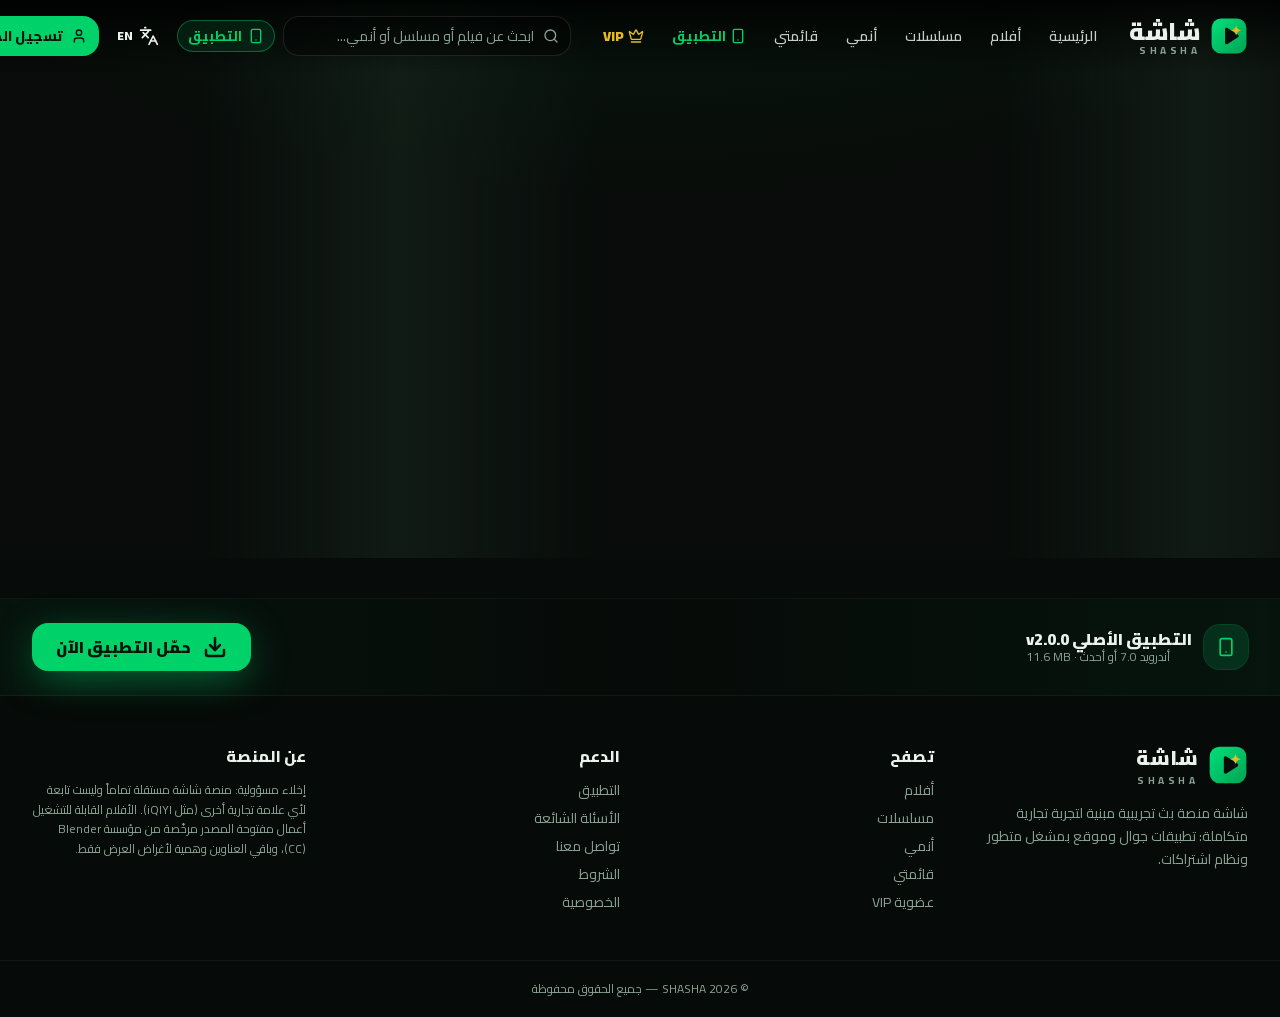
<file: index.html>
<!DOCTYPE html><!--Dj5VZ9Q3VgytOCLVEF2JG--><html lang="ar" dir="rtl"><head><meta charSet="utf-8"/><meta name="viewport" content="width=device-width, initial-scale=1, maximum-scale=1, viewport-fit=cover"/><link rel="preload" href="/_next/static/media/9ff27b8a0a8f3dc0-s.p.9cb3a3e2.woff2" as="font" crossorigin="" type="font/woff2"/><link rel="preload" href="/_next/static/media/d41831e24743a3c1-s.p.ae65d18e.woff2" as="font" crossorigin="" type="font/woff2"/><link rel="stylesheet" href="/_next/static/chunks/688b65f0532cc392.css" data-precedence="next"/><link rel="stylesheet" href="/_next/static/chunks/ad017e209b6b6ce8.css" data-precedence="next"/><link rel="preload" as="script" fetchPriority="low" href="/_next/static/chunks/556c8b59b4c9a879.js"/><script src="/_next/static/chunks/abc386bdde209760.js" async=""></script><script src="/_next/static/chunks/3b3c7ed019bbd741.js" async=""></script><script src="/_next/static/chunks/turbopack-4418671c871624ce.js" async=""></script><script src="/_next/static/chunks/ff1a16fafef87110.js" async=""></script><script src="/_next/static/chunks/d2be314c3ece3fbe.js" async=""></script><script src="/_next/static/chunks/8f161a78fdf321c0.js" async=""></script><script src="/_next/static/chunks/eeb5f481ec120808.js" async=""></script><script src="/_next/static/chunks/dd81a3c6306a6ca7.js" async=""></script><meta name="next-size-adjust" content=""/><meta name="theme-color" content="#070b09"/><title>شاشة | SHASHA — أفلام ومسلسلات وأنمي</title><meta name="description" content="شاشة: منصة بث تجريبية متكاملة — أفلام ومسلسلات وأنمي بمشغل متطور يدعم الجودات المتكيفة والترجمة، مع عضوية VIP وقائمة مشاهدة ومزامنة بين أجهزتك."/><meta name="application-name" content="شاشة"/><link rel="manifest" href="/manifest.json"/><meta name="keywords" content="بث,أفلام,مسلسلات,أنمي,شاشة,SHASHA,streaming"/><meta name="format-detection" content="telephone=no"/><meta name="mobile-web-app-capable" content="yes"/><meta name="apple-mobile-web-app-title" content="شاشة"/><meta name="apple-mobile-web-app-status-bar-style" content="black-translucent"/><meta property="og:title" content="شاشة | SHASHA — أفلام ومسلسلات وأنمي"/><meta property="og:description" content="منصة بث متكاملة بمشغل متطور وعضوية VIP. تعمل على الجوال والكمبيوتر وتُثبّت كتطبيق."/><meta property="og:site_name" content="شاشة"/><meta property="og:image" content="https://qbrahym02-cmyk.github.io/icons/icon-512.png"/><meta property="og:image:width" content="512"/><meta property="og:image:height" content="512"/><meta property="og:type" content="website"/><meta name="twitter:card" content="summary_large_image"/><meta name="twitter:title" content="شاشة | SHASHA — أفلام ومسلسلات وأنمي"/><meta name="twitter:description" content="منصة بث متكاملة بمشغل متطور وعضوية VIP. تعمل على الجوال والكمبيوتر وتُثبّت كتطبيق."/><meta name="twitter:image" content="https://qbrahym02-cmyk.github.io/icons/icon-512.png"/><meta name="twitter:image:width" content="512"/><meta name="twitter:image:height" content="512"/><link rel="icon" href="/icons/icon-192.png" sizes="192x192" type="image/png"/><link rel="icon" href="/icons/icon-512.png" sizes="512x512" type="image/png"/><link rel="apple-touch-icon" href="/icons/apple-touch-icon.png"/><script src="/_next/static/chunks/a6dad97d9634a72d.js" noModule=""></script></head><body class="cairo_a5ee9d0d-module__yPz62W__variable font-sans antialiased bg-background text-foreground min-h-screen"><div hidden=""><!--$--><!--/$--></div><div class="flex min-h-screen flex-col"><header class="fixed top-0 inset-x-0 z-50 transition-all duration-300 bg-gradient-to-b from-black/85 via-black/40 to-transparent"><div class="mx-auto flex h-16 max-w-[1500px] items-center gap-3 px-4 md:h-[72px] md:gap-5 md:px-8"><button class="flex items-center gap-2.5 group" aria-label="SHASHA home"><svg width="38" height="38" viewBox="0 0 48 48" fill="none" aria-hidden="true" class="shrink-0"><rect x="2" y="2" width="44" height="44" rx="12" fill="url(#shashaG)"></rect><path d="M19 15.5v17c0 1.6 1.75 2.56 3.1 1.7l13.2-8.5c1.25-.8 1.25-2.6 0-3.4l-13.2-8.5c-1.35-.86-3.1.1-3.1 1.7Z" fill="#070b09"></path><path d="M33 10.5c.5 3.8 2.6 6 6.5 6.5-3.9.5-6 2.7-6.5 6.5-.5-3.8-2.6-6-6.5-6.5 3.9-.5 6-2.7 6.5-6.5Z" fill="#e8b923"></path><defs><linearGradient id="shashaG" x1="2" y1="2" x2="46" y2="46" gradientUnits="userSpaceOnUse"><stop stop-color="#00e07a"></stop><stop offset="1" stop-color="#00a352"></stop></linearGradient></defs></svg><span class="flex flex-col items-start leading-none"><span class="text-2xl font-black tracking-tight group-hover:text-primary transition-colors">شاشة</span><span class="text-[10px] font-bold tracking-[0.35em] text-muted-foreground -mt-0.5">SHASHA</span></span></button><nav class="hidden items-center gap-1 md:flex" aria-label="main"><button class="rounded-lg px-3 py-1.5 text-sm font-semibold text-foreground/85 transition-colors hover:bg-white/5 hover:text-primary">الرئيسية</button><button class="rounded-lg px-3 py-1.5 text-sm font-semibold text-foreground/85 transition-colors hover:bg-white/5 hover:text-primary">أفلام</button><button class="rounded-lg px-3 py-1.5 text-sm font-semibold text-foreground/85 transition-colors hover:bg-white/5 hover:text-primary">مسلسلات</button><button class="rounded-lg px-3 py-1.5 text-sm font-semibold text-foreground/85 transition-colors hover:bg-white/5 hover:text-primary">أنمي</button><button class="rounded-lg px-3 py-1.5 text-sm font-semibold text-foreground/85 transition-colors hover:bg-white/5 hover:text-primary">قائمتي</button><button class="flex items-center gap-1 rounded-lg px-3 py-1.5 text-sm font-bold text-primary transition-colors hover:bg-primary/10"><svg xmlns="http://www.w3.org/2000/svg" width="24" height="24" viewBox="0 0 24 24" fill="none" stroke="currentColor" stroke-width="2" stroke-linecap="round" stroke-linejoin="round" class="lucide lucide-smartphone size-4" aria-hidden="true"><rect width="14" height="20" x="5" y="2" rx="2" ry="2"></rect><path d="M12 18h.01"></path></svg>التطبيق</button><button class="flex items-center gap-1 rounded-lg px-3 py-1.5 text-sm font-black text-vip transition-colors hover:bg-vip/10"><svg xmlns="http://www.w3.org/2000/svg" width="24" height="24" viewBox="0 0 24 24" fill="none" stroke="currentColor" stroke-width="2" stroke-linecap="round" stroke-linejoin="round" class="lucide lucide-crown size-4" aria-hidden="true"><path d="M11.562 3.266a.5.5 0 0 1 .876 0L15.39 8.87a1 1 0 0 0 1.516.294L21.183 5.5a.5.5 0 0 1 .798.519l-2.834 10.246a1 1 0 0 1-.956.734H5.81a1 1 0 0 1-.957-.734L2.02 6.02a.5.5 0 0 1 .798-.519l4.276 3.664a1 1 0 0 0 1.516-.294z"></path><path d="M5 21h14"></path></svg>VIP</button></nav><div class="ms-auto flex items-center gap-2"><form class="hidden md:block"><div class="relative"><svg xmlns="http://www.w3.org/2000/svg" width="24" height="24" viewBox="0 0 24 24" fill="none" stroke="currentColor" stroke-width="2" stroke-linecap="round" stroke-linejoin="round" class="lucide lucide-search pointer-events-none absolute top-1/2 size-4 -translate-y-1/2 text-muted-foreground start-3" aria-hidden="true"><path d="m21 21-4.34-4.34"></path><circle cx="11" cy="11" r="8"></circle></svg><input data-slot="input" class="file:text-foreground placeholder:text-muted-foreground selection:bg-primary selection:text-primary-foreground dark:bg-input/30 flex min-w-0 border px-3 py-1 shadow-xs transition-[color,box-shadow] outline-none file:inline-flex file:h-7 file:border-0 file:bg-transparent file:text-sm file:font-medium disabled:pointer-events-none disabled:cursor-not-allowed disabled:opacity-50 md:text-sm focus-visible:border-ring focus-visible:ring-[3px] aria-invalid:ring-destructive/20 dark:aria-invalid:ring-destructive/40 aria-invalid:border-destructive h-10 w-56 rounded-xl border-white/10 bg-black/40 ps-9 text-sm focus-visible:ring-primary/60 lg:w-72" placeholder="ابحث عن فيلم أو مسلسل أو أنمي..." value=""/></div></form><button data-slot="button" class="inline-flex items-center justify-center gap-2 whitespace-nowrap text-sm font-medium transition-all disabled:pointer-events-none disabled:opacity-50 [&amp;_svg]:pointer-events-none [&amp;_svg:not([class*=&#x27;size-&#x27;])]:size-4 shrink-0 [&amp;_svg]:shrink-0 outline-none focus-visible:border-ring focus-visible:ring-ring/50 focus-visible:ring-[3px] aria-invalid:ring-destructive/20 dark:aria-invalid:ring-destructive/40 aria-invalid:border-destructive hover:bg-accent hover:text-accent-foreground dark:hover:bg-accent/50 size-9 rounded-full md:hidden" aria-label="بحث"><svg xmlns="http://www.w3.org/2000/svg" width="24" height="24" viewBox="0 0 24 24" fill="none" stroke="currentColor" stroke-width="2" stroke-linecap="round" stroke-linejoin="round" class="lucide lucide-search size-5" aria-hidden="true"><path d="m21 21-4.34-4.34"></path><circle cx="11" cy="11" r="8"></circle></svg></button><button data-slot="button" class="items-center justify-center whitespace-nowrap text-sm transition-all disabled:pointer-events-none disabled:opacity-50 [&amp;_svg]:pointer-events-none [&amp;_svg:not([class*=&#x27;size-&#x27;])]:size-4 shrink-0 [&amp;_svg]:shrink-0 outline-none focus-visible:border-ring focus-visible:ring-ring/50 focus-visible:ring-[3px] aria-invalid:ring-destructive/20 dark:aria-invalid:ring-destructive/40 aria-invalid:border-destructive border shadow-xs hover:text-accent-foreground dark:bg-input/30 dark:border-input dark:hover:bg-input/50 h-8 gap-1.5 px-3 has-[&gt;svg]:px-2.5 hidden rounded-xl border-primary/40 bg-primary/10 font-bold text-primary hover:bg-primary/20 sm:flex"><svg xmlns="http://www.w3.org/2000/svg" width="24" height="24" viewBox="0 0 24 24" fill="none" stroke="currentColor" stroke-width="2" stroke-linecap="round" stroke-linejoin="round" class="lucide lucide-smartphone size-4" aria-hidden="true"><rect width="14" height="20" x="5" y="2" rx="2" ry="2"></rect><path d="M12 18h.01"></path></svg>التطبيق</button><button data-slot="button" class="inline-flex items-center justify-center whitespace-nowrap text-sm transition-all disabled:pointer-events-none disabled:opacity-50 [&amp;_svg]:pointer-events-none [&amp;_svg:not([class*=&#x27;size-&#x27;])]:size-4 shrink-0 [&amp;_svg]:shrink-0 outline-none focus-visible:border-ring focus-visible:ring-ring/50 focus-visible:ring-[3px] aria-invalid:ring-destructive/20 dark:aria-invalid:ring-destructive/40 aria-invalid:border-destructive hover:bg-accent hover:text-accent-foreground dark:hover:bg-accent/50 h-8 gap-1.5 has-[&gt;svg]:px-2.5 rounded-xl px-2.5 font-black" aria-label="اللغة"><svg xmlns="http://www.w3.org/2000/svg" width="24" height="24" viewBox="0 0 24 24" fill="none" stroke="currentColor" stroke-width="2" stroke-linecap="round" stroke-linejoin="round" class="lucide lucide-languages size-5" aria-hidden="true"><path d="m5 8 6 6"></path><path d="m4 14 6-6 2-3"></path><path d="M2 5h12"></path><path d="M7 2h1"></path><path d="m22 22-5-10-5 10"></path><path d="M14 18h6"></path></svg><span class="text-xs">EN</span></button><button data-slot="button" class="inline-flex items-center justify-center gap-2 whitespace-nowrap text-sm transition-all disabled:pointer-events-none disabled:opacity-50 [&amp;_svg]:pointer-events-none [&amp;_svg:not([class*=&#x27;size-&#x27;])]:size-4 shrink-0 [&amp;_svg]:shrink-0 outline-none focus-visible:border-ring focus-visible:ring-ring/50 focus-visible:ring-[3px] aria-invalid:ring-destructive/20 dark:aria-invalid:ring-destructive/40 aria-invalid:border-destructive shadow-xs py-2 has-[&gt;svg]:px-3 h-10 rounded-xl bg-primary px-4 font-extrabold text-primary-foreground hover:bg-primary/90"><svg xmlns="http://www.w3.org/2000/svg" width="24" height="24" viewBox="0 0 24 24" fill="none" stroke="currentColor" stroke-width="2" stroke-linecap="round" stroke-linejoin="round" class="lucide lucide-user size-4" aria-hidden="true"><path d="M19 21v-2a4 4 0 0 0-4-4H9a4 4 0 0 0-4 4v2"></path><circle cx="12" cy="7" r="4"></circle></svg><span class="hidden sm:inline">تسجيل الدخول</span></button></div></div></header><main class="w-full flex-1 pb-24 md:pb-0"><div><div class="h-[68vh] min-h-[460px] w-full shimmer"></div><div class="mt-6 space-y-2"><div class="py-3"><div class="mb-3 px-4 md:px-8 h-6 w-40 rounded shimmer"></div><div class="flex gap-3 md:gap-4 overflow-hidden px-4 md:px-8"><div class="w-[132px] sm:w-[150px] md:w-[168px] shrink-0"><div class="aspect-[2/3] w-full rounded-xl shimmer"></div><div class="mt-2 h-3.5 w-3/4 rounded shimmer"></div><div class="mt-1.5 h-3 w-1/2 rounded shimmer"></div></div><div class="w-[132px] sm:w-[150px] md:w-[168px] shrink-0"><div class="aspect-[2/3] w-full rounded-xl shimmer"></div><div class="mt-2 h-3.5 w-3/4 rounded shimmer"></div><div class="mt-1.5 h-3 w-1/2 rounded shimmer"></div></div><div class="w-[132px] sm:w-[150px] md:w-[168px] shrink-0"><div class="aspect-[2/3] w-full rounded-xl shimmer"></div><div class="mt-2 h-3.5 w-3/4 rounded shimmer"></div><div class="mt-1.5 h-3 w-1/2 rounded shimmer"></div></div><div class="w-[132px] sm:w-[150px] md:w-[168px] shrink-0"><div class="aspect-[2/3] w-full rounded-xl shimmer"></div><div class="mt-2 h-3.5 w-3/4 rounded shimmer"></div><div class="mt-1.5 h-3 w-1/2 rounded shimmer"></div></div><div class="w-[132px] sm:w-[150px] md:w-[168px] shrink-0"><div class="aspect-[2/3] w-full rounded-xl shimmer"></div><div class="mt-2 h-3.5 w-3/4 rounded shimmer"></div><div class="mt-1.5 h-3 w-1/2 rounded shimmer"></div></div><div class="w-[132px] sm:w-[150px] md:w-[168px] shrink-0"><div class="aspect-[2/3] w-full rounded-xl shimmer"></div><div class="mt-2 h-3.5 w-3/4 rounded shimmer"></div><div class="mt-1.5 h-3 w-1/2 rounded shimmer"></div></div><div class="w-[132px] sm:w-[150px] md:w-[168px] shrink-0"><div class="aspect-[2/3] w-full rounded-xl shimmer"></div><div class="mt-2 h-3.5 w-3/4 rounded shimmer"></div><div class="mt-1.5 h-3 w-1/2 rounded shimmer"></div></div></div></div><div class="py-3"><div class="mb-3 px-4 md:px-8 h-6 w-40 rounded shimmer"></div><div class="flex gap-3 md:gap-4 overflow-hidden px-4 md:px-8"><div class="w-[132px] sm:w-[150px] md:w-[168px] shrink-0"><div class="aspect-[2/3] w-full rounded-xl shimmer"></div><div class="mt-2 h-3.5 w-3/4 rounded shimmer"></div><div class="mt-1.5 h-3 w-1/2 rounded shimmer"></div></div><div class="w-[132px] sm:w-[150px] md:w-[168px] shrink-0"><div class="aspect-[2/3] w-full rounded-xl shimmer"></div><div class="mt-2 h-3.5 w-3/4 rounded shimmer"></div><div class="mt-1.5 h-3 w-1/2 rounded shimmer"></div></div><div class="w-[132px] sm:w-[150px] md:w-[168px] shrink-0"><div class="aspect-[2/3] w-full rounded-xl shimmer"></div><div class="mt-2 h-3.5 w-3/4 rounded shimmer"></div><div class="mt-1.5 h-3 w-1/2 rounded shimmer"></div></div><div class="w-[132px] sm:w-[150px] md:w-[168px] shrink-0"><div class="aspect-[2/3] w-full rounded-xl shimmer"></div><div class="mt-2 h-3.5 w-3/4 rounded shimmer"></div><div class="mt-1.5 h-3 w-1/2 rounded shimmer"></div></div><div class="w-[132px] sm:w-[150px] md:w-[168px] shrink-0"><div class="aspect-[2/3] w-full rounded-xl shimmer"></div><div class="mt-2 h-3.5 w-3/4 rounded shimmer"></div><div class="mt-1.5 h-3 w-1/2 rounded shimmer"></div></div><div class="w-[132px] sm:w-[150px] md:w-[168px] shrink-0"><div class="aspect-[2/3] w-full rounded-xl shimmer"></div><div class="mt-2 h-3.5 w-3/4 rounded shimmer"></div><div class="mt-1.5 h-3 w-1/2 rounded shimmer"></div></div><div class="w-[132px] sm:w-[150px] md:w-[168px] shrink-0"><div class="aspect-[2/3] w-full rounded-xl shimmer"></div><div class="mt-2 h-3.5 w-3/4 rounded shimmer"></div><div class="mt-1.5 h-3 w-1/2 rounded shimmer"></div></div></div></div><div class="py-3"><div class="mb-3 px-4 md:px-8 h-6 w-40 rounded shimmer"></div><div class="flex gap-3 md:gap-4 overflow-hidden px-4 md:px-8"><div class="w-[132px] sm:w-[150px] md:w-[168px] shrink-0"><div class="aspect-[2/3] w-full rounded-xl shimmer"></div><div class="mt-2 h-3.5 w-3/4 rounded shimmer"></div><div class="mt-1.5 h-3 w-1/2 rounded shimmer"></div></div><div class="w-[132px] sm:w-[150px] md:w-[168px] shrink-0"><div class="aspect-[2/3] w-full rounded-xl shimmer"></div><div class="mt-2 h-3.5 w-3/4 rounded shimmer"></div><div class="mt-1.5 h-3 w-1/2 rounded shimmer"></div></div><div class="w-[132px] sm:w-[150px] md:w-[168px] shrink-0"><div class="aspect-[2/3] w-full rounded-xl shimmer"></div><div class="mt-2 h-3.5 w-3/4 rounded shimmer"></div><div class="mt-1.5 h-3 w-1/2 rounded shimmer"></div></div><div class="w-[132px] sm:w-[150px] md:w-[168px] shrink-0"><div class="aspect-[2/3] w-full rounded-xl shimmer"></div><div class="mt-2 h-3.5 w-3/4 rounded shimmer"></div><div class="mt-1.5 h-3 w-1/2 rounded shimmer"></div></div><div class="w-[132px] sm:w-[150px] md:w-[168px] shrink-0"><div class="aspect-[2/3] w-full rounded-xl shimmer"></div><div class="mt-2 h-3.5 w-3/4 rounded shimmer"></div><div class="mt-1.5 h-3 w-1/2 rounded shimmer"></div></div><div class="w-[132px] sm:w-[150px] md:w-[168px] shrink-0"><div class="aspect-[2/3] w-full rounded-xl shimmer"></div><div class="mt-2 h-3.5 w-3/4 rounded shimmer"></div><div class="mt-1.5 h-3 w-1/2 rounded shimmer"></div></div><div class="w-[132px] sm:w-[150px] md:w-[168px] shrink-0"><div class="aspect-[2/3] w-full rounded-xl shimmer"></div><div class="mt-2 h-3.5 w-3/4 rounded shimmer"></div><div class="mt-1.5 h-3 w-1/2 rounded shimmer"></div></div></div></div></div></div></main><footer class="mt-14 border-t border-white/5 bg-[#060a08]"><div class="border-b border-white/5 bg-gradient-to-l from-primary/5 via-transparent to-primary/5"><div class="mx-auto flex max-w-[1500px] flex-col items-center justify-between gap-4 px-4 py-6 sm:flex-row md:px-8"><div class="flex items-center gap-3"><span class="grid size-11 place-items-center rounded-2xl bg-primary/15 ring-1 ring-primary/25"><svg xmlns="http://www.w3.org/2000/svg" width="24" height="24" viewBox="0 0 24 24" fill="none" stroke="currentColor" stroke-width="2" stroke-linecap="round" stroke-linejoin="round" class="lucide lucide-smartphone size-5 text-primary" aria-hidden="true"><rect width="14" height="20" x="5" y="2" rx="2" ry="2"></rect><path d="M12 18h.01"></path></svg></span><div class="leading-tight"><p class="font-black">التطبيق الأصلي v2.0.0</p><p class="text-xs text-muted-foreground" dir="auto">11.6<!-- --> MB · <!-- -->أندرويد 7.0 أو أحدث</p></div></div><div class="flex items-center gap-2"><button class="group relative inline-flex w-full items-center justify-center gap-3 rounded-2xl bg-primary font-black text-primary-foreground shadow-[0_10px_40px_-8px_rgba(0,210,106,0.6)] transition-all hover:scale-[1.02] hover:bg-[#00e07a] active:scale-[0.98] sm:w-auto h-12 px-6 sm:w-auto"><svg xmlns="http://www.w3.org/2000/svg" width="24" height="24" viewBox="0 0 24 24" fill="none" stroke="currentColor" stroke-width="2.5" stroke-linecap="round" stroke-linejoin="round" class="lucide lucide-download size-6 transition-transform group-hover:-translate-y-0.5" aria-hidden="true"><path d="M12 15V3"></path><path d="M21 15v4a2 2 0 0 1-2 2H5a2 2 0 0 1-2-2v-4"></path><path d="m7 10 5 5 5-5"></path></svg>حمّل التطبيق الآن</button></div></div></div><div class="mx-auto grid max-w-[1500px] gap-10 px-4 py-12 md:grid-cols-4 md:px-8"><div class="space-y-4"><div class="flex items-center gap-2.5"><svg width="40" height="40" viewBox="0 0 48 48" fill="none" aria-hidden="true" class="shrink-0"><rect x="2" y="2" width="44" height="44" rx="12" fill="url(#shashaG)"></rect><path d="M19 15.5v17c0 1.6 1.75 2.56 3.1 1.7l13.2-8.5c1.25-.8 1.25-2.6 0-3.4l-13.2-8.5c-1.35-.86-3.1.1-3.1 1.7Z" fill="#070b09"></path><path d="M33 10.5c.5 3.8 2.6 6 6.5 6.5-3.9.5-6 2.7-6.5 6.5-.5-3.8-2.6-6-6.5-6.5 3.9-.5 6-2.7 6.5-6.5Z" fill="#e8b923"></path><defs><linearGradient id="shashaG" x1="2" y1="2" x2="46" y2="46" gradientUnits="userSpaceOnUse"><stop stop-color="#00e07a"></stop><stop offset="1" stop-color="#00a352"></stop></linearGradient></defs></svg><div class="leading-none"><p class="text-xl font-black">شاشة</p><p class="mt-1 text-[10px] font-bold tracking-[0.35em] text-muted-foreground">SHASHA</p></div></div><p class="max-w-sm text-sm leading-relaxed text-muted-foreground">شاشة منصة بث تجريبية مبنية لتجربة تجارية متكاملة: تطبيقات جوال وموقع بمشغل متطور ونظام اشتراكات.</p></div><div><p class="mb-3 font-extrabold">تصفح</p><ul class="space-y-2 text-sm text-muted-foreground"><li><button class="hover:text-primary">أفلام</button></li><li><button class="hover:text-primary">مسلسلات</button></li><li><button class="hover:text-primary">أنمي</button></li><li><button class="hover:text-primary">قائمتي</button></li><li><button class="hover:text-primary">عضوية VIP</button></li></ul></div><div><p class="mb-3 font-extrabold">الدعم</p><ul class="space-y-2 text-sm text-muted-foreground"><li><button class="hover:text-primary">التطبيق</button></li><li>الأسئلة الشائعة</li><li>تواصل معنا</li><li>الشروط</li><li>الخصوصية</li></ul></div><div><p class="mb-3 font-extrabold">عن المنصة</p><p class="text-xs leading-relaxed text-muted-foreground">إخلاء مسؤولية: منصة شاشة مستقلة تماماً وليست تابعة لأي علامة تجارية أخرى (مثل iQIYI). الأفلام القابلة للتشغيل أعمال مفتوحة المصدر مرخّصة من مؤسسة Blender (CC)، وباقي العناوين وهمية لأغراض العرض فقط.</p></div></div><div class="border-t border-white/5 py-5 pb-24 text-center text-xs text-muted-foreground md:pb-5">© <!-- -->2026<!-- --> <!-- -->SHASHA<!-- --> — <!-- -->جميع الحقوق محفوظة</div></footer><nav class="glass fixed bottom-0 inset-x-0 z-40 flex border-t border-white/10 pb-[env(safe-area-inset-bottom)] md:hidden" aria-label="mobile"><button class="flex flex-1 flex-col items-center gap-1 py-2.5 transition-colors text-primary"><svg xmlns="http://www.w3.org/2000/svg" width="24" height="24" viewBox="0 0 24 24" fill="none" stroke="currentColor" stroke-width="2" stroke-linecap="round" stroke-linejoin="round" class="lucide lucide-house size-5" aria-hidden="true"><path d="M15 21v-8a1 1 0 0 0-1-1h-4a1 1 0 0 0-1 1v8"></path><path d="M3 10a2 2 0 0 1 .709-1.528l7-5.999a2 2 0 0 1 2.582 0l7 5.999A2 2 0 0 1 21 10v9a2 2 0 0 1-2 2H5a2 2 0 0 1-2-2z"></path></svg><span class="text-[10px] font-bold">الرئيسية</span></button><button class="flex flex-1 flex-col items-center gap-1 py-2.5 transition-colors text-muted-foreground hover:text-foreground"><svg xmlns="http://www.w3.org/2000/svg" width="24" height="24" viewBox="0 0 24 24" fill="none" stroke="currentColor" stroke-width="2" stroke-linecap="round" stroke-linejoin="round" class="lucide lucide-layout-grid size-5" aria-hidden="true"><rect width="7" height="7" x="3" y="3" rx="1"></rect><rect width="7" height="7" x="14" y="3" rx="1"></rect><rect width="7" height="7" x="14" y="14" rx="1"></rect><rect width="7" height="7" x="3" y="14" rx="1"></rect></svg><span class="text-[10px] font-bold">تصفح المكتبة</span></button><button class="flex flex-1 flex-col items-center gap-1 py-2.5 transition-colors text-muted-foreground hover:text-foreground"><svg xmlns="http://www.w3.org/2000/svg" width="24" height="24" viewBox="0 0 24 24" fill="none" stroke="currentColor" stroke-width="2" stroke-linecap="round" stroke-linejoin="round" class="lucide lucide-search size-5" aria-hidden="true"><path d="m21 21-4.34-4.34"></path><circle cx="11" cy="11" r="8"></circle></svg><span class="text-[10px] font-bold">بحث</span></button><button class="flex flex-1 flex-col items-center gap-1 py-2.5 transition-colors text-muted-foreground hover:text-foreground"><svg xmlns="http://www.w3.org/2000/svg" width="24" height="24" viewBox="0 0 24 24" fill="none" stroke="currentColor" stroke-width="2" stroke-linecap="round" stroke-linejoin="round" class="lucide lucide-bookmark size-5" aria-hidden="true"><path d="m19 21-7-4-7 4V5a2 2 0 0 1 2-2h10a2 2 0 0 1 2 2v16z"></path></svg><span class="text-[10px] font-bold">قائمتي</span></button><button class="flex flex-1 flex-col items-center gap-1 py-2.5 transition-colors text-muted-foreground hover:text-foreground"><svg xmlns="http://www.w3.org/2000/svg" width="24" height="24" viewBox="0 0 24 24" fill="none" stroke="currentColor" stroke-width="2" stroke-linecap="round" stroke-linejoin="round" class="lucide lucide-user size-5" aria-hidden="true"><path d="M19 21v-2a4 4 0 0 0-4-4H9a4 4 0 0 0-4 4v2"></path><circle cx="12" cy="7" r="4"></circle></svg><span class="text-[10px] font-bold">حسابي</span></button></nav></div><!--$--><!--/$--><section aria-label="Notifications alt+T" tabindex="-1" aria-live="polite" aria-relevant="additions text" aria-atomic="false"></section><script src="/_next/static/chunks/556c8b59b4c9a879.js" id="_R_" async=""></script><script>(self.__next_f=self.__next_f||[]).push([0])</script><script>self.__next_f.push([1,"1:\"$Sreact.fragment\"\n2:I[39756,[\"/_next/static/chunks/ff1a16fafef87110.js\",\"/_next/static/chunks/d2be314c3ece3fbe.js\"],\"default\"]\n3:I[37457,[\"/_next/static/chunks/ff1a16fafef87110.js\",\"/_next/static/chunks/d2be314c3ece3fbe.js\"],\"default\"]\n4:I[13354,[\"/_next/static/chunks/8f161a78fdf321c0.js\"],\"Toaster\"]\n5:I[96256,[\"/_next/static/chunks/8f161a78fdf321c0.js\",\"/_next/static/chunks/eeb5f481ec120808.js\",\"/_next/static/chunks/dd81a3c6306a6ca7.js\"],\"AppShell\"]\n6:I[97367,[\"/_next/static/chunks/ff1a16fafef87110.js\",\"/_next/static/chunks/d2be314c3ece3fbe.js\"],\"OutletBoundary\"]\n7:\"$Sreact.suspense\"\n9:I[97367,[\"/_next/static/chunks/ff1a16fafef87110.js\",\"/_next/static/chunks/d2be314c3ece3fbe.js\"],\"ViewportBoundary\"]\nb:I[97367,[\"/_next/static/chunks/ff1a16fafef87110.js\",\"/_next/static/chunks/d2be314c3ece3fbe.js\"],\"MetadataBoundary\"]\nd:I[68027,[\"/_next/static/chunks/ff1a16fafef87110.js\",\"/_next/static/chunks/d2be314c3ece3fbe.js\"],\"default\"]\n:HL[\"/_next/static/chunks/688b65f0532cc392.css\",\"style\"]\n:HL[\"/_next/static/chunks/ad017e209b6b6ce8.css\",\"style\"]\n:HL[\"/_next/static/media/9ff27b8a0a8f3dc0-s.p.9cb3a3e2.woff2\",\"font\",{\"crossOrigin\":\"\",\"type\":\"font/woff2\"}]\n:HL[\"/_next/static/media/d41831e24743a3c1-s.p.ae65d18e.woff2\",\"font\",{\"crossOrigin\":\"\",\"type\":\"font/woff2\"}]\n"])</script><script>self.__next_f.push([1,"0:{\"P\":null,\"b\":\"Dj5VZ9Q3VgytOCLVEF2JG\",\"c\":[\"\",\"\"],\"q\":\"\",\"i\":false,\"f\":[[[\"\",{\"children\":[\"__PAGE__\",{}]},\"$undefined\",\"$undefined\",true],[[\"$\",\"$1\",\"c\",{\"children\":[[[\"$\",\"link\",\"0\",{\"rel\":\"stylesheet\",\"href\":\"/_next/static/chunks/688b65f0532cc392.css\",\"precedence\":\"next\",\"crossOrigin\":\"$undefined\",\"nonce\":\"$undefined\"}],[\"$\",\"link\",\"1\",{\"rel\":\"stylesheet\",\"href\":\"/_next/static/chunks/ad017e209b6b6ce8.css\",\"precedence\":\"next\",\"crossOrigin\":\"$undefined\",\"nonce\":\"$undefined\"}],[\"$\",\"script\",\"script-0\",{\"src\":\"/_next/static/chunks/8f161a78fdf321c0.js\",\"async\":true,\"nonce\":\"$undefined\"}]],[\"$\",\"html\",null,{\"lang\":\"ar\",\"dir\":\"rtl\",\"suppressHydrationWarning\":true,\"children\":[\"$\",\"body\",null,{\"className\":\"cairo_a5ee9d0d-module__yPz62W__variable font-sans antialiased bg-background text-foreground min-h-screen\",\"children\":[[\"$\",\"$L2\",null,{\"parallelRouterKey\":\"children\",\"error\":\"$undefined\",\"errorStyles\":\"$undefined\",\"errorScripts\":\"$undefined\",\"template\":[\"$\",\"$L3\",null,{}],\"templateStyles\":\"$undefined\",\"templateScripts\":\"$undefined\",\"notFound\":[[[\"$\",\"title\",null,{\"children\":\"404: This page could not be found.\"}],[\"$\",\"div\",null,{\"style\":{\"fontFamily\":\"system-ui,\\\"Segoe UI\\\",Roboto,Helvetica,Arial,sans-serif,\\\"Apple Color Emoji\\\",\\\"Segoe UI Emoji\\\"\",\"height\":\"100vh\",\"textAlign\":\"center\",\"display\":\"flex\",\"flexDirection\":\"column\",\"alignItems\":\"center\",\"justifyContent\":\"center\"},\"children\":[\"$\",\"div\",null,{\"children\":[[\"$\",\"style\",null,{\"dangerouslySetInnerHTML\":{\"__html\":\"body{color:#000;background:#fff;margin:0}.next-error-h1{border-right:1px solid rgba(0,0,0,.3)}@media (prefers-color-scheme:dark){body{color:#fff;background:#000}.next-error-h1{border-right:1px solid rgba(255,255,255,.3)}}\"}}],[\"$\",\"h1\",null,{\"className\":\"next-error-h1\",\"style\":{\"display\":\"inline-block\",\"margin\":\"0 20px 0 0\",\"padding\":\"0 23px 0 0\",\"fontSize\":24,\"fontWeight\":500,\"verticalAlign\":\"top\",\"lineHeight\":\"49px\"},\"children\":404}],[\"$\",\"div\",null,{\"style\":{\"display\":\"inline-block\"},\"children\":[\"$\",\"h2\",null,{\"style\":{\"fontSize\":14,\"fontWeight\":400,\"lineHeight\":\"49px\",\"margin\":0},\"children\":\"This page could not be found.\"}]}]]}]}]],[]],\"forbidden\":\"$undefined\",\"unauthorized\":\"$undefined\"}],[\"$\",\"$L4\",null,{\"position\":\"top-center\",\"richColors\":true,\"closeButton\":true,\"dir\":\"rtl\"}]]}]}]]}],{\"children\":[[\"$\",\"$1\",\"c\",{\"children\":[[\"$\",\"$L5\",null,{}],[[\"$\",\"script\",\"script-0\",{\"src\":\"/_next/static/chunks/eeb5f481ec120808.js\",\"async\":true,\"nonce\":\"$undefined\"}],[\"$\",\"script\",\"script-1\",{\"src\":\"/_next/static/chunks/dd81a3c6306a6ca7.js\",\"async\":true,\"nonce\":\"$undefined\"}]],[\"$\",\"$L6\",null,{\"children\":[\"$\",\"$7\",null,{\"name\":\"Next.MetadataOutlet\",\"children\":\"$@8\"}]}]]}],{},null,false,false]},null,false,false],[\"$\",\"$1\",\"h\",{\"children\":[null,[\"$\",\"$L9\",null,{\"children\":\"$La\"}],[\"$\",\"div\",null,{\"hidden\":true,\"children\":[\"$\",\"$Lb\",null,{\"children\":[\"$\",\"$7\",null,{\"name\":\"Next.Metadata\",\"children\":\"$Lc\"}]}]}],[\"$\",\"meta\",null,{\"name\":\"next-size-adjust\",\"content\":\"\"}]]}],false]],\"m\":\"$undefined\",\"G\":[\"$d\",[]],\"S\":true}\n"])</script><script>self.__next_f.push([1,"a:[[\"$\",\"meta\",\"0\",{\"charSet\":\"utf-8\"}],[\"$\",\"meta\",\"1\",{\"name\":\"viewport\",\"content\":\"width=device-width, initial-scale=1, maximum-scale=1, viewport-fit=cover\"}],[\"$\",\"meta\",\"2\",{\"name\":\"theme-color\",\"content\":\"#070b09\"}]]\n"])</script><script>self.__next_f.push([1,"e:I[27201,[\"/_next/static/chunks/ff1a16fafef87110.js\",\"/_next/static/chunks/d2be314c3ece3fbe.js\"],\"IconMark\"]\n8:null\n"])</script><script>self.__next_f.push([1,"c:[[\"$\",\"title\",\"0\",{\"children\":\"شاشة | SHASHA — أفلام ومسلسلات وأنمي\"}],[\"$\",\"meta\",\"1\",{\"name\":\"description\",\"content\":\"شاشة: منصة بث تجريبية متكاملة — أفلام ومسلسلات وأنمي بمشغل متطور يدعم الجودات المتكيفة والترجمة، مع عضوية VIP وقائمة مشاهدة ومزامنة بين أجهزتك.\"}],[\"$\",\"meta\",\"2\",{\"name\":\"application-name\",\"content\":\"شاشة\"}],[\"$\",\"link\",\"3\",{\"rel\":\"manifest\",\"href\":\"/manifest.json\",\"crossOrigin\":\"$undefined\"}],[\"$\",\"meta\",\"4\",{\"name\":\"keywords\",\"content\":\"بث,أفلام,مسلسلات,أنمي,شاشة,SHASHA,streaming\"}],[\"$\",\"meta\",\"5\",{\"name\":\"format-detection\",\"content\":\"telephone=no\"}],[\"$\",\"meta\",\"6\",{\"name\":\"mobile-web-app-capable\",\"content\":\"yes\"}],[\"$\",\"meta\",\"7\",{\"name\":\"apple-mobile-web-app-title\",\"content\":\"شاشة\"}],[\"$\",\"meta\",\"8\",{\"name\":\"apple-mobile-web-app-status-bar-style\",\"content\":\"black-translucent\"}],[\"$\",\"meta\",\"9\",{\"property\":\"og:title\",\"content\":\"شاشة | SHASHA — أفلام ومسلسلات وأنمي\"}],[\"$\",\"meta\",\"10\",{\"property\":\"og:description\",\"content\":\"منصة بث متكاملة بمشغل متطور وعضوية VIP. تعمل على الجوال والكمبيوتر وتُثبّت كتطبيق.\"}],[\"$\",\"meta\",\"11\",{\"property\":\"og:site_name\",\"content\":\"شاشة\"}],[\"$\",\"meta\",\"12\",{\"property\":\"og:image\",\"content\":\"https://qbrahym02-cmyk.github.io/icons/icon-512.png\"}],[\"$\",\"meta\",\"13\",{\"property\":\"og:image:width\",\"content\":\"512\"}],[\"$\",\"meta\",\"14\",{\"property\":\"og:image:height\",\"content\":\"512\"}],[\"$\",\"meta\",\"15\",{\"property\":\"og:type\",\"content\":\"website\"}],[\"$\",\"meta\",\"16\",{\"name\":\"twitter:card\",\"content\":\"summary_large_image\"}],[\"$\",\"meta\",\"17\",{\"name\":\"twitter:title\",\"content\":\"شاشة | SHASHA — أفلام ومسلسلات وأنمي\"}],[\"$\",\"meta\",\"18\",{\"name\":\"twitter:description\",\"content\":\"منصة بث متكاملة بمشغل متطور وعضوية VIP. تعمل على الجوال والكمبيوتر وتُثبّت كتطبيق.\"}],[\"$\",\"meta\",\"19\",{\"name\":\"twitter:image\",\"content\":\"https://qbrahym02-cmyk.github.io/icons/icon-512.png\"}],[\"$\",\"meta\",\"20\",{\"name\":\"twitter:image:width\",\"content\":\"512\"}],[\"$\",\"meta\",\"21\",{\"name\":\"twitter:image:height\",\"content\":\"512\"}],[\"$\",\"link\",\"22\",{\"rel\":\"icon\",\"href\":\"/icons/icon-192.png\",\"sizes\":\"192x192\",\"type\":\"image/png\"}],[\"$\",\"link\",\"23\",{\"rel\":\"icon\",\"href\":\"/icons/icon-512.png\",\"sizes\":\"512x512\",\"type\":\"image/png\"}],[\"$\",\"link\",\"24\",{\"rel\":\"apple-touch-icon\",\"href\":\"/icons/apple-touch-icon.png\"}],[\"$\",\"$Le\",\"25\",{}]]\n"])</script></body></html>
</file>
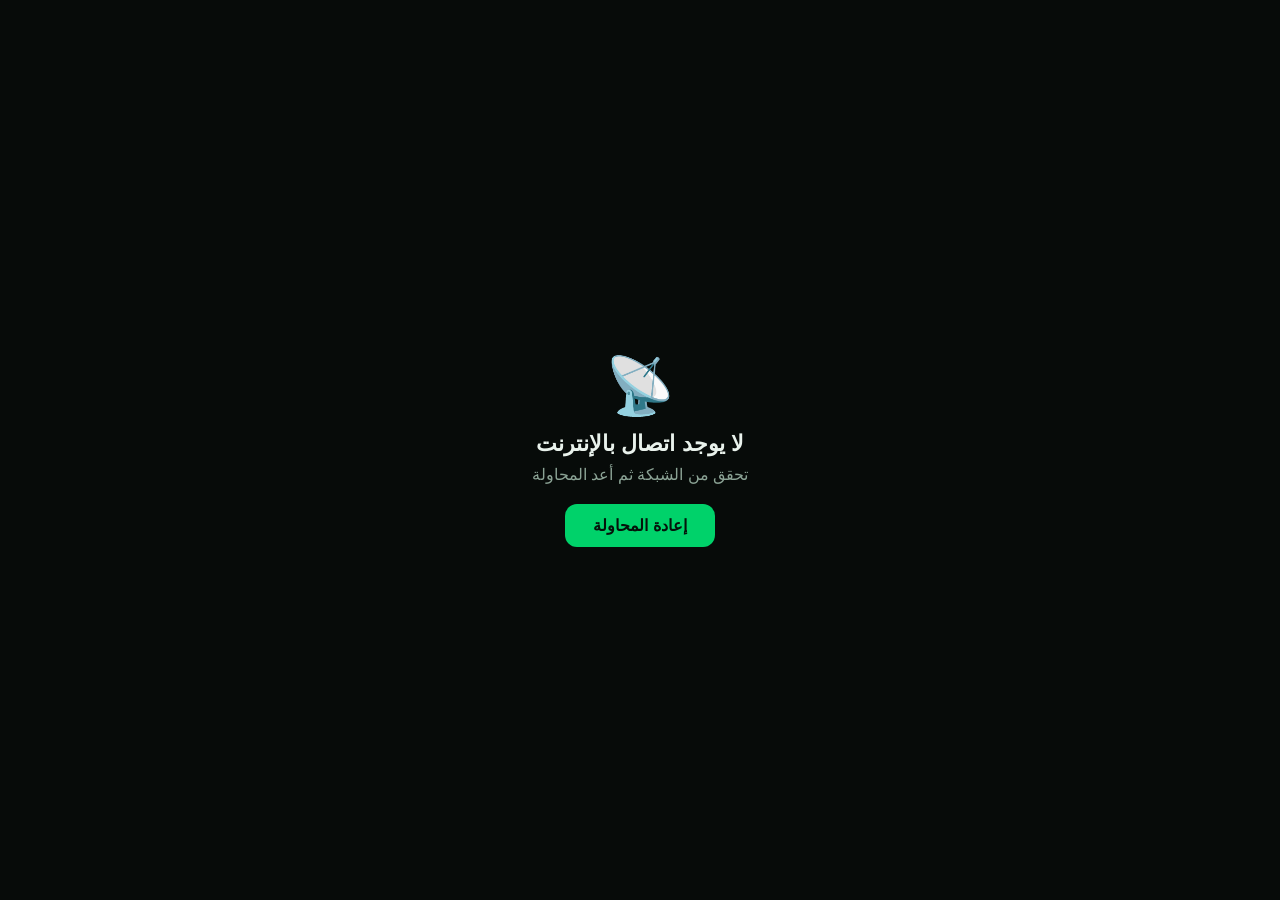
<file: offline.html>
<!DOCTYPE html>
<html lang="ar" dir="rtl">
<head>
<meta charset="UTF-8" />
<meta name="viewport" content="width=device-width, initial-scale=1" />
<title>لا يوجد اتصال — شاشة</title>
<style>
  body {
    margin: 0;
    min-height: 100vh;
    display: grid;
    place-items: center;
    background: #070b09;
    color: #e9f2ec;
    font-family: "Segoe UI", Tahoma, sans-serif;
    text-align: center;
  }
  .icon { font-size: 56px; margin-bottom: 12px; }
  h1 { font-size: 22px; margin: 0 0 8px; }
  p { color: #8ba395; margin: 0 0 20px; }
  button {
    background: #00d26a; color: #05130b; border: 0; border-radius: 12px;
    padding: 12px 28px; font-size: 16px; font-weight: 800; cursor: pointer;
  }
</style>
</head>
<body>
  <div>
    <div class="icon">📡</div>
    <h1>لا يوجد اتصال بالإنترنت</h1>
    <p>تحقق من الشبكة ثم أعد المحاولة</p>
    <button onclick="location.reload()">إعادة المحاولة</button>
  </div>
</body>
</html>
</file>
<file: _next/static/chunks/688b65f0532cc392.css>
@font-face{font-family:Cairo;font-style:normal;font-weight:400;font-display:swap;src:url(../media/9ff27b8a0a8f3dc0-s.p.9cb3a3e2.woff2)format("woff2");unicode-range:U+6??,U+750-77F,U+870-891,U+897-8E1,U+8E3-8FF,U+200C-200E,U+2010-2011,U+204F,U+2E41,U+FB50-FDFF,U+FE70-FE74,U+FE76-FEFC,U+102E0-102FB,U+10E60-10E7E,U+10EC2-10EC7,U+10EC9-10EEE,U+10EF?,U+1EE00-1EE03,U+1EE05-1EE1F,U+1EE21-1EE22,U+1EE24,U+1EE27,U+1EE29-1EE32,U+1EE34-1EE37,U+1EE39,U+1EE3B,U+1EE42,U+1EE47,U+1EE49,U+1EE4B,U+1EE4D-1EE4F,U+1EE51-1EE52,U+1EE54,U+1EE57,U+1EE59,U+1EE5B,U+1EE5D,U+1EE5F,U+1EE61-1EE62,U+1EE64,U+1EE67-1EE6A,U+1EE6C-1EE72,U+1EE74-1EE77,U+1EE79-1EE7C,U+1EE7E,U+1EE80-1EE89,U+1EE8B-1EE9B,U+1EEA1-1EEA3,U+1EEA5-1EEA9,U+1EEAB-1EEBB,U+1EEF0-1EEF1}@font-face{font-family:Cairo;font-style:normal;font-weight:400;font-display:swap;src:url(../media/a5b03b231ce290a0-s.890a9a09.woff2)format("woff2");unicode-range:U+100-2BA,U+2BD-2C5,U+2C7-2CC,U+2CE-2D7,U+2DD-2FF,U+304,U+308,U+329,U+1D00-1DBF,U+1E00-1E9F,U+1EF2-1EFF,U+2020,U+20A0-20AB,U+20AD-20C4,U+2113,U+2C60-2C7F,U+A720-A7FF}@font-face{font-family:Cairo;font-style:normal;font-weight:400;font-display:swap;src:url(../media/d41831e24743a3c1-s.p.ae65d18e.woff2)format("woff2");unicode-range:U+??,U+131,U+152-153,U+2BB-2BC,U+2C6,U+2DA,U+2DC,U+304,U+308,U+329,U+2000-206F,U+20AC,U+2122,U+2191,U+2193,U+2212,U+2215,U+FEFF,U+FFFD}@font-face{font-family:Cairo;font-style:normal;font-weight:500;font-display:swap;src:url(../media/9ff27b8a0a8f3dc0-s.p.9cb3a3e2.woff2)format("woff2");unicode-range:U+6??,U+750-77F,U+870-891,U+897-8E1,U+8E3-8FF,U+200C-200E,U+2010-2011,U+204F,U+2E41,U+FB50-FDFF,U+FE70-FE74,U+FE76-FEFC,U+102E0-102FB,U+10E60-10E7E,U+10EC2-10EC7,U+10EC9-10EEE,U+10EF?,U+1EE00-1EE03,U+1EE05-1EE1F,U+1EE21-1EE22,U+1EE24,U+1EE27,U+1EE29-1EE32,U+1EE34-1EE37,U+1EE39,U+1EE3B,U+1EE42,U+1EE47,U+1EE49,U+1EE4B,U+1EE4D-1EE4F,U+1EE51-1EE52,U+1EE54,U+1EE57,U+1EE59,U+1EE5B,U+1EE5D,U+1EE5F,U+1EE61-1EE62,U+1EE64,U+1EE67-1EE6A,U+1EE6C-1EE72,U+1EE74-1EE77,U+1EE79-1EE7C,U+1EE7E,U+1EE80-1EE89,U+1EE8B-1EE9B,U+1EEA1-1EEA3,U+1EEA5-1EEA9,U+1EEAB-1EEBB,U+1EEF0-1EEF1}@font-face{font-family:Cairo;font-style:normal;font-weight:500;font-display:swap;src:url(../media/a5b03b231ce290a0-s.890a9a09.woff2)format("woff2");unicode-range:U+100-2BA,U+2BD-2C5,U+2C7-2CC,U+2CE-2D7,U+2DD-2FF,U+304,U+308,U+329,U+1D00-1DBF,U+1E00-1E9F,U+1EF2-1EFF,U+2020,U+20A0-20AB,U+20AD-20C4,U+2113,U+2C60-2C7F,U+A720-A7FF}@font-face{font-family:Cairo;font-style:normal;font-weight:500;font-display:swap;src:url(../media/d41831e24743a3c1-s.p.ae65d18e.woff2)format("woff2");unicode-range:U+??,U+131,U+152-153,U+2BB-2BC,U+2C6,U+2DA,U+2DC,U+304,U+308,U+329,U+2000-206F,U+20AC,U+2122,U+2191,U+2193,U+2212,U+2215,U+FEFF,U+FFFD}@font-face{font-family:Cairo;font-style:normal;font-weight:600;font-display:swap;src:url(../media/9ff27b8a0a8f3dc0-s.p.9cb3a3e2.woff2)format("woff2");unicode-range:U+6??,U+750-77F,U+870-891,U+897-8E1,U+8E3-8FF,U+200C-200E,U+2010-2011,U+204F,U+2E41,U+FB50-FDFF,U+FE70-FE74,U+FE76-FEFC,U+102E0-102FB,U+10E60-10E7E,U+10EC2-10EC7,U+10EC9-10EEE,U+10EF?,U+1EE00-1EE03,U+1EE05-1EE1F,U+1EE21-1EE22,U+1EE24,U+1EE27,U+1EE29-1EE32,U+1EE34-1EE37,U+1EE39,U+1EE3B,U+1EE42,U+1EE47,U+1EE49,U+1EE4B,U+1EE4D-1EE4F,U+1EE51-1EE52,U+1EE54,U+1EE57,U+1EE59,U+1EE5B,U+1EE5D,U+1EE5F,U+1EE61-1EE62,U+1EE64,U+1EE67-1EE6A,U+1EE6C-1EE72,U+1EE74-1EE77,U+1EE79-1EE7C,U+1EE7E,U+1EE80-1EE89,U+1EE8B-1EE9B,U+1EEA1-1EEA3,U+1EEA5-1EEA9,U+1EEAB-1EEBB,U+1EEF0-1EEF1}@font-face{font-family:Cairo;font-style:normal;font-weight:600;font-display:swap;src:url(../media/a5b03b231ce290a0-s.890a9a09.woff2)format("woff2");unicode-range:U+100-2BA,U+2BD-2C5,U+2C7-2CC,U+2CE-2D7,U+2DD-2FF,U+304,U+308,U+329,U+1D00-1DBF,U+1E00-1E9F,U+1EF2-1EFF,U+2020,U+20A0-20AB,U+20AD-20C4,U+2113,U+2C60-2C7F,U+A720-A7FF}@font-face{font-family:Cairo;font-style:normal;font-weight:600;font-display:swap;src:url(../media/d41831e24743a3c1-s.p.ae65d18e.woff2)format("woff2");unicode-range:U+??,U+131,U+152-153,U+2BB-2BC,U+2C6,U+2DA,U+2DC,U+304,U+308,U+329,U+2000-206F,U+20AC,U+2122,U+2191,U+2193,U+2212,U+2215,U+FEFF,U+FFFD}@font-face{font-family:Cairo;font-style:normal;font-weight:700;font-display:swap;src:url(../media/9ff27b8a0a8f3dc0-s.p.9cb3a3e2.woff2)format("woff2");unicode-range:U+6??,U+750-77F,U+870-891,U+897-8E1,U+8E3-8FF,U+200C-200E,U+2010-2011,U+204F,U+2E41,U+FB50-FDFF,U+FE70-FE74,U+FE76-FEFC,U+102E0-102FB,U+10E60-10E7E,U+10EC2-10EC7,U+10EC9-10EEE,U+10EF?,U+1EE00-1EE03,U+1EE05-1EE1F,U+1EE21-1EE22,U+1EE24,U+1EE27,U+1EE29-1EE32,U+1EE34-1EE37,U+1EE39,U+1EE3B,U+1EE42,U+1EE47,U+1EE49,U+1EE4B,U+1EE4D-1EE4F,U+1EE51-1EE52,U+1EE54,U+1EE57,U+1EE59,U+1EE5B,U+1EE5D,U+1EE5F,U+1EE61-1EE62,U+1EE64,U+1EE67-1EE6A,U+1EE6C-1EE72,U+1EE74-1EE77,U+1EE79-1EE7C,U+1EE7E,U+1EE80-1EE89,U+1EE8B-1EE9B,U+1EEA1-1EEA3,U+1EEA5-1EEA9,U+1EEAB-1EEBB,U+1EEF0-1EEF1}@font-face{font-family:Cairo;font-style:normal;font-weight:700;font-display:swap;src:url(../media/a5b03b231ce290a0-s.890a9a09.woff2)format("woff2");unicode-range:U+100-2BA,U+2BD-2C5,U+2C7-2CC,U+2CE-2D7,U+2DD-2FF,U+304,U+308,U+329,U+1D00-1DBF,U+1E00-1E9F,U+1EF2-1EFF,U+2020,U+20A0-20AB,U+20AD-20C4,U+2113,U+2C60-2C7F,U+A720-A7FF}@font-face{font-family:Cairo;font-style:normal;font-weight:700;font-display:swap;src:url(../media/d41831e24743a3c1-s.p.ae65d18e.woff2)format("woff2");unicode-range:U+??,U+131,U+152-153,U+2BB-2BC,U+2C6,U+2DA,U+2DC,U+304,U+308,U+329,U+2000-206F,U+20AC,U+2122,U+2191,U+2193,U+2212,U+2215,U+FEFF,U+FFFD}@font-face{font-family:Cairo;font-style:normal;font-weight:800;font-display:swap;src:url(../media/9ff27b8a0a8f3dc0-s.p.9cb3a3e2.woff2)format("woff2");unicode-range:U+6??,U+750-77F,U+870-891,U+897-8E1,U+8E3-8FF,U+200C-200E,U+2010-2011,U+204F,U+2E41,U+FB50-FDFF,U+FE70-FE74,U+FE76-FEFC,U+102E0-102FB,U+10E60-10E7E,U+10EC2-10EC7,U+10EC9-10EEE,U+10EF?,U+1EE00-1EE03,U+1EE05-1EE1F,U+1EE21-1EE22,U+1EE24,U+1EE27,U+1EE29-1EE32,U+1EE34-1EE37,U+1EE39,U+1EE3B,U+1EE42,U+1EE47,U+1EE49,U+1EE4B,U+1EE4D-1EE4F,U+1EE51-1EE52,U+1EE54,U+1EE57,U+1EE59,U+1EE5B,U+1EE5D,U+1EE5F,U+1EE61-1EE62,U+1EE64,U+1EE67-1EE6A,U+1EE6C-1EE72,U+1EE74-1EE77,U+1EE79-1EE7C,U+1EE7E,U+1EE80-1EE89,U+1EE8B-1EE9B,U+1EEA1-1EEA3,U+1EEA5-1EEA9,U+1EEAB-1EEBB,U+1EEF0-1EEF1}@font-face{font-family:Cairo;font-style:normal;font-weight:800;font-display:swap;src:url(../media/a5b03b231ce290a0-s.890a9a09.woff2)format("woff2");unicode-range:U+100-2BA,U+2BD-2C5,U+2C7-2CC,U+2CE-2D7,U+2DD-2FF,U+304,U+308,U+329,U+1D00-1DBF,U+1E00-1E9F,U+1EF2-1EFF,U+2020,U+20A0-20AB,U+20AD-20C4,U+2113,U+2C60-2C7F,U+A720-A7FF}@font-face{font-family:Cairo;font-style:normal;font-weight:800;font-display:swap;src:url(../media/d41831e24743a3c1-s.p.ae65d18e.woff2)format("woff2");unicode-range:U+??,U+131,U+152-153,U+2BB-2BC,U+2C6,U+2DA,U+2DC,U+304,U+308,U+329,U+2000-206F,U+20AC,U+2122,U+2191,U+2193,U+2212,U+2215,U+FEFF,U+FFFD}@font-face{font-family:Cairo;font-style:normal;font-weight:900;font-display:swap;src:url(../media/9ff27b8a0a8f3dc0-s.p.9cb3a3e2.woff2)format("woff2");unicode-range:U+6??,U+750-77F,U+870-891,U+897-8E1,U+8E3-8FF,U+200C-200E,U+2010-2011,U+204F,U+2E41,U+FB50-FDFF,U+FE70-FE74,U+FE76-FEFC,U+102E0-102FB,U+10E60-10E7E,U+10EC2-10EC7,U+10EC9-10EEE,U+10EF?,U+1EE00-1EE03,U+1EE05-1EE1F,U+1EE21-1EE22,U+1EE24,U+1EE27,U+1EE29-1EE32,U+1EE34-1EE37,U+1EE39,U+1EE3B,U+1EE42,U+1EE47,U+1EE49,U+1EE4B,U+1EE4D-1EE4F,U+1EE51-1EE52,U+1EE54,U+1EE57,U+1EE59,U+1EE5B,U+1EE5D,U+1EE5F,U+1EE61-1EE62,U+1EE64,U+1EE67-1EE6A,U+1EE6C-1EE72,U+1EE74-1EE77,U+1EE79-1EE7C,U+1EE7E,U+1EE80-1EE89,U+1EE8B-1EE9B,U+1EEA1-1EEA3,U+1EEA5-1EEA9,U+1EEAB-1EEBB,U+1EEF0-1EEF1}@font-face{font-family:Cairo;font-style:normal;font-weight:900;font-display:swap;src:url(../media/a5b03b231ce290a0-s.890a9a09.woff2)format("woff2");unicode-range:U+100-2BA,U+2BD-2C5,U+2C7-2CC,U+2CE-2D7,U+2DD-2FF,U+304,U+308,U+329,U+1D00-1DBF,U+1E00-1E9F,U+1EF2-1EFF,U+2020,U+20A0-20AB,U+20AD-20C4,U+2113,U+2C60-2C7F,U+A720-A7FF}@font-face{font-family:Cairo;font-style:normal;font-weight:900;font-display:swap;src:url(../media/d41831e24743a3c1-s.p.ae65d18e.woff2)format("woff2");unicode-range:U+??,U+131,U+152-153,U+2BB-2BC,U+2C6,U+2DA,U+2DC,U+304,U+308,U+329,U+2000-206F,U+20AC,U+2122,U+2191,U+2193,U+2212,U+2215,U+FEFF,U+FFFD}@font-face{font-family:Cairo Fallback;src:local(Arial);ascent-override:137.65%;descent-override:60.32%;line-gap-override:0.0%;size-adjust:94.66%}.cairo_a5ee9d0d-module__yPz62W__className{font-family:Cairo,Cairo Fallback;font-style:normal}.cairo_a5ee9d0d-module__yPz62W__variable{--font-cairo:"Cairo","Cairo Fallback"}
</file>
<file: _next/static/chunks/ad017e209b6b6ce8.css>
@layer properties{@supports (((-webkit-hyphens:none)) and (not (margin-trim:inline))) or ((-moz-orient:inline) and (not (color:rgb(from red r g b)))){*,:before,:after,::backdrop{--tw-translate-x:0;--tw-translate-y:0;--tw-translate-z:0;--tw-scale-x:1;--tw-scale-y:1;--tw-scale-z:1;--tw-rotate-x:initial;--tw-rotate-y:initial;--tw-rotate-z:initial;--tw-skew-x:initial;--tw-skew-y:initial;--tw-pan-x:initial;--tw-pan-y:initial;--tw-pinch-zoom:initial;--tw-scroll-snap-strictness:proximity;--tw-space-y-reverse:0;--tw-space-x-reverse:0;--tw-divide-x-reverse:0;--tw-border-style:solid;--tw-divide-y-reverse:0;--tw-gradient-position:initial;--tw-gradient-from:#0000;--tw-gradient-via:#0000;--tw-gradient-to:#0000;--tw-gradient-stops:initial;--tw-gradient-via-stops:initial;--tw-gradient-from-position:0%;--tw-gradient-via-position:50%;--tw-gradient-to-position:100%;--tw-leading:initial;--tw-font-weight:initial;--tw-tracking:initial;--tw-ordinal:initial;--tw-slashed-zero:initial;--tw-numeric-figure:initial;--tw-numeric-spacing:initial;--tw-numeric-fraction:initial;--tw-shadow:0 0 #0000;--tw-shadow-color:initial;--tw-shadow-alpha:100%;--tw-inset-shadow:0 0 #0000;--tw-inset-shadow-color:initial;--tw-inset-shadow-alpha:100%;--tw-ring-color:initial;--tw-ring-shadow:0 0 #0000;--tw-inset-ring-color:initial;--tw-inset-ring-shadow:0 0 #0000;--tw-ring-inset:initial;--tw-ring-offset-width:0px;--tw-ring-offset-color:#fff;--tw-ring-offset-shadow:0 0 #0000;--tw-outline-style:solid;--tw-blur:initial;--tw-brightness:initial;--tw-contrast:initial;--tw-grayscale:initial;--tw-hue-rotate:initial;--tw-invert:initial;--tw-opacity:initial;--tw-saturate:initial;--tw-sepia:initial;--tw-drop-shadow:initial;--tw-drop-shadow-color:initial;--tw-drop-shadow-alpha:100%;--tw-drop-shadow-size:initial;--tw-backdrop-blur:initial;--tw-backdrop-brightness:initial;--tw-backdrop-contrast:initial;--tw-backdrop-grayscale:initial;--tw-backdrop-hue-rotate:initial;--tw-backdrop-invert:initial;--tw-backdrop-opacity:initial;--tw-backdrop-saturate:initial;--tw-backdrop-sepia:initial;--tw-duration:initial;--tw-ease:initial;--tw-content:"";--tw-animation-delay:0s;--tw-animation-direction:normal;--tw-animation-duration:initial;--tw-animation-fill-mode:none;--tw-animation-iteration-count:1;--tw-enter-blur:0;--tw-enter-opacity:1;--tw-enter-rotate:0;--tw-enter-scale:1;--tw-enter-translate-x:0;--tw-enter-translate-y:0;--tw-exit-blur:0;--tw-exit-opacity:1;--tw-exit-rotate:0;--tw-exit-scale:1;--tw-exit-translate-x:0;--tw-exit-translate-y:0}}}@layer theme{:root,:host{--color-red-50:#fef2f2;--color-red-300:#ffa3a3;--color-red-400:#ff6568;--color-red-600:#e40014;--color-amber-300:#ffd236;--color-amber-400:#fcbb00;--color-sky-400:#00bcfe;--color-black:#000;--color-white:#fff;--spacing:.25rem;--container-sm:24rem;--container-md:28rem;--container-lg:32rem;--container-xl:36rem;--container-2xl:42rem;--container-3xl:48rem;--container-4xl:56rem;--container-5xl:64rem;--container-6xl:72rem;--text-xs:.75rem;--text-xs--line-height:calc(1/.75);--text-sm:.875rem;--text-sm--line-height:calc(1.25/.875);--text-base:1rem;--text-base--line-height:calc(1.5/1);--text-lg:1.125rem;--text-lg--line-height:calc(1.75/1.125);--text-xl:1.25rem;--text-xl--line-height:calc(1.75/1.25);--text-2xl:1.5rem;--text-2xl--line-height:calc(2/1.5);--text-3xl:1.875rem;--text-3xl--line-height:calc(2.25/1.875);--text-4xl:2.25rem;--text-4xl--line-height:calc(2.5/2.25);--text-5xl:3rem;--text-5xl--line-height:1;--text-6xl:3.75rem;--text-6xl--line-height:1;--font-weight-normal:400;--font-weight-medium:500;--font-weight-semibold:600;--font-weight-bold:700;--font-weight-extrabold:800;--font-weight-black:900;--tracking-tight:-.025em;--tracking-widest:.1em;--leading-tight:1.25;--leading-relaxed:1.625;--radius-xs:.125rem;--radius-2xl:1rem;--radius-3xl:1.5rem;--drop-shadow-lg:0 4px 4px #00000026;--drop-shadow-xl:0 9px 7px #0000001a;--ease-in:cubic-bezier(.4,0,1,1);--ease-out:cubic-bezier(0,0,.2,1);--ease-in-out:cubic-bezier(.4,0,.2,1);--animate-spin:spin 1s linear infinite;--animate-pulse:pulse 2s cubic-bezier(.4,0,.6,1)infinite;--blur-sm:8px;--blur-md:12px;--aspect-video:16/9;--default-transition-duration:.15s;--default-transition-timing-function:cubic-bezier(.4,0,.2,1);--default-font-family:var(--font-cairo),"Segoe UI",Tahoma,sans-serif;--default-mono-font-family:ui-monospace,monospace;--color-border:var(--border)}@supports (color:lab(0% 0 0)){:root,:host{--color-red-50:lab(96.5005% 4.18508 1.52328);--color-red-300:lab(76.5514% 36.422 15.5335);--color-red-400:lab(63.7053% 60.745 31.3109);--color-red-600:lab(48.4493% 77.4328 61.5452);--color-amber-300:lab(86.4156% 6.13147 78.3961);--color-amber-400:lab(80.1641% 16.6016 99.2089);--color-sky-400:lab(70.687% -23.6078 -45.9483)}}}@layer base{*,:after,:before,::backdrop{box-sizing:border-box;border:0 solid;margin:0;padding:0}::file-selector-button{box-sizing:border-box;border:0 solid;margin:0;padding:0}html,:host{-webkit-text-size-adjust:100%;tab-size:4;line-height:1.5;font-family:var(--default-font-family,ui-sans-serif,system-ui,sans-serif,"Apple Color Emoji","Segoe UI Emoji","Segoe UI Symbol","Noto Color Emoji");font-feature-settings:var(--default-font-feature-settings,normal);font-variation-settings:var(--default-font-variation-settings,normal);-webkit-tap-highlight-color:transparent}hr{height:0;color:inherit;border-top-width:1px}abbr:where([title]){-webkit-text-decoration:underline dotted;text-decoration:underline dotted}h1,h2,h3,h4,h5,h6{font-size:inherit;font-weight:inherit}a{color:inherit;-webkit-text-decoration:inherit;-webkit-text-decoration:inherit;-webkit-text-decoration:inherit;-webkit-text-decoration:inherit;text-decoration:inherit}b,strong{font-weight:bolder}code,kbd,samp,pre{font-family:var(--default-mono-font-family,ui-monospace,SFMono-Regular,Menlo,Monaco,Consolas,"Liberation Mono","Courier New",monospace);font-feature-settings:var(--default-mono-font-feature-settings,normal);font-variation-settings:var(--default-mono-font-variation-settings,normal);font-size:1em}small{font-size:80%}sub,sup{vertical-align:baseline;font-size:75%;line-height:0;position:relative}sub{bottom:-.25em}sup{top:-.5em}table{text-indent:0;border-color:inherit;border-collapse:collapse}:-moz-focusring{outline:auto}progress{vertical-align:baseline}summary{display:list-item}ol,ul,menu{list-style:none}img,svg,video,canvas,audio,iframe,embed,object{vertical-align:middle;display:block}img,video{max-width:100%;height:auto}button,input,select,optgroup,textarea{font:inherit;font-feature-settings:inherit;font-variation-settings:inherit;letter-spacing:inherit;color:inherit;opacity:1;background-color:#0000;border-radius:0}::file-selector-button{font:inherit;font-feature-settings:inherit;font-variation-settings:inherit;letter-spacing:inherit;color:inherit;opacity:1;background-color:#0000;border-radius:0}:where(select:is([multiple],[size])) optgroup{font-weight:bolder}:where(select:is([multiple],[size])) optgroup option{padding-inline-start:20px}::file-selector-button{margin-inline-end:4px}::placeholder{opacity:1}@supports (not ((-webkit-appearance:-apple-pay-button))) or (contain-intrinsic-size:1px){::placeholder{color:currentColor}@supports (color:color-mix(in lab, red, red)){::placeholder{color:color-mix(in oklab,currentcolor 50%,transparent)}}}textarea{resize:vertical}::-webkit-search-decoration{-webkit-appearance:none}::-webkit-date-and-time-value{min-height:1lh;text-align:inherit}::-webkit-datetime-edit{display:inline-flex}::-webkit-datetime-edit-fields-wrapper{padding:0}::-webkit-datetime-edit{padding-block:0}::-webkit-datetime-edit-year-field{padding-block:0}::-webkit-datetime-edit-month-field{padding-block:0}::-webkit-datetime-edit-day-field{padding-block:0}::-webkit-datetime-edit-hour-field{padding-block:0}::-webkit-datetime-edit-minute-field{padding-block:0}::-webkit-datetime-edit-second-field{padding-block:0}::-webkit-datetime-edit-millisecond-field{padding-block:0}::-webkit-datetime-edit-meridiem-field{padding-block:0}::-webkit-calendar-picker-indicator{line-height:1}:-moz-ui-invalid{box-shadow:none}button,input:where([type=button],[type=reset],[type=submit]){appearance:button}::file-selector-button{appearance:button}::-webkit-inner-spin-button{height:auto}::-webkit-outer-spin-button{height:auto}[hidden]:where(:not([hidden=until-found])){display:none!important}*{border-color:var(--border);outline-color:var(--ring)}@supports (color:color-mix(in lab, red, red)){*{outline-color:color-mix(in oklab,var(--ring)50%,transparent)}}html{--lightningcss-light: ;--lightningcss-dark:initial;color-scheme:dark}body{background-color:var(--background);color:var(--foreground);background-image:radial-gradient(1200px 500px at 50% -10%,#00d26a12,#0000 60%)}::selection{background:#00d26a59}}@layer components;@layer utilities{.\@container\/card-header{container:card-header/inline-size}.pointer-events-auto{pointer-events:auto}.pointer-events-none{pointer-events:none}.collapse{visibility:collapse}.invisible{visibility:hidden}.visible{visibility:visible}.sr-only{clip-path:inset(50%);white-space:nowrap;border-width:0;width:1px;height:1px;margin:-1px;padding:0;position:absolute;overflow:hidden}.not-sr-only{clip-path:none;white-space:normal;width:auto;height:auto;margin:0;padding:0;position:static;overflow:visible}.absolute{position:absolute}.fixed{position:fixed}.relative{position:relative}.static{position:static}.sticky{position:sticky}.inset-0{inset:calc(var(--spacing)*0)}.inset-x-0{inset-inline:calc(var(--spacing)*0)}.inset-x-1\.5{inset-inline:calc(var(--spacing)*1.5)}.inset-y-0{inset-block:calc(var(--spacing)*0)}.start-0{inset-inline-start:calc(var(--spacing)*0)}.start-1\/2{inset-inline-start:50%}.start-2{inset-inline-start:calc(var(--spacing)*2)}.start-3{inset-inline-start:calc(var(--spacing)*3)}.start-4{inset-inline-start:calc(var(--spacing)*4)}.-end-3{inset-inline-end:calc(var(--spacing)*-3)}.end-0{inset-inline-end:calc(var(--spacing)*0)}.end-5{inset-inline-end:calc(var(--spacing)*5)}.-top-2{top:calc(var(--spacing)*-2)}.-top-3{top:calc(var(--spacing)*-3)}.-top-12{top:calc(var(--spacing)*-12)}.top-0{top:calc(var(--spacing)*0)}.top-1{top:calc(var(--spacing)*1)}.top-1\.5{top:calc(var(--spacing)*1.5)}.top-1\/2{top:50%}.top-2{top:calc(var(--spacing)*2)}.top-2\.5{top:calc(var(--spacing)*2.5)}.top-3\.5{top:calc(var(--spacing)*3.5)}.top-4{top:calc(var(--spacing)*4)}.top-20{top:calc(var(--spacing)*20)}.top-\[1px\]{top:1px}.top-\[50\%\]{top:50%}.top-\[60\%\]{top:60%}.top-full{top:100%}.-right-12{right:calc(var(--spacing)*-12)}.right-0{right:calc(var(--spacing)*0)}.right-1{right:calc(var(--spacing)*1)}.right-2{right:calc(var(--spacing)*2)}.right-3{right:calc(var(--spacing)*3)}.right-4{right:calc(var(--spacing)*4)}.-bottom-12{bottom:calc(var(--spacing)*-12)}.bottom-0{bottom:calc(var(--spacing)*0)}.bottom-1{bottom:calc(var(--spacing)*1)}.bottom-5{bottom:calc(var(--spacing)*5)}.bottom-\[62px\]{bottom:62px}.-left-12{left:calc(var(--spacing)*-12)}.left-0{left:calc(var(--spacing)*0)}.left-1\/2{left:50%}.left-2{left:calc(var(--spacing)*2)}.left-\[50\%\]{left:50%}.isolate{isolation:isolate}.isolation-auto{isolation:auto}.-z-10{z-index:calc(10*-1)}.z-10{z-index:10}.z-20{z-index:20}.z-40{z-index:40}.z-50{z-index:50}.z-\[1\]{z-index:1}.z-\[100\]{z-index:100}.col-start-2{grid-column-start:2}.row-span-2{grid-row:span 2/span 2}.row-start-1{grid-row-start:1}.container{width:100%}@media (min-width:40rem){.container{max-width:40rem}}@media (min-width:48rem){.container{max-width:48rem}}@media (min-width:64rem){.container{max-width:64rem}}@media (min-width:80rem){.container{max-width:80rem}}@media (min-width:96rem){.container{max-width:96rem}}.-mx-1{margin-inline:calc(var(--spacing)*-1)}.mx-1{margin-inline:calc(var(--spacing)*1)}.mx-2{margin-inline:calc(var(--spacing)*2)}.mx-3\.5{margin-inline:calc(var(--spacing)*3.5)}.mx-auto{margin-inline:auto}.my-0\.5{margin-block:calc(var(--spacing)*.5)}.my-1{margin-block:calc(var(--spacing)*1)}.my-5{margin-block:calc(var(--spacing)*5)}.my-auto{margin-block:auto}.ms-1{margin-inline-start:calc(var(--spacing)*1)}.ms-auto{margin-inline-start:auto}.me-1{margin-inline-end:calc(var(--spacing)*1)}.-mt-0\.5{margin-top:calc(var(--spacing)*-.5)}.-mt-4{margin-top:calc(var(--spacing)*-4)}.-mt-20{margin-top:calc(var(--spacing)*-20)}.-mt-36{margin-top:calc(var(--spacing)*-36)}.mt-0\.5{margin-top:calc(var(--spacing)*.5)}.mt-1{margin-top:calc(var(--spacing)*1)}.mt-1\.5{margin-top:calc(var(--spacing)*1.5)}.mt-2{margin-top:calc(var(--spacing)*2)}.mt-2\.5{margin-top:calc(var(--spacing)*2.5)}.mt-3{margin-top:calc(var(--spacing)*3)}.mt-4{margin-top:calc(var(--spacing)*4)}.mt-5{margin-top:calc(var(--spacing)*5)}.mt-6{margin-top:calc(var(--spacing)*6)}.mt-8{margin-top:calc(var(--spacing)*8)}.mt-10{margin-top:calc(var(--spacing)*10)}.mt-14{margin-top:calc(var(--spacing)*14)}.mt-auto{margin-top:auto}.mb-1{margin-bottom:calc(var(--spacing)*1)}.mb-2{margin-bottom:calc(var(--spacing)*2)}.mb-3{margin-bottom:calc(var(--spacing)*3)}.mb-4{margin-bottom:calc(var(--spacing)*4)}.mb-5{margin-bottom:calc(var(--spacing)*5)}.mb-6{margin-bottom:calc(var(--spacing)*6)}.mb-8{margin-bottom:calc(var(--spacing)*8)}.mb-10{margin-bottom:calc(var(--spacing)*10)}.mb-12{margin-bottom:calc(var(--spacing)*12)}.-ml-4{margin-left:calc(var(--spacing)*-4)}.ml-1{margin-left:calc(var(--spacing)*1)}.ml-auto{margin-left:auto}.line-clamp-1{-webkit-line-clamp:1;-webkit-box-orient:vertical;display:-webkit-box;overflow:hidden}.line-clamp-3{-webkit-line-clamp:3;-webkit-box-orient:vertical;display:-webkit-box;overflow:hidden}.block{display:block}.contents{display:contents}.flex{display:flex}.flow-root{display:flow-root}.grid{display:grid}.hidden{display:none}.inline{display:inline}.inline-block{display:inline-block}.inline-flex{display:inline-flex}.inline-grid{display:inline-grid}.inline-table{display:inline-table}.list-item{display:list-item}.table{display:table}.table-caption{display:table-caption}.table-cell{display:table-cell}.table-column{display:table-column}.table-column-group{display:table-column-group}.table-footer-group{display:table-footer-group}.table-header-group{display:table-header-group}.table-row{display:table-row}.table-row-group{display:table-row-group}.field-sizing-content{field-sizing:content}.aspect-\[2\/3\]{aspect-ratio:2/3}.aspect-\[9\/18\.5\]{aspect-ratio:9/18.5}.aspect-square{aspect-ratio:1}.aspect-video{aspect-ratio:var(--aspect-video)}.size-\(--cell-size\){width:var(--cell-size);height:var(--cell-size)}.size-0{width:calc(var(--spacing)*0);height:calc(var(--spacing)*0)}.size-2{width:calc(var(--spacing)*2);height:calc(var(--spacing)*2)}.size-2\.5{width:calc(var(--spacing)*2.5);height:calc(var(--spacing)*2.5)}.size-3{width:calc(var(--spacing)*3);height:calc(var(--spacing)*3)}.size-3\.5{width:calc(var(--spacing)*3.5);height:calc(var(--spacing)*3.5)}.size-4{width:calc(var(--spacing)*4);height:calc(var(--spacing)*4)}.size-5{width:calc(var(--spacing)*5);height:calc(var(--spacing)*5)}.size-6{width:calc(var(--spacing)*6);height:calc(var(--spacing)*6)}.size-7{width:calc(var(--spacing)*7);height:calc(var(--spacing)*7)}.size-8{width:calc(var(--spacing)*8);height:calc(var(--spacing)*8)}.size-9{width:calc(var(--spacing)*9);height:calc(var(--spacing)*9)}.size-10{width:calc(var(--spacing)*10);height:calc(var(--spacing)*10)}.size-11{width:calc(var(--spacing)*11);height:calc(var(--spacing)*11)}.size-12{width:calc(var(--spacing)*12);height:calc(var(--spacing)*12)}.size-14{width:calc(var(--spacing)*14);height:calc(var(--spacing)*14)}.size-16{width:calc(var(--spacing)*16);height:calc(var(--spacing)*16)}.size-20{width:calc(var(--spacing)*20);height:calc(var(--spacing)*20)}.size-24{width:calc(var(--spacing)*24);height:calc(var(--spacing)*24)}.size-36{width:calc(var(--spacing)*36);height:calc(var(--spacing)*36)}.size-\[85\%\]{width:85%;height:85%}.size-auto{width:auto;height:auto}.size-full{width:100%;height:100%}.h-\(--cell-size\){height:var(--cell-size)}.h-0\.5{height:calc(var(--spacing)*.5)}.h-1{height:calc(var(--spacing)*1)}.h-1\.5{height:calc(var(--spacing)*1.5)}.h-2{height:calc(var(--spacing)*2)}.h-2\.5{height:calc(var(--spacing)*2.5)}.h-3{height:calc(var(--spacing)*3)}.h-3\.5{height:calc(var(--spacing)*3.5)}.h-4{height:calc(var(--spacing)*4)}.h-5{height:calc(var(--spacing)*5)}.h-6{height:calc(var(--spacing)*6)}.h-7{height:calc(var(--spacing)*7)}.h-8{height:calc(var(--spacing)*8)}.h-9{height:calc(var(--spacing)*9)}.h-10{height:calc(var(--spacing)*10)}.h-11{height:calc(var(--spacing)*11)}.h-12{height:calc(var(--spacing)*12)}.h-14{height:calc(var(--spacing)*14)}.h-16{height:calc(var(--spacing)*16)}.h-20{height:calc(var(--spacing)*20)}.h-80{height:calc(var(--spacing)*80)}.h-\[1\.15rem\]{height:1.15rem}.h-\[42vh\]{height:42vh}.h-\[46vh\]{height:46vh}.h-\[62vh\]{height:62vh}.h-\[68vh\]{height:68vh}.h-\[72vh\]{height:72vh}.h-\[calc\(100\%-1px\)\]{height:calc(100% - 1px)}.h-\[var\(--radix-navigation-menu-viewport-height\)\]{height:var(--radix-navigation-menu-viewport-height)}.h-\[var\(--radix-select-trigger-height\)\]{height:var(--radix-select-trigger-height)}.h-auto{height:auto}.h-full{height:100%}.h-px{height:1px}.h-svh{height:100svh}.max-h-\(--radix-context-menu-content-available-height\){max-height:var(--radix-context-menu-content-available-height)}.max-h-\(--radix-dropdown-menu-content-available-height\){max-height:var(--radix-dropdown-menu-content-available-height)}.max-h-\(--radix-select-content-available-height\){max-height:var(--radix-select-content-available-height)}.max-h-\[300px\]{max-height:300px}.max-h-\[780px\]{max-height:780px}.max-h-screen{max-height:100vh}.min-h-0{min-height:calc(var(--spacing)*0)}.min-h-4{min-height:calc(var(--spacing)*4)}.min-h-16{min-height:calc(var(--spacing)*16)}.min-h-\[70vh\]{min-height:70vh}.min-h-\[320px\]{min-height:320px}.min-h-\[420px\]{min-height:420px}.min-h-\[460px\]{min-height:460px}.min-h-\[500px\]{min-height:500px}.min-h-screen{min-height:100vh}.min-h-svh{min-height:100svh}.w-\(--cell-size\){width:var(--cell-size)}.w-\(--sidebar-width\){width:var(--sidebar-width)}.w-0{width:calc(var(--spacing)*0)}.w-1{width:calc(var(--spacing)*1)}.w-1\/2{width:50%}.w-2{width:calc(var(--spacing)*2)}.w-2\.5{width:calc(var(--spacing)*2.5)}.w-2\/3{width:66.6667%}.w-3{width:calc(var(--spacing)*3)}.w-3\/4{width:75%}.w-4{width:calc(var(--spacing)*4)}.w-5{width:calc(var(--spacing)*5)}.w-6{width:calc(var(--spacing)*6)}.w-7{width:calc(var(--spacing)*7)}.w-8{width:calc(var(--spacing)*8)}.w-9{width:calc(var(--spacing)*9)}.w-24{width:calc(var(--spacing)*24)}.w-40{width:calc(var(--spacing)*40)}.w-44{width:calc(var(--spacing)*44)}.w-52{width:calc(var(--spacing)*52)}.w-56{width:calc(var(--spacing)*56)}.w-64{width:calc(var(--spacing)*64)}.w-72{width:calc(var(--spacing)*72)}.w-\[100px\]{width:100px}.w-\[132px\]{width:132px}.w-auto{width:auto}.w-fit{width:fit-content}.w-full{width:100%}.w-max{width:max-content}.w-px{width:1px}.max-w-\(--skeleton-width\){max-width:var(--skeleton-width)}.max-w-2xl{max-width:var(--container-2xl)}.max-w-3xl{max-width:var(--container-3xl)}.max-w-4xl{max-width:var(--container-4xl)}.max-w-5xl{max-width:var(--container-5xl)}.max-w-6xl{max-width:var(--container-6xl)}.max-w-\[160px\]{max-width:160px}.max-w-\[240px\]{max-width:240px}.max-w-\[1400px\]{max-width:1400px}.max-w-\[1500px\]{max-width:1500px}.max-w-\[calc\(100\%-2rem\)\]{max-width:calc(100% - 2rem)}.max-w-lg{max-width:var(--container-lg)}.max-w-max{max-width:max-content}.max-w-md{max-width:var(--container-md)}.max-w-sm{max-width:var(--container-sm)}.max-w-xl{max-width:var(--container-xl)}.min-w-\(--cell-size\){min-width:var(--cell-size)}.min-w-0{min-width:calc(var(--spacing)*0)}.min-w-5{min-width:calc(var(--spacing)*5)}.min-w-8{min-width:calc(var(--spacing)*8)}.min-w-9{min-width:calc(var(--spacing)*9)}.min-w-10{min-width:calc(var(--spacing)*10)}.min-w-\[8rem\]{min-width:8rem}.min-w-\[12rem\]{min-width:12rem}.min-w-\[var\(--radix-select-trigger-width\)\]{min-width:var(--radix-select-trigger-width)}.flex-1{flex:1}.shrink{flex-shrink:1}.shrink-0{flex-shrink:0}.grow{flex-grow:1}.grow-0{flex-grow:0}.basis-full{flex-basis:100%}.caption-bottom{caption-side:bottom}.border-collapse{border-collapse:collapse}.origin-\(--radix-context-menu-content-transform-origin\){transform-origin:var(--radix-context-menu-content-transform-origin)}.origin-\(--radix-dropdown-menu-content-transform-origin\){transform-origin:var(--radix-dropdown-menu-content-transform-origin)}.origin-\(--radix-hover-card-content-transform-origin\){transform-origin:var(--radix-hover-card-content-transform-origin)}.origin-\(--radix-menubar-content-transform-origin\){transform-origin:var(--radix-menubar-content-transform-origin)}.origin-\(--radix-popover-content-transform-origin\){transform-origin:var(--radix-popover-content-transform-origin)}.origin-\(--radix-select-content-transform-origin\){transform-origin:var(--radix-select-content-transform-origin)}.origin-\(--radix-tooltip-content-transform-origin\){transform-origin:var(--radix-tooltip-content-transform-origin)}.-translate-x-1\/2{--tw-translate-x:calc(calc(1/2*100%)*-1);translate:var(--tw-translate-x)var(--tw-translate-y)}.-translate-x-px{--tw-translate-x:-1px;translate:var(--tw-translate-x)var(--tw-translate-y)}.translate-x-\[-50\%\]{--tw-translate-x:-50%;translate:var(--tw-translate-x)var(--tw-translate-y)}.translate-x-px{--tw-translate-x:1px;translate:var(--tw-translate-x)var(--tw-translate-y)}.-translate-y-1\/2{--tw-translate-y:calc(calc(1/2*100%)*-1);translate:var(--tw-translate-x)var(--tw-translate-y)}.translate-y-0\.5{--tw-translate-y:calc(var(--spacing)*.5);translate:var(--tw-translate-x)var(--tw-translate-y)}.translate-y-\[-50\%\]{--tw-translate-y:-50%;translate:var(--tw-translate-x)var(--tw-translate-y)}.translate-y-\[calc\(-50\%_-_2px\)\]{--tw-translate-y:calc(-50% - 2px);translate:var(--tw-translate-x)var(--tw-translate-y)}.translate-none{translate:none}.scale-105{--tw-scale-x:105%;--tw-scale-y:105%;--tw-scale-z:105%;scale:var(--tw-scale-x)var(--tw-scale-y)}.scale-3d{scale:var(--tw-scale-x)var(--tw-scale-y)var(--tw-scale-z)}.-rotate-90{rotate:-90deg}.-rotate-\[3deg\]{rotate:-3deg}.rotate-45{rotate:45deg}.rotate-90{rotate:90deg}.rotate-\[3deg\]{rotate:3deg}.transform{transform:var(--tw-rotate-x,)var(--tw-rotate-y,)var(--tw-rotate-z,)var(--tw-skew-x,)var(--tw-skew-y,)}.animate-caret-blink{animation:1.25s ease-out infinite caret-blink}.animate-in{animation:enter var(--tw-animation-duration,var(--tw-duration,.15s))var(--tw-ease,ease)var(--tw-animation-delay,0s)var(--tw-animation-iteration-count,1)var(--tw-animation-direction,normal)var(--tw-animation-fill-mode,none)}.animate-pulse{animation:var(--animate-pulse)}.animate-spin{animation:var(--animate-spin)}.cursor-default{cursor:default}.cursor-pointer{cursor:pointer}.touch-pinch-zoom{--tw-pinch-zoom:pinch-zoom;touch-action:var(--tw-pan-x,)var(--tw-pan-y,)var(--tw-pinch-zoom,)}.touch-none{touch-action:none}.resize{resize:both}.snap-x{scroll-snap-type:x var(--tw-scroll-snap-strictness)}.snap-start{scroll-snap-align:start}.scroll-my-1{scroll-margin-block:calc(var(--spacing)*1)}.scroll-py-1{scroll-padding-block:calc(var(--spacing)*1)}.list-none{list-style-type:none}.auto-rows-min{grid-auto-rows:min-content}.grid-cols-2{grid-template-columns:repeat(2,minmax(0,1fr))}.grid-cols-\[0_1fr\]{grid-template-columns:0 1fr}.grid-rows-\[auto_auto\]{grid-template-rows:auto auto}.flex-col{flex-direction:column}.flex-col-reverse{flex-direction:column-reverse}.flex-row{flex-direction:row}.flex-wrap{flex-wrap:wrap}.place-items-center{place-items:center}.items-center{align-items:center}.items-end{align-items:flex-end}.items-start{align-items:flex-start}.items-stretch{align-items:stretch}.justify-around{justify-content:space-around}.justify-between{justify-content:space-between}.justify-center{justify-content:center}.justify-items-start{justify-items:start}.gap-0\.5{gap:calc(var(--spacing)*.5)}.gap-1{gap:calc(var(--spacing)*1)}.gap-1\.5{gap:calc(var(--spacing)*1.5)}.gap-2{gap:calc(var(--spacing)*2)}.gap-2\.5{gap:calc(var(--spacing)*2.5)}.gap-3{gap:calc(var(--spacing)*3)}.gap-3\.5{gap:calc(var(--spacing)*3.5)}.gap-4{gap:calc(var(--spacing)*4)}.gap-5{gap:calc(var(--spacing)*5)}.gap-6{gap:calc(var(--spacing)*6)}.gap-10{gap:calc(var(--spacing)*10)}:where(.space-y-1>:not(:last-child)){--tw-space-y-reverse:0;margin-block-start:calc(calc(var(--spacing)*1)*var(--tw-space-y-reverse));margin-block-end:calc(calc(var(--spacing)*1)*calc(1 - var(--tw-space-y-reverse)))}:where(.space-y-1\.5>:not(:last-child)){--tw-space-y-reverse:0;margin-block-start:calc(calc(var(--spacing)*1.5)*var(--tw-space-y-reverse));margin-block-end:calc(calc(var(--spacing)*1.5)*calc(1 - var(--tw-space-y-reverse)))}:where(.space-y-2>:not(:last-child)){--tw-space-y-reverse:0;margin-block-start:calc(calc(var(--spacing)*2)*var(--tw-space-y-reverse));margin-block-end:calc(calc(var(--spacing)*2)*calc(1 - var(--tw-space-y-reverse)))}:where(.space-y-2\.5>:not(:last-child)){--tw-space-y-reverse:0;margin-block-start:calc(calc(var(--spacing)*2.5)*var(--tw-space-y-reverse));margin-block-end:calc(calc(var(--spacing)*2.5)*calc(1 - var(--tw-space-y-reverse)))}:where(.space-y-3>:not(:last-child)){--tw-space-y-reverse:0;margin-block-start:calc(calc(var(--spacing)*3)*var(--tw-space-y-reverse));margin-block-end:calc(calc(var(--spacing)*3)*calc(1 - var(--tw-space-y-reverse)))}:where(.space-y-4>:not(:last-child)){--tw-space-y-reverse:0;margin-block-start:calc(calc(var(--spacing)*4)*var(--tw-space-y-reverse));margin-block-end:calc(calc(var(--spacing)*4)*calc(1 - var(--tw-space-y-reverse)))}:where(.space-y-reverse>:not(:last-child)){--tw-space-y-reverse:1}.gap-x-2{column-gap:calc(var(--spacing)*2)}:where(.space-x-2>:not(:last-child)){--tw-space-x-reverse:0;margin-inline-start:calc(calc(var(--spacing)*2)*var(--tw-space-x-reverse));margin-inline-end:calc(calc(var(--spacing)*2)*calc(1 - var(--tw-space-x-reverse)))}:where(.space-x-reverse>:not(:last-child)){--tw-space-x-reverse:1}.gap-y-0\.5{row-gap:calc(var(--spacing)*.5)}.gap-y-1{row-gap:calc(var(--spacing)*1)}:where(.divide-x>:not(:last-child)){--tw-divide-x-reverse:0;border-inline-style:var(--tw-border-style);border-inline-start-width:calc(1px*var(--tw-divide-x-reverse));border-inline-end-width:calc(1px*calc(1 - var(--tw-divide-x-reverse)))}:where(.divide-y>:not(:last-child)){--tw-divide-y-reverse:0;border-bottom-style:var(--tw-border-style);border-top-style:var(--tw-border-style);border-top-width:calc(1px*var(--tw-divide-y-reverse));border-bottom-width:calc(1px*calc(1 - var(--tw-divide-y-reverse)))}:where(.divide-y-reverse>:not(:last-child)){--tw-divide-y-reverse:1}:where(.divide-white\/5>:not(:last-child)){border-color:#ffffff0d}@supports (color:color-mix(in lab, red, red)){:where(.divide-white\/5>:not(:last-child)){border-color:color-mix(in oklab,var(--color-white)5%,transparent)}}.self-start{align-self:flex-start}.justify-self-end{justify-self:flex-end}.truncate{text-overflow:ellipsis;white-space:nowrap;overflow:hidden}.overflow-auto{overflow:auto}.overflow-hidden{overflow:hidden}.overflow-x-auto{overflow-x:auto}.overflow-x-hidden{overflow-x:hidden}.overflow-y-auto{overflow-y:auto}.rounded{border-radius:.25rem}.rounded-2xl{border-radius:var(--radius-2xl)}.rounded-3xl{border-radius:var(--radius-3xl)}.rounded-\[2\.6rem\]{border-radius:2.6rem}.rounded-\[2px\]{border-radius:2px}.rounded-\[4px\]{border-radius:4px}.rounded-\[inherit\]{border-radius:inherit}.rounded-full{border-radius:3.40282e38px}.rounded-lg{border-radius:var(--radius)}.rounded-md{border-radius:calc(var(--radius) - 2px)}.rounded-none{border-radius:0}.rounded-sm{border-radius:calc(var(--radius) - 4px)}.rounded-xl{border-radius:calc(var(--radius) + 4px)}.rounded-xs{border-radius:var(--radius-xs)}.rounded-s{border-start-start-radius:.25rem;border-end-start-radius:.25rem}.rounded-ss{border-start-start-radius:.25rem}.rounded-e{border-start-end-radius:.25rem;border-end-end-radius:.25rem}.rounded-se{border-start-end-radius:.25rem}.rounded-ee{border-end-end-radius:.25rem}.rounded-es{border-end-start-radius:.25rem}.rounded-t{border-top-left-radius:.25rem;border-top-right-radius:.25rem}.rounded-l{border-top-left-radius:.25rem;border-bottom-left-radius:.25rem}.rounded-l-md{border-top-left-radius:calc(var(--radius) - 2px);border-bottom-left-radius:calc(var(--radius) - 2px)}.rounded-tl{border-top-left-radius:.25rem}.rounded-tl-sm{border-top-left-radius:calc(var(--radius) - 4px)}.rounded-r{border-top-right-radius:.25rem;border-bottom-right-radius:.25rem}.rounded-r-md{border-top-right-radius:calc(var(--radius) - 2px);border-bottom-right-radius:calc(var(--radius) - 2px)}.rounded-tr{border-top-right-radius:.25rem}.rounded-b{border-bottom-right-radius:.25rem;border-bottom-left-radius:.25rem}.rounded-br{border-bottom-right-radius:.25rem}.rounded-bl{border-bottom-left-radius:.25rem}.border{border-style:var(--tw-border-style);border-width:1px}.border-2{border-style:var(--tw-border-style);border-width:2px}.border-\[1\.5px\]{border-style:var(--tw-border-style);border-width:1.5px}.border-\[6px\]{border-style:var(--tw-border-style);border-width:6px}.border-x{border-inline-style:var(--tw-border-style);border-inline-width:1px}.border-y{border-block-style:var(--tw-border-style);border-block-width:1px}.border-s{border-inline-start-style:var(--tw-border-style);border-inline-start-width:1px}.border-e{border-inline-end-style:var(--tw-border-style);border-inline-end-width:1px}.border-t{border-top-style:var(--tw-border-style);border-top-width:1px}.border-r{border-right-style:var(--tw-border-style);border-right-width:1px}.border-b{border-bottom-style:var(--tw-border-style);border-bottom-width:1px}.border-l{border-left-style:var(--tw-border-style);border-left-width:1px}.border-dashed{--tw-border-style:dashed;border-style:dashed}.border-\(--color-border\){border-color:var(--color-border)}.border-\[\#1c2620\]{border-color:#1c2620}.border-border\/50{border-color:var(--border)}@supports (color:color-mix(in lab, red, red)){.border-border\/50{border-color:color-mix(in oklab,var(--border)50%,transparent)}}.border-destructive,.border-destructive\/40{border-color:var(--destructive)}@supports (color:color-mix(in lab, red, red)){.border-destructive\/40{border-color:color-mix(in oklab,var(--destructive)40%,transparent)}}.border-input{border-color:var(--input)}.border-primary,.border-primary\/30{border-color:var(--primary)}@supports (color:color-mix(in lab, red, red)){.border-primary\/30{border-color:color-mix(in oklab,var(--primary)30%,transparent)}}.border-primary\/40{border-color:var(--primary)}@supports (color:color-mix(in lab, red, red)){.border-primary\/40{border-color:color-mix(in oklab,var(--primary)40%,transparent)}}.border-primary\/50{border-color:var(--primary)}@supports (color:color-mix(in lab, red, red)){.border-primary\/50{border-color:color-mix(in oklab,var(--primary)50%,transparent)}}.border-sidebar-border{border-color:var(--sidebar-border)}.border-transparent{border-color:#0000}.border-white\/5{border-color:#ffffff0d}@supports (color:color-mix(in lab, red, red)){.border-white\/5{border-color:color-mix(in oklab,var(--color-white)5%,transparent)}}.border-white\/10{border-color:#ffffff1a}@supports (color:color-mix(in lab, red, red)){.border-white\/10{border-color:color-mix(in oklab,var(--color-white)10%,transparent)}}.border-white\/15{border-color:#ffffff26}@supports (color:color-mix(in lab, red, red)){.border-white\/15{border-color:color-mix(in oklab,var(--color-white)15%,transparent)}}.border-t-transparent{border-top-color:#0000}.border-l-transparent{border-left-color:#0000}.bg-\(--color-bg\){background-color:var(--color-bg)}.bg-\[\#060a08\]{background-color:#060a08}.bg-\[\#070b09\]{background-color:#070b09}.bg-accent{background-color:var(--accent)}.bg-amber-400\/15{background-color:#fcbb0026}@supports (color:color-mix(in lab, red, red)){.bg-amber-400\/15{background-color:color-mix(in oklab,var(--color-amber-400)15%,transparent)}}.bg-background,.bg-background\/85{background-color:var(--background)}@supports (color:color-mix(in lab, red, red)){.bg-background\/85{background-color:color-mix(in oklab,var(--background)85%,transparent)}}.bg-black{background-color:var(--color-black)}.bg-black\/35{background-color:#00000059}@supports (color:color-mix(in lab, red, red)){.bg-black\/35{background-color:color-mix(in oklab,var(--color-black)35%,transparent)}}.bg-black\/40{background-color:#0006}@supports (color:color-mix(in lab, red, red)){.bg-black\/40{background-color:color-mix(in oklab,var(--color-black)40%,transparent)}}.bg-black\/45{background-color:#00000073}@supports (color:color-mix(in lab, red, red)){.bg-black\/45{background-color:color-mix(in oklab,var(--color-black)45%,transparent)}}.bg-black\/50{background-color:#00000080}@supports (color:color-mix(in lab, red, red)){.bg-black\/50{background-color:color-mix(in oklab,var(--color-black)50%,transparent)}}.bg-black\/60{background-color:#0009}@supports (color:color-mix(in lab, red, red)){.bg-black\/60{background-color:color-mix(in oklab,var(--color-black)60%,transparent)}}.bg-black\/65{background-color:#000000a6}@supports (color:color-mix(in lab, red, red)){.bg-black\/65{background-color:color-mix(in oklab,var(--color-black)65%,transparent)}}.bg-black\/70{background-color:#000000b3}@supports (color:color-mix(in lab, red, red)){.bg-black\/70{background-color:color-mix(in oklab,var(--color-black)70%,transparent)}}.bg-black\/75{background-color:#000000bf}@supports (color:color-mix(in lab, red, red)){.bg-black\/75{background-color:color-mix(in oklab,var(--color-black)75%,transparent)}}.bg-black\/90{background-color:#000000e6}@supports (color:color-mix(in lab, red, red)){.bg-black\/90{background-color:color-mix(in oklab,var(--color-black)90%,transparent)}}.bg-border{background-color:var(--border)}.bg-card,.bg-card\/60{background-color:var(--card)}@supports (color:color-mix(in lab, red, red)){.bg-card\/60{background-color:color-mix(in oklab,var(--card)60%,transparent)}}.bg-card\/70{background-color:var(--card)}@supports (color:color-mix(in lab, red, red)){.bg-card\/70{background-color:color-mix(in oklab,var(--card)70%,transparent)}}.bg-destructive,.bg-destructive\/10{background-color:var(--destructive)}@supports (color:color-mix(in lab, red, red)){.bg-destructive\/10{background-color:color-mix(in oklab,var(--destructive)10%,transparent)}}.bg-foreground{background-color:var(--foreground)}.bg-muted,.bg-muted\/50{background-color:var(--muted)}@supports (color:color-mix(in lab, red, red)){.bg-muted\/50{background-color:color-mix(in oklab,var(--muted)50%,transparent)}}.bg-popover{background-color:var(--popover)}.bg-primary,.bg-primary\/10{background-color:var(--primary)}@supports (color:color-mix(in lab, red, red)){.bg-primary\/10{background-color:color-mix(in oklab,var(--primary)10%,transparent)}}.bg-primary\/15{background-color:var(--primary)}@supports (color:color-mix(in lab, red, red)){.bg-primary\/15{background-color:color-mix(in oklab,var(--primary)15%,transparent)}}.bg-primary\/20{background-color:var(--primary)}@supports (color:color-mix(in lab, red, red)){.bg-primary\/20{background-color:color-mix(in oklab,var(--primary)20%,transparent)}}.bg-primary\/95{background-color:var(--primary)}@supports (color:color-mix(in lab, red, red)){.bg-primary\/95{background-color:color-mix(in oklab,var(--primary)95%,transparent)}}.bg-secondary{background-color:var(--secondary)}.bg-sidebar{background-color:var(--sidebar)}.bg-sidebar-border{background-color:var(--sidebar-border)}.bg-transparent{background-color:#0000}.bg-vip,.bg-vip\/5{background-color:var(--vip)}@supports (color:color-mix(in lab, red, red)){.bg-vip\/5{background-color:color-mix(in oklab,var(--vip)5%,transparent)}}.bg-vip\/10{background-color:var(--vip)}@supports (color:color-mix(in lab, red, red)){.bg-vip\/10{background-color:color-mix(in oklab,var(--vip)10%,transparent)}}.bg-vip\/15{background-color:var(--vip)}@supports (color:color-mix(in lab, red, red)){.bg-vip\/15{background-color:color-mix(in oklab,var(--vip)15%,transparent)}}.bg-vip\/20{background-color:var(--vip)}@supports (color:color-mix(in lab, red, red)){.bg-vip\/20{background-color:color-mix(in oklab,var(--vip)20%,transparent)}}.bg-vip\/90{background-color:var(--vip)}@supports (color:color-mix(in lab, red, red)){.bg-vip\/90{background-color:color-mix(in oklab,var(--vip)90%,transparent)}}.bg-white\/5{background-color:#ffffff0d}@supports (color:color-mix(in lab, red, red)){.bg-white\/5{background-color:color-mix(in oklab,var(--color-white)5%,transparent)}}.bg-white\/10{background-color:#ffffff1a}@supports (color:color-mix(in lab, red, red)){.bg-white\/10{background-color:color-mix(in oklab,var(--color-white)10%,transparent)}}.bg-white\/15{background-color:#ffffff26}@supports (color:color-mix(in lab, red, red)){.bg-white\/15{background-color:color-mix(in oklab,var(--color-white)15%,transparent)}}.bg-white\/20{background-color:#fff3}@supports (color:color-mix(in lab, red, red)){.bg-white\/20{background-color:color-mix(in oklab,var(--color-white)20%,transparent)}}.bg-white\/25{background-color:#ffffff40}@supports (color:color-mix(in lab, red, red)){.bg-white\/25{background-color:color-mix(in oklab,var(--color-white)25%,transparent)}}.bg-white\/30{background-color:#ffffff4d}@supports (color:color-mix(in lab, red, red)){.bg-white\/30{background-color:color-mix(in oklab,var(--color-white)30%,transparent)}}.bg-white\/35{background-color:#ffffff59}@supports (color:color-mix(in lab, red, red)){.bg-white\/35{background-color:color-mix(in oklab,var(--color-white)35%,transparent)}}.bg-gradient-to-b{--tw-gradient-position:to bottom in oklab;background-image:linear-gradient(var(--tw-gradient-stops))}.bg-gradient-to-l{--tw-gradient-position:to left in oklab;background-image:linear-gradient(var(--tw-gradient-stops))}.bg-gradient-to-t{--tw-gradient-position:to top in oklab;background-image:linear-gradient(var(--tw-gradient-stops))}.bg-\[radial-gradient\(600px_300px_at_50\%_0\%\,rgba\(232\,185\,35\,0\.12\)\,transparent\)\]{background-image:radial-gradient(600px 300px at 50% 0,#e8b9231f,#0000)}.from-\[\#070b09\]{--tw-gradient-from:#070b09;--tw-gradient-stops:var(--tw-gradient-via-stops,var(--tw-gradient-position),var(--tw-gradient-from)var(--tw-gradient-from-position),var(--tw-gradient-to)var(--tw-gradient-to-position))}.from-background{--tw-gradient-from:var(--background);--tw-gradient-stops:var(--tw-gradient-via-stops,var(--tw-gradient-position),var(--tw-gradient-from)var(--tw-gradient-from-position),var(--tw-gradient-to)var(--tw-gradient-to-position))}.from-background\/60{--tw-gradient-from:var(--background)}@supports (color:color-mix(in lab, red, red)){.from-background\/60{--tw-gradient-from:color-mix(in oklab,var(--background)60%,transparent)}}.from-background\/60{--tw-gradient-stops:var(--tw-gradient-via-stops,var(--tw-gradient-position),var(--tw-gradient-from)var(--tw-gradient-from-position),var(--tw-gradient-to)var(--tw-gradient-to-position))}.from-background\/70{--tw-gradient-from:var(--background)}@supports (color:color-mix(in lab, red, red)){.from-background\/70{--tw-gradient-from:color-mix(in oklab,var(--background)70%,transparent)}}.from-background\/70{--tw-gradient-stops:var(--tw-gradient-via-stops,var(--tw-gradient-position),var(--tw-gradient-from)var(--tw-gradient-from-position),var(--tw-gradient-to)var(--tw-gradient-to-position))}.from-black\/85{--tw-gradient-from:#000000d9}@supports (color:color-mix(in lab, red, red)){.from-black\/85{--tw-gradient-from:color-mix(in oklab,var(--color-black)85%,transparent)}}.from-black\/85{--tw-gradient-stops:var(--tw-gradient-via-stops,var(--tw-gradient-position),var(--tw-gradient-from)var(--tw-gradient-from-position),var(--tw-gradient-to)var(--tw-gradient-to-position))}.from-black\/90{--tw-gradient-from:#000000e6}@supports (color:color-mix(in lab, red, red)){.from-black\/90{--tw-gradient-from:color-mix(in oklab,var(--color-black)90%,transparent)}}.from-black\/90{--tw-gradient-stops:var(--tw-gradient-via-stops,var(--tw-gradient-position),var(--tw-gradient-from)var(--tw-gradient-from-position),var(--tw-gradient-to)var(--tw-gradient-to-position))}.from-card\/40{--tw-gradient-from:var(--card)}@supports (color:color-mix(in lab, red, red)){.from-card\/40{--tw-gradient-from:color-mix(in oklab,var(--card)40%,transparent)}}.from-card\/40{--tw-gradient-stops:var(--tw-gradient-via-stops,var(--tw-gradient-position),var(--tw-gradient-from)var(--tw-gradient-from-position),var(--tw-gradient-to)var(--tw-gradient-to-position))}.from-primary\/5{--tw-gradient-from:var(--primary)}@supports (color:color-mix(in lab, red, red)){.from-primary\/5{--tw-gradient-from:color-mix(in oklab,var(--primary)5%,transparent)}}.from-primary\/5{--tw-gradient-stops:var(--tw-gradient-via-stops,var(--tw-gradient-position),var(--tw-gradient-from)var(--tw-gradient-from-position),var(--tw-gradient-to)var(--tw-gradient-to-position))}.from-primary\/10{--tw-gradient-from:var(--primary)}@supports (color:color-mix(in lab, red, red)){.from-primary\/10{--tw-gradient-from:color-mix(in oklab,var(--primary)10%,transparent)}}.from-primary\/10{--tw-gradient-stops:var(--tw-gradient-via-stops,var(--tw-gradient-position),var(--tw-gradient-from)var(--tw-gradient-from-position),var(--tw-gradient-to)var(--tw-gradient-to-position))}.via-\[\#070b09\]\/25{--tw-gradient-via:#070b0940;--tw-gradient-via-stops:var(--tw-gradient-position),var(--tw-gradient-from)var(--tw-gradient-from-position),var(--tw-gradient-via)var(--tw-gradient-via-position),var(--tw-gradient-to)var(--tw-gradient-to-position);--tw-gradient-stops:var(--tw-gradient-via-stops)}@supports (color:lab(0% 0 0)){.via-\[\#070b09\]\/25{--tw-gradient-via:lab(2.74366% -1.30288 .379351/.25)}}.via-background{--tw-gradient-via:var(--background);--tw-gradient-via-stops:var(--tw-gradient-position),var(--tw-gradient-from)var(--tw-gradient-from-position),var(--tw-gradient-via)var(--tw-gradient-via-position),var(--tw-gradient-to)var(--tw-gradient-to-position);--tw-gradient-stops:var(--tw-gradient-via-stops)}.via-background\/55{--tw-gradient-via:var(--background)}@supports (color:color-mix(in lab, red, red)){.via-background\/55{--tw-gradient-via:color-mix(in oklab,var(--background)55%,transparent)}}.via-background\/55{--tw-gradient-via-stops:var(--tw-gradient-position),var(--tw-gradient-from)var(--tw-gradient-from-position),var(--tw-gradient-via)var(--tw-gradient-via-position),var(--tw-gradient-to)var(--tw-gradient-to-position);--tw-gradient-stops:var(--tw-gradient-via-stops)}.via-background\/60{--tw-gradient-via:var(--background)}@supports (color:color-mix(in lab, red, red)){.via-background\/60{--tw-gradient-via:color-mix(in oklab,var(--background)60%,transparent)}}.via-background\/60{--tw-gradient-via-stops:var(--tw-gradient-position),var(--tw-gradient-from)var(--tw-gradient-from-position),var(--tw-gradient-via)var(--tw-gradient-via-position),var(--tw-gradient-to)var(--tw-gradient-to-position);--tw-gradient-stops:var(--tw-gradient-via-stops)}.via-background\/85{--tw-gradient-via:var(--background)}@supports (color:color-mix(in lab, red, red)){.via-background\/85{--tw-gradient-via:color-mix(in oklab,var(--background)85%,transparent)}}.via-background\/85{--tw-gradient-via-stops:var(--tw-gradient-position),var(--tw-gradient-from)var(--tw-gradient-from-position),var(--tw-gradient-via)var(--tw-gradient-via-position),var(--tw-gradient-to)var(--tw-gradient-to-position);--tw-gradient-stops:var(--tw-gradient-via-stops)}.via-background\/90{--tw-gradient-via:var(--background)}@supports (color:color-mix(in lab, red, red)){.via-background\/90{--tw-gradient-via:color-mix(in oklab,var(--background)90%,transparent)}}.via-background\/90{--tw-gradient-via-stops:var(--tw-gradient-position),var(--tw-gradient-from)var(--tw-gradient-from-position),var(--tw-gradient-via)var(--tw-gradient-via-position),var(--tw-gradient-to)var(--tw-gradient-to-position);--tw-gradient-stops:var(--tw-gradient-via-stops)}.via-black\/40{--tw-gradient-via:#0006}@supports (color:color-mix(in lab, red, red)){.via-black\/40{--tw-gradient-via:color-mix(in oklab,var(--color-black)40%,transparent)}}.via-black\/40{--tw-gradient-via-stops:var(--tw-gradient-position),var(--tw-gradient-from)var(--tw-gradient-from-position),var(--tw-gradient-via)var(--tw-gradient-via-position),var(--tw-gradient-to)var(--tw-gradient-to-position);--tw-gradient-stops:var(--tw-gradient-via-stops)}.via-black\/50{--tw-gradient-via:#00000080}@supports (color:color-mix(in lab, red, red)){.via-black\/50{--tw-gradient-via:color-mix(in oklab,var(--color-black)50%,transparent)}}.via-black\/50{--tw-gradient-via-stops:var(--tw-gradient-position),var(--tw-gradient-from)var(--tw-gradient-from-position),var(--tw-gradient-via)var(--tw-gradient-via-position),var(--tw-gradient-to)var(--tw-gradient-to-position);--tw-gradient-stops:var(--tw-gradient-via-stops)}.via-transparent{--tw-gradient-via:transparent;--tw-gradient-via-stops:var(--tw-gradient-position),var(--tw-gradient-from)var(--tw-gradient-from-position),var(--tw-gradient-via)var(--tw-gradient-via-position),var(--tw-gradient-to)var(--tw-gradient-to-position);--tw-gradient-stops:var(--tw-gradient-via-stops)}.to-background{--tw-gradient-to:var(--background);--tw-gradient-stops:var(--tw-gradient-via-stops,var(--tw-gradient-position),var(--tw-gradient-from)var(--tw-gradient-from-position),var(--tw-gradient-to)var(--tw-gradient-to-position))}.to-background\/10{--tw-gradient-to:var(--background)}@supports (color:color-mix(in lab, red, red)){.to-background\/10{--tw-gradient-to:color-mix(in oklab,var(--background)10%,transparent)}}.to-background\/10{--tw-gradient-stops:var(--tw-gradient-via-stops,var(--tw-gradient-position),var(--tw-gradient-from)var(--tw-gradient-from-position),var(--tw-gradient-to)var(--tw-gradient-to-position))}.to-background\/20{--tw-gradient-to:var(--background)}@supports (color:color-mix(in lab, red, red)){.to-background\/20{--tw-gradient-to:color-mix(in oklab,var(--background)20%,transparent)}}.to-background\/20{--tw-gradient-stops:var(--tw-gradient-via-stops,var(--tw-gradient-position),var(--tw-gradient-from)var(--tw-gradient-from-position),var(--tw-gradient-to)var(--tw-gradient-to-position))}.to-black\/45{--tw-gradient-to:#00000073}@supports (color:color-mix(in lab, red, red)){.to-black\/45{--tw-gradient-to:color-mix(in oklab,var(--color-black)45%,transparent)}}.to-black\/45{--tw-gradient-stops:var(--tw-gradient-via-stops,var(--tw-gradient-position),var(--tw-gradient-from)var(--tw-gradient-from-position),var(--tw-gradient-to)var(--tw-gradient-to-position))}.to-card\/40{--tw-gradient-to:var(--card)}@supports (color:color-mix(in lab, red, red)){.to-card\/40{--tw-gradient-to:color-mix(in oklab,var(--card)40%,transparent)}}.to-card\/40{--tw-gradient-stops:var(--tw-gradient-via-stops,var(--tw-gradient-position),var(--tw-gradient-from)var(--tw-gradient-from-position),var(--tw-gradient-to)var(--tw-gradient-to-position))}.to-primary\/5{--tw-gradient-to:var(--primary)}@supports (color:color-mix(in lab, red, red)){.to-primary\/5{--tw-gradient-to:color-mix(in oklab,var(--primary)5%,transparent)}}.to-primary\/5{--tw-gradient-stops:var(--tw-gradient-via-stops,var(--tw-gradient-position),var(--tw-gradient-from)var(--tw-gradient-from-position),var(--tw-gradient-to)var(--tw-gradient-to-position))}.to-transparent{--tw-gradient-to:transparent;--tw-gradient-stops:var(--tw-gradient-via-stops,var(--tw-gradient-position),var(--tw-gradient-from)var(--tw-gradient-from-position),var(--tw-gradient-to)var(--tw-gradient-to-position))}.bg-repeat{background-repeat:repeat}.mask-no-clip{-webkit-mask-clip:no-clip;mask-clip:no-clip}.mask-repeat{-webkit-mask-repeat:repeat;mask-repeat:repeat}.fill-amber-300{fill:var(--color-amber-300)}.fill-current{fill:currentColor}.fill-primary{fill:var(--primary)}.fill-primary-foreground{fill:var(--primary-foreground)}.object-contain{object-fit:contain}.object-cover{object-fit:cover}.p-0{padding:calc(var(--spacing)*0)}.p-1{padding:calc(var(--spacing)*1)}.p-2{padding:calc(var(--spacing)*2)}.p-2\.5{padding:calc(var(--spacing)*2.5)}.p-3{padding:calc(var(--spacing)*3)}.p-4{padding:calc(var(--spacing)*4)}.p-5{padding:calc(var(--spacing)*5)}.p-6{padding:calc(var(--spacing)*6)}.p-\[3px\]{padding:3px}.p-px{padding:1px}.px-\(--cell-size\){padding-inline:var(--cell-size)}.px-1{padding-inline:calc(var(--spacing)*1)}.px-1\.5{padding-inline:calc(var(--spacing)*1.5)}.px-2{padding-inline:calc(var(--spacing)*2)}.px-2\.5{padding-inline:calc(var(--spacing)*2.5)}.px-3{padding-inline:calc(var(--spacing)*3)}.px-3\.5{padding-inline:calc(var(--spacing)*3.5)}.px-4{padding-inline:calc(var(--spacing)*4)}.px-5{padding-inline:calc(var(--spacing)*5)}.px-6{padding-inline:calc(var(--spacing)*6)}.px-7{padding-inline:calc(var(--spacing)*7)}.px-8{padding-inline:calc(var(--spacing)*8)}.py-0\.5{padding-block:calc(var(--spacing)*.5)}.py-1{padding-block:calc(var(--spacing)*1)}.py-1\.5{padding-block:calc(var(--spacing)*1.5)}.py-2{padding-block:calc(var(--spacing)*2)}.py-2\.5{padding-block:calc(var(--spacing)*2.5)}.py-3{padding-block:calc(var(--spacing)*3)}.py-4{padding-block:calc(var(--spacing)*4)}.py-5{padding-block:calc(var(--spacing)*5)}.py-6{padding-block:calc(var(--spacing)*6)}.py-10{padding-block:calc(var(--spacing)*10)}.py-12{padding-block:calc(var(--spacing)*12)}.py-16{padding-block:calc(var(--spacing)*16)}.py-20{padding-block:calc(var(--spacing)*20)}.ps-9{padding-inline-start:calc(var(--spacing)*9)}.ps-12{padding-inline-start:calc(var(--spacing)*12)}.pt-0{padding-top:calc(var(--spacing)*0)}.pt-2{padding-top:calc(var(--spacing)*2)}.pt-3{padding-top:calc(var(--spacing)*3)}.pt-4{padding-top:calc(var(--spacing)*4)}.pt-9{padding-top:calc(var(--spacing)*9)}.pt-12{padding-top:calc(var(--spacing)*12)}.pt-16{padding-top:calc(var(--spacing)*16)}.pt-24{padding-top:calc(var(--spacing)*24)}.pt-28{padding-top:calc(var(--spacing)*28)}.pr-1{padding-right:calc(var(--spacing)*1)}.pr-2{padding-right:calc(var(--spacing)*2)}.pr-2\.5{padding-right:calc(var(--spacing)*2.5)}.pr-6{padding-right:calc(var(--spacing)*6)}.pr-8{padding-right:calc(var(--spacing)*8)}.pb-1\.5{padding-bottom:calc(var(--spacing)*1.5)}.pb-2{padding-bottom:calc(var(--spacing)*2)}.pb-3{padding-bottom:calc(var(--spacing)*3)}.pb-4{padding-bottom:calc(var(--spacing)*4)}.pb-5{padding-bottom:calc(var(--spacing)*5)}.pb-7{padding-bottom:calc(var(--spacing)*7)}.pb-8{padding-bottom:calc(var(--spacing)*8)}.pb-10{padding-bottom:calc(var(--spacing)*10)}.pb-14{padding-bottom:calc(var(--spacing)*14)}.pb-16{padding-bottom:calc(var(--spacing)*16)}.pb-24{padding-bottom:calc(var(--spacing)*24)}.pb-\[env\(safe-area-inset-bottom\)\]{padding-bottom:env(safe-area-inset-bottom)}.pb-\[max\(0\.625rem\,env\(safe-area-inset-bottom\)\)\]{padding-bottom:max(.625rem,env(safe-area-inset-bottom))}.pl-2{padding-left:calc(var(--spacing)*2)}.pl-4{padding-left:calc(var(--spacing)*4)}.pl-8{padding-left:calc(var(--spacing)*8)}.text-center{text-align:center}.text-left{text-align:left}.text-start{text-align:start}.align-middle{vertical-align:middle}.font-mono{font-family:ui-monospace,monospace}.font-sans{font-family:var(--font-cairo),"Segoe UI",Tahoma,sans-serif}.text-2xl{font-size:var(--text-2xl);line-height:var(--tw-leading,var(--text-2xl--line-height))}.text-3xl{font-size:var(--text-3xl);line-height:var(--tw-leading,var(--text-3xl--line-height))}.text-4xl{font-size:var(--text-4xl);line-height:var(--tw-leading,var(--text-4xl--line-height))}.text-base{font-size:var(--text-base);line-height:var(--tw-leading,var(--text-base--line-height))}.text-lg{font-size:var(--text-lg);line-height:var(--tw-leading,var(--text-lg--line-height))}.text-sm{font-size:var(--text-sm);line-height:var(--tw-leading,var(--text-sm--line-height))}.text-xl{font-size:var(--text-xl);line-height:var(--tw-leading,var(--text-xl--line-height))}.text-xs{font-size:var(--text-xs);line-height:var(--tw-leading,var(--text-xs--line-height))}.text-\[0\.8rem\]{font-size:.8rem}.text-\[8px\]{font-size:8px}.text-\[9px\]{font-size:9px}.text-\[10px\]{font-size:10px}.text-\[11px\]{font-size:11px}.leading-7{--tw-leading:calc(var(--spacing)*7);line-height:calc(var(--spacing)*7)}.leading-\[1\.15\]{--tw-leading:1.15;line-height:1.15}.leading-none{--tw-leading:1;line-height:1}.leading-relaxed{--tw-leading:var(--leading-relaxed);line-height:var(--leading-relaxed)}.leading-tight{--tw-leading:var(--leading-tight);line-height:var(--leading-tight)}.font-black{--tw-font-weight:var(--font-weight-black);font-weight:var(--font-weight-black)}.font-bold{--tw-font-weight:var(--font-weight-bold);font-weight:var(--font-weight-bold)}.font-extrabold{--tw-font-weight:var(--font-weight-extrabold);font-weight:var(--font-weight-extrabold)}.font-medium{--tw-font-weight:var(--font-weight-medium);font-weight:var(--font-weight-medium)}.font-normal{--tw-font-weight:var(--font-weight-normal);font-weight:var(--font-weight-normal)}.font-semibold{--tw-font-weight:var(--font-weight-semibold);font-weight:var(--font-weight-semibold)}.tracking-\[0\.35em\]{--tw-tracking:.35em;letter-spacing:.35em}.tracking-tight{--tw-tracking:var(--tracking-tight);letter-spacing:var(--tracking-tight)}.tracking-widest{--tw-tracking:var(--tracking-widest);letter-spacing:var(--tracking-widest)}.text-balance{text-wrap:balance}.text-pretty{text-wrap:pretty}.text-wrap{text-wrap:wrap}.break-words{overflow-wrap:break-word}.text-clip{text-overflow:clip}.text-ellipsis{text-overflow:ellipsis}.whitespace-nowrap{white-space:nowrap}.whitespace-pre-line{white-space:pre-line}.text-accent-foreground{color:var(--accent-foreground)}.text-amber-300{color:var(--color-amber-300)}.text-amber-400{color:var(--color-amber-400)}.text-card-foreground{color:var(--card-foreground)}.text-current{color:currentColor}.text-destructive{color:var(--destructive)}.text-foreground,.text-foreground\/50{color:var(--foreground)}@supports (color:color-mix(in lab, red, red)){.text-foreground\/50{color:color-mix(in oklab,var(--foreground)50%,transparent)}}.text-foreground\/80{color:var(--foreground)}@supports (color:color-mix(in lab, red, red)){.text-foreground\/80{color:color-mix(in oklab,var(--foreground)80%,transparent)}}.text-foreground\/85{color:var(--foreground)}@supports (color:color-mix(in lab, red, red)){.text-foreground\/85{color:color-mix(in oklab,var(--foreground)85%,transparent)}}.text-muted-foreground{color:var(--muted-foreground)}.text-popover-foreground{color:var(--popover-foreground)}.text-primary{color:var(--primary)}.text-primary-foreground{color:var(--primary-foreground)}.text-primary\/30{color:var(--primary)}@supports (color:color-mix(in lab, red, red)){.text-primary\/30{color:color-mix(in oklab,var(--primary)30%,transparent)}}.text-secondary-foreground{color:var(--secondary-foreground)}.text-sidebar-foreground,.text-sidebar-foreground\/70{color:var(--sidebar-foreground)}@supports (color:color-mix(in lab, red, red)){.text-sidebar-foreground\/70{color:color-mix(in oklab,var(--sidebar-foreground)70%,transparent)}}.text-sky-400{color:var(--color-sky-400)}.text-vip{color:var(--vip)}.text-vip-foreground{color:var(--vip-foreground)}.text-white{color:var(--color-white)}.text-white\/70{color:#ffffffb3}@supports (color:color-mix(in lab, red, red)){.text-white\/70{color:color-mix(in oklab,var(--color-white)70%,transparent)}}.text-white\/80{color:#fffc}@supports (color:color-mix(in lab, red, red)){.text-white\/80{color:color-mix(in oklab,var(--color-white)80%,transparent)}}.text-white\/85{color:#ffffffd9}@supports (color:color-mix(in lab, red, red)){.text-white\/85{color:color-mix(in oklab,var(--color-white)85%,transparent)}}.text-white\/90{color:#ffffffe6}@supports (color:color-mix(in lab, red, red)){.text-white\/90{color:color-mix(in oklab,var(--color-white)90%,transparent)}}.capitalize{text-transform:capitalize}.lowercase{text-transform:lowercase}.normal-case{text-transform:none}.uppercase{text-transform:uppercase}.italic{font-style:italic}.not-italic{font-style:normal}.diagonal-fractions{--tw-numeric-fraction:diagonal-fractions;font-variant-numeric:var(--tw-ordinal,)var(--tw-slashed-zero,)var(--tw-numeric-figure,)var(--tw-numeric-spacing,)var(--tw-numeric-fraction,)}.lining-nums{--tw-numeric-figure:lining-nums;font-variant-numeric:var(--tw-ordinal,)var(--tw-slashed-zero,)var(--tw-numeric-figure,)var(--tw-numeric-spacing,)var(--tw-numeric-fraction,)}.oldstyle-nums{--tw-numeric-figure:oldstyle-nums;font-variant-numeric:var(--tw-ordinal,)var(--tw-slashed-zero,)var(--tw-numeric-figure,)var(--tw-numeric-spacing,)var(--tw-numeric-fraction,)}.ordinal{--tw-ordinal:ordinal;font-variant-numeric:var(--tw-ordinal,)var(--tw-slashed-zero,)var(--tw-numeric-figure,)var(--tw-numeric-spacing,)var(--tw-numeric-fraction,)}.proportional-nums{--tw-numeric-spacing:proportional-nums;font-variant-numeric:var(--tw-ordinal,)var(--tw-slashed-zero,)var(--tw-numeric-figure,)var(--tw-numeric-spacing,)var(--tw-numeric-fraction,)}.slashed-zero{--tw-slashed-zero:slashed-zero;font-variant-numeric:var(--tw-ordinal,)var(--tw-slashed-zero,)var(--tw-numeric-figure,)var(--tw-numeric-spacing,)var(--tw-numeric-fraction,)}.stacked-fractions{--tw-numeric-fraction:stacked-fractions;font-variant-numeric:var(--tw-ordinal,)var(--tw-slashed-zero,)var(--tw-numeric-figure,)var(--tw-numeric-spacing,)var(--tw-numeric-fraction,)}.tabular-nums{--tw-numeric-spacing:tabular-nums;font-variant-numeric:var(--tw-ordinal,)var(--tw-slashed-zero,)var(--tw-numeric-figure,)var(--tw-numeric-spacing,)var(--tw-numeric-fraction,)}.normal-nums{font-variant-numeric:normal}.line-through{text-decoration-line:line-through}.no-underline{text-decoration-line:none}.overline{text-decoration-line:overline}.underline{text-decoration-line:underline}.underline\!{text-decoration-line:underline!important}.underline-offset-4{text-underline-offset:4px}.antialiased{-webkit-font-smoothing:antialiased;-moz-osx-font-smoothing:grayscale}.subpixel-antialiased{-webkit-font-smoothing:auto;-moz-osx-font-smoothing:auto}.opacity-0{opacity:0}.opacity-20{opacity:.2}.opacity-25{opacity:.25}.opacity-50{opacity:.5}.opacity-70{opacity:.7}.opacity-90{opacity:.9}.opacity-100{opacity:1}.shadow{--tw-shadow:0 1px 3px 0 var(--tw-shadow-color,#0000001a),0 1px 2px -1px var(--tw-shadow-color,#0000001a);box-shadow:var(--tw-inset-shadow),var(--tw-inset-ring-shadow),var(--tw-ring-offset-shadow),var(--tw-ring-shadow),var(--tw-shadow)}.shadow-2xl{--tw-shadow:0 25px 50px -12px var(--tw-shadow-color,#00000040);box-shadow:var(--tw-inset-shadow),var(--tw-inset-ring-shadow),var(--tw-ring-offset-shadow),var(--tw-ring-shadow),var(--tw-shadow)}.shadow-\[0_0_0_1px_hsl\(var\(--sidebar-border\)\)\]{--tw-shadow:0 0 0 1px var(--tw-shadow-color,hsl(var(--sidebar-border)));box-shadow:var(--tw-inset-shadow),var(--tw-inset-ring-shadow),var(--tw-ring-offset-shadow),var(--tw-ring-shadow),var(--tw-shadow)}.shadow-\[0_0_20px_rgba\(0\,210\,106\,0\.5\)\]{--tw-shadow:0 0 20px var(--tw-shadow-color,#00d26a80);box-shadow:var(--tw-inset-shadow),var(--tw-inset-ring-shadow),var(--tw-ring-offset-shadow),var(--tw-ring-shadow),var(--tw-shadow)}.shadow-\[0_6px_24px_-4px_rgba\(0\,210\,106\,0\.55\)\]{--tw-shadow:0 6px 24px -4px var(--tw-shadow-color,#00d26a8c);box-shadow:var(--tw-inset-shadow),var(--tw-inset-ring-shadow),var(--tw-ring-offset-shadow),var(--tw-ring-shadow),var(--tw-shadow)}.shadow-\[0_10px_40px_-8px_rgba\(0\,210\,106\,0\.6\)\]{--tw-shadow:0 10px 40px -8px var(--tw-shadow-color,#00d26a99);box-shadow:var(--tw-inset-shadow),var(--tw-inset-ring-shadow),var(--tw-ring-offset-shadow),var(--tw-ring-shadow),var(--tw-shadow)}.shadow-\[0_30px_80px_-20px_rgba\(0\,0\,0\,0\.9\)\]{--tw-shadow:0 30px 80px -20px var(--tw-shadow-color,#000000e6);box-shadow:var(--tw-inset-shadow),var(--tw-inset-ring-shadow),var(--tw-ring-offset-shadow),var(--tw-ring-shadow),var(--tw-shadow)}.shadow-lg{--tw-shadow:0 10px 15px -3px var(--tw-shadow-color,#0000001a),0 4px 6px -4px var(--tw-shadow-color,#0000001a);box-shadow:var(--tw-inset-shadow),var(--tw-inset-ring-shadow),var(--tw-ring-offset-shadow),var(--tw-ring-shadow),var(--tw-shadow)}.shadow-md{--tw-shadow:0 4px 6px -1px var(--tw-shadow-color,#0000001a),0 2px 4px -2px var(--tw-shadow-color,#0000001a);box-shadow:var(--tw-inset-shadow),var(--tw-inset-ring-shadow),var(--tw-ring-offset-shadow),var(--tw-ring-shadow),var(--tw-shadow)}.shadow-none{--tw-shadow:0 0 #0000;box-shadow:var(--tw-inset-shadow),var(--tw-inset-ring-shadow),var(--tw-ring-offset-shadow),var(--tw-ring-shadow),var(--tw-shadow)}.shadow-sm{--tw-shadow:0 1px 3px 0 var(--tw-shadow-color,#0000001a),0 1px 2px -1px var(--tw-shadow-color,#0000001a);box-shadow:var(--tw-inset-shadow),var(--tw-inset-ring-shadow),var(--tw-ring-offset-shadow),var(--tw-ring-shadow),var(--tw-shadow)}.shadow-xl{--tw-shadow:0 20px 25px -5px var(--tw-shadow-color,#0000001a),0 8px 10px -6px var(--tw-shadow-color,#0000001a);box-shadow:var(--tw-inset-shadow),var(--tw-inset-ring-shadow),var(--tw-ring-offset-shadow),var(--tw-ring-shadow),var(--tw-shadow)}.shadow-xs{--tw-shadow:0 1px 2px 0 var(--tw-shadow-color,#0000000d);box-shadow:var(--tw-inset-shadow),var(--tw-inset-ring-shadow),var(--tw-ring-offset-shadow),var(--tw-ring-shadow),var(--tw-shadow)}.ring{--tw-ring-shadow:var(--tw-ring-inset,)0 0 0 calc(1px + var(--tw-ring-offset-width))var(--tw-ring-color,currentcolor);box-shadow:var(--tw-inset-shadow),var(--tw-inset-ring-shadow),var(--tw-ring-offset-shadow),var(--tw-ring-shadow),var(--tw-shadow)}.ring-0{--tw-ring-shadow:var(--tw-ring-inset,)0 0 0 calc(0px + var(--tw-ring-offset-width))var(--tw-ring-color,currentcolor);box-shadow:var(--tw-inset-shadow),var(--tw-inset-ring-shadow),var(--tw-ring-offset-shadow),var(--tw-ring-shadow),var(--tw-shadow)}.ring-1{--tw-ring-shadow:var(--tw-ring-inset,)0 0 0 calc(1px + var(--tw-ring-offset-width))var(--tw-ring-color,currentcolor);box-shadow:var(--tw-inset-shadow),var(--tw-inset-ring-shadow),var(--tw-ring-offset-shadow),var(--tw-ring-shadow),var(--tw-shadow)}.ring-2{--tw-ring-shadow:var(--tw-ring-inset,)0 0 0 calc(2px + var(--tw-ring-offset-width))var(--tw-ring-color,currentcolor);box-shadow:var(--tw-inset-shadow),var(--tw-inset-ring-shadow),var(--tw-ring-offset-shadow),var(--tw-ring-shadow),var(--tw-shadow)}.inset-ring{--tw-inset-ring-shadow:inset 0 0 0 1px var(--tw-inset-ring-color,currentcolor);box-shadow:var(--tw-inset-shadow),var(--tw-inset-ring-shadow),var(--tw-ring-offset-shadow),var(--tw-ring-shadow),var(--tw-shadow)}.shadow-black\/40{--tw-shadow-color:#0006}@supports (color:color-mix(in lab, red, red)){.shadow-black\/40{--tw-shadow-color:color-mix(in oklab,color-mix(in oklab,var(--color-black)40%,transparent)var(--tw-shadow-alpha),transparent)}}.shadow-primary\/25{--tw-shadow-color:var(--primary)}@supports (color:color-mix(in lab, red, red)){.shadow-primary\/25{--tw-shadow-color:color-mix(in oklab,color-mix(in oklab,var(--primary)25%,transparent)var(--tw-shadow-alpha),transparent)}}.shadow-primary\/40{--tw-shadow-color:var(--primary)}@supports (color:color-mix(in lab, red, red)){.shadow-primary\/40{--tw-shadow-color:color-mix(in oklab,color-mix(in oklab,var(--primary)40%,transparent)var(--tw-shadow-alpha),transparent)}}.shadow-primary\/50{--tw-shadow-color:var(--primary)}@supports (color:color-mix(in lab, red, red)){.shadow-primary\/50{--tw-shadow-color:color-mix(in oklab,color-mix(in oklab,var(--primary)50%,transparent)var(--tw-shadow-alpha),transparent)}}.shadow-primary\/60{--tw-shadow-color:var(--primary)}@supports (color:color-mix(in lab, red, red)){.shadow-primary\/60{--tw-shadow-color:color-mix(in oklab,color-mix(in oklab,var(--primary)60%,transparent)var(--tw-shadow-alpha),transparent)}}.shadow-vip\/10{--tw-shadow-color:var(--vip)}@supports (color:color-mix(in lab, red, red)){.shadow-vip\/10{--tw-shadow-color:color-mix(in oklab,color-mix(in oklab,var(--vip)10%,transparent)var(--tw-shadow-alpha),transparent)}}.shadow-vip\/25{--tw-shadow-color:var(--vip)}@supports (color:color-mix(in lab, red, red)){.shadow-vip\/25{--tw-shadow-color:color-mix(in oklab,color-mix(in oklab,var(--vip)25%,transparent)var(--tw-shadow-alpha),transparent)}}.ring-primary\/20{--tw-ring-color:var(--primary)}@supports (color:color-mix(in lab, red, red)){.ring-primary\/20{--tw-ring-color:color-mix(in oklab,var(--primary)20%,transparent)}}.ring-primary\/25{--tw-ring-color:var(--primary)}@supports (color:color-mix(in lab, red, red)){.ring-primary\/25{--tw-ring-color:color-mix(in oklab,var(--primary)25%,transparent)}}.ring-primary\/30{--tw-ring-color:var(--primary)}@supports (color:color-mix(in lab, red, red)){.ring-primary\/30{--tw-ring-color:color-mix(in oklab,var(--primary)30%,transparent)}}.ring-primary\/40{--tw-ring-color:var(--primary)}@supports (color:color-mix(in lab, red, red)){.ring-primary\/40{--tw-ring-color:color-mix(in oklab,var(--primary)40%,transparent)}}.ring-primary\/60{--tw-ring-color:var(--primary)}@supports (color:color-mix(in lab, red, red)){.ring-primary\/60{--tw-ring-color:color-mix(in oklab,var(--primary)60%,transparent)}}.ring-ring\/50{--tw-ring-color:var(--ring)}@supports (color:color-mix(in lab, red, red)){.ring-ring\/50{--tw-ring-color:color-mix(in oklab,var(--ring)50%,transparent)}}.ring-sidebar-ring{--tw-ring-color:var(--sidebar-ring)}.ring-vip,.ring-vip\/30{--tw-ring-color:var(--vip)}@supports (color:color-mix(in lab, red, red)){.ring-vip\/30{--tw-ring-color:color-mix(in oklab,var(--vip)30%,transparent)}}.ring-vip\/40{--tw-ring-color:var(--vip)}@supports (color:color-mix(in lab, red, red)){.ring-vip\/40{--tw-ring-color:color-mix(in oklab,var(--vip)40%,transparent)}}.ring-white\/5{--tw-ring-color:#ffffff0d}@supports (color:color-mix(in lab, red, red)){.ring-white\/5{--tw-ring-color:color-mix(in oklab,var(--color-white)5%,transparent)}}.ring-white\/10{--tw-ring-color:#ffffff1a}@supports (color:color-mix(in lab, red, red)){.ring-white\/10{--tw-ring-color:color-mix(in oklab,var(--color-white)10%,transparent)}}.ring-white\/15{--tw-ring-color:#ffffff26}@supports (color:color-mix(in lab, red, red)){.ring-white\/15{--tw-ring-color:color-mix(in oklab,var(--color-white)15%,transparent)}}.ring-white\/20{--tw-ring-color:#fff3}@supports (color:color-mix(in lab, red, red)){.ring-white\/20{--tw-ring-color:color-mix(in oklab,var(--color-white)20%,transparent)}}.ring-white\/25{--tw-ring-color:#ffffff40}@supports (color:color-mix(in lab, red, red)){.ring-white\/25{--tw-ring-color:color-mix(in oklab,var(--color-white)25%,transparent)}}.ring-offset-background{--tw-ring-offset-color:var(--background)}.outline-hidden{--tw-outline-style:none;outline-style:none}@media (forced-colors:active){.outline-hidden{outline-offset:2px;outline:2px solid #0000}}.outline{outline-style:var(--tw-outline-style);outline-width:1px}.blur{--tw-blur:blur(8px);filter:var(--tw-blur,)var(--tw-brightness,)var(--tw-contrast,)var(--tw-grayscale,)var(--tw-hue-rotate,)var(--tw-invert,)var(--tw-saturate,)var(--tw-sepia,)var(--tw-drop-shadow,)}.blur-\[90px\]{--tw-blur:blur(90px);filter:var(--tw-blur,)var(--tw-brightness,)var(--tw-contrast,)var(--tw-grayscale,)var(--tw-hue-rotate,)var(--tw-invert,)var(--tw-saturate,)var(--tw-sepia,)var(--tw-drop-shadow,)}.drop-shadow{--tw-drop-shadow-size:drop-shadow(0 1px 2px var(--tw-drop-shadow-color,#0000001a))drop-shadow(0 1px 1px var(--tw-drop-shadow-color,#0000000f));--tw-drop-shadow:drop-shadow(0 1px 2px #0000001a)drop-shadow(0 1px 1px #0000000f);filter:var(--tw-blur,)var(--tw-brightness,)var(--tw-contrast,)var(--tw-grayscale,)var(--tw-hue-rotate,)var(--tw-invert,)var(--tw-saturate,)var(--tw-sepia,)var(--tw-drop-shadow,)}.drop-shadow-lg{--tw-drop-shadow-size:drop-shadow(0 4px 4px var(--tw-drop-shadow-color,#00000026));--tw-drop-shadow:drop-shadow(var(--drop-shadow-lg));filter:var(--tw-blur,)var(--tw-brightness,)var(--tw-contrast,)var(--tw-grayscale,)var(--tw-hue-rotate,)var(--tw-invert,)var(--tw-saturate,)var(--tw-sepia,)var(--tw-drop-shadow,)}.drop-shadow-xl{--tw-drop-shadow-size:drop-shadow(0 9px 7px var(--tw-drop-shadow-color,#0000001a));--tw-drop-shadow:drop-shadow(var(--drop-shadow-xl));filter:var(--tw-blur,)var(--tw-brightness,)var(--tw-contrast,)var(--tw-grayscale,)var(--tw-hue-rotate,)var(--tw-invert,)var(--tw-saturate,)var(--tw-sepia,)var(--tw-drop-shadow,)}.filter{filter:var(--tw-blur,)var(--tw-brightness,)var(--tw-contrast,)var(--tw-grayscale,)var(--tw-hue-rotate,)var(--tw-invert,)var(--tw-saturate,)var(--tw-sepia,)var(--tw-drop-shadow,)}.backdrop-blur{--tw-backdrop-blur:blur(8px);-webkit-backdrop-filter:var(--tw-backdrop-blur,)var(--tw-backdrop-brightness,)var(--tw-backdrop-contrast,)var(--tw-backdrop-grayscale,)var(--tw-backdrop-hue-rotate,)var(--tw-backdrop-invert,)var(--tw-backdrop-opacity,)var(--tw-backdrop-saturate,)var(--tw-backdrop-sepia,);backdrop-filter:var(--tw-backdrop-blur,)var(--tw-backdrop-brightness,)var(--tw-backdrop-contrast,)var(--tw-backdrop-grayscale,)var(--tw-backdrop-hue-rotate,)var(--tw-backdrop-invert,)var(--tw-backdrop-opacity,)var(--tw-backdrop-saturate,)var(--tw-backdrop-sepia,)}.backdrop-blur-md{--tw-backdrop-blur:blur(var(--blur-md));-webkit-backdrop-filter:var(--tw-backdrop-blur,)var(--tw-backdrop-brightness,)var(--tw-backdrop-contrast,)var(--tw-backdrop-grayscale,)var(--tw-backdrop-hue-rotate,)var(--tw-backdrop-invert,)var(--tw-backdrop-opacity,)var(--tw-backdrop-saturate,)var(--tw-backdrop-sepia,);backdrop-filter:var(--tw-backdrop-blur,)var(--tw-backdrop-brightness,)var(--tw-backdrop-contrast,)var(--tw-backdrop-grayscale,)var(--tw-backdrop-hue-rotate,)var(--tw-backdrop-invert,)var(--tw-backdrop-opacity,)var(--tw-backdrop-saturate,)var(--tw-backdrop-sepia,)}.backdrop-blur-sm{--tw-backdrop-blur:blur(var(--blur-sm));-webkit-backdrop-filter:var(--tw-backdrop-blur,)var(--tw-backdrop-brightness,)var(--tw-backdrop-contrast,)var(--tw-backdrop-grayscale,)var(--tw-backdrop-hue-rotate,)var(--tw-backdrop-invert,)var(--tw-backdrop-opacity,)var(--tw-backdrop-saturate,)var(--tw-backdrop-sepia,);backdrop-filter:var(--tw-backdrop-blur,)var(--tw-backdrop-brightness,)var(--tw-backdrop-contrast,)var(--tw-backdrop-grayscale,)var(--tw-backdrop-hue-rotate,)var(--tw-backdrop-invert,)var(--tw-backdrop-opacity,)var(--tw-backdrop-saturate,)var(--tw-backdrop-sepia,)}.backdrop-grayscale{--tw-backdrop-grayscale:grayscale(100%);-webkit-backdrop-filter:var(--tw-backdrop-blur,)var(--tw-backdrop-brightness,)var(--tw-backdrop-contrast,)var(--tw-backdrop-grayscale,)var(--tw-backdrop-hue-rotate,)var(--tw-backdrop-invert,)var(--tw-backdrop-opacity,)var(--tw-backdrop-saturate,)var(--tw-backdrop-sepia,);backdrop-filter:var(--tw-backdrop-blur,)var(--tw-backdrop-brightness,)var(--tw-backdrop-contrast,)var(--tw-backdrop-grayscale,)var(--tw-backdrop-hue-rotate,)var(--tw-backdrop-invert,)var(--tw-backdrop-opacity,)var(--tw-backdrop-saturate,)var(--tw-backdrop-sepia,)}.backdrop-invert{--tw-backdrop-invert:invert(100%);-webkit-backdrop-filter:var(--tw-backdrop-blur,)var(--tw-backdrop-brightness,)var(--tw-backdrop-contrast,)var(--tw-backdrop-grayscale,)var(--tw-backdrop-hue-rotate,)var(--tw-backdrop-invert,)var(--tw-backdrop-opacity,)var(--tw-backdrop-saturate,)var(--tw-backdrop-sepia,);backdrop-filter:var(--tw-backdrop-blur,)var(--tw-backdrop-brightness,)var(--tw-backdrop-contrast,)var(--tw-backdrop-grayscale,)var(--tw-backdrop-hue-rotate,)var(--tw-backdrop-invert,)var(--tw-backdrop-opacity,)var(--tw-backdrop-saturate,)var(--tw-backdrop-sepia,)}.backdrop-sepia{--tw-backdrop-sepia:sepia(100%);-webkit-backdrop-filter:var(--tw-backdrop-blur,)var(--tw-backdrop-brightness,)var(--tw-backdrop-contrast,)var(--tw-backdrop-grayscale,)var(--tw-backdrop-hue-rotate,)var(--tw-backdrop-invert,)var(--tw-backdrop-opacity,)var(--tw-backdrop-saturate,)var(--tw-backdrop-sepia,);backdrop-filter:var(--tw-backdrop-blur,)var(--tw-backdrop-brightness,)var(--tw-backdrop-contrast,)var(--tw-backdrop-grayscale,)var(--tw-backdrop-hue-rotate,)var(--tw-backdrop-invert,)var(--tw-backdrop-opacity,)var(--tw-backdrop-saturate,)var(--tw-backdrop-sepia,)}.backdrop-filter{-webkit-backdrop-filter:var(--tw-backdrop-blur,)var(--tw-backdrop-brightness,)var(--tw-backdrop-contrast,)var(--tw-backdrop-grayscale,)var(--tw-backdrop-hue-rotate,)var(--tw-backdrop-invert,)var(--tw-backdrop-opacity,)var(--tw-backdrop-saturate,)var(--tw-backdrop-sepia,);backdrop-filter:var(--tw-backdrop-blur,)var(--tw-backdrop-brightness,)var(--tw-backdrop-contrast,)var(--tw-backdrop-grayscale,)var(--tw-backdrop-hue-rotate,)var(--tw-backdrop-invert,)var(--tw-backdrop-opacity,)var(--tw-backdrop-saturate,)var(--tw-backdrop-sepia,)}.transition{transition-property:color,background-color,border-color,outline-color,text-decoration-color,fill,stroke,--tw-gradient-from,--tw-gradient-via,--tw-gradient-to,opacity,box-shadow,transform,translate,scale,rotate,filter,-webkit-backdrop-filter,backdrop-filter,display,content-visibility,overlay,pointer-events;transition-timing-function:var(--tw-ease,var(--default-transition-timing-function));transition-duration:var(--tw-duration,var(--default-transition-duration))}.transition-\[color\,box-shadow\]{transition-property:color,box-shadow;transition-timing-function:var(--tw-ease,var(--default-transition-timing-function));transition-duration:var(--tw-duration,var(--default-transition-duration))}.transition-\[left\,right\,width\]{transition-property:left,right,width;transition-timing-function:var(--tw-ease,var(--default-transition-timing-function));transition-duration:var(--tw-duration,var(--default-transition-duration))}.transition-\[margin\,opacity\]{transition-property:margin,opacity;transition-timing-function:var(--tw-ease,var(--default-transition-timing-function));transition-duration:var(--tw-duration,var(--default-transition-duration))}.transition-\[width\,height\,padding\]{transition-property:width,height,padding;transition-timing-function:var(--tw-ease,var(--default-transition-timing-function));transition-duration:var(--tw-duration,var(--default-transition-duration))}.transition-\[width\]{transition-property:width;transition-timing-function:var(--tw-ease,var(--default-transition-timing-function));transition-duration:var(--tw-duration,var(--default-transition-duration))}.transition-all{transition-property:all;transition-timing-function:var(--tw-ease,var(--default-transition-timing-function));transition-duration:var(--tw-duration,var(--default-transition-duration))}.transition-colors{transition-property:color,background-color,border-color,outline-color,text-decoration-color,fill,stroke,--tw-gradient-from,--tw-gradient-via,--tw-gradient-to;transition-timing-function:var(--tw-ease,var(--default-transition-timing-function));transition-duration:var(--tw-duration,var(--default-transition-duration))}.transition-opacity{transition-property:opacity;transition-timing-function:var(--tw-ease,var(--default-transition-timing-function));transition-duration:var(--tw-duration,var(--default-transition-duration))}.transition-shadow{transition-property:box-shadow;transition-timing-function:var(--tw-ease,var(--default-transition-timing-function));transition-duration:var(--tw-duration,var(--default-transition-duration))}.transition-transform{transition-property:transform,translate,scale,rotate;transition-timing-function:var(--tw-ease,var(--default-transition-timing-function));transition-duration:var(--tw-duration,var(--default-transition-duration))}.transition-none{transition-property:none}.duration-200{--tw-duration:.2s;transition-duration:.2s}.duration-300{--tw-duration:.3s;transition-duration:.3s}.duration-1000{--tw-duration:1s;transition-duration:1s}.ease-in{--tw-ease:var(--ease-in);transition-timing-function:var(--ease-in)}.ease-in-out{--tw-ease:var(--ease-in-out);transition-timing-function:var(--ease-in-out)}.ease-linear{--tw-ease:linear;transition-timing-function:linear}.ease-out{--tw-ease:var(--ease-out);transition-timing-function:var(--ease-out)}.fade-in-0{--tw-enter-opacity:0}.outline-none{--tw-outline-style:none;outline-style:none}.select-none{-webkit-user-select:none;user-select:none}.zoom-in-95{--tw-enter-scale:.95}.\[--cell-size\:--spacing\(8\)\]{--cell-size:calc(var(--spacing)*8)}:where(.divide-x-reverse>:not(:last-child)){--tw-divide-x-reverse:1}.paused{animation-play-state:paused}.ring-inset{--tw-ring-inset:inset}.running{animation-play-state:running}.zoom-in{--tw-enter-scale:0}.zoom-out{--tw-exit-scale:0}.group-focus-within\/menu-item\:opacity-100:is(:where(.group\/menu-item):focus-within *){opacity:1}@media (hover:hover){.group-hover\:-translate-y-0\.5:is(:where(.group):hover *){--tw-translate-y:calc(var(--spacing)*-.5);translate:var(--tw-translate-x)var(--tw-translate-y)}.group-hover\:scale-\[1\.04\]:is(:where(.group):hover *){scale:1.04}.group-hover\:text-primary:is(:where(.group):hover *){color:var(--primary)}.group-hover\:opacity-100:is(:where(.group):hover *){opacity:1}.group-hover\:shadow-primary\/20:is(:where(.group):hover *){--tw-shadow-color:var(--primary)}@supports (color:color-mix(in lab, red, red)){.group-hover\:shadow-primary\/20:is(:where(.group):hover *){--tw-shadow-color:color-mix(in oklab,color-mix(in oklab,var(--primary)20%,transparent)var(--tw-shadow-alpha),transparent)}}.group-hover\:ring-primary\/70:is(:where(.group):hover *){--tw-ring-color:var(--primary)}@supports (color:color-mix(in lab, red, red)){.group-hover\:ring-primary\/70:is(:where(.group):hover *){--tw-ring-color:color-mix(in oklab,var(--primary)70%,transparent)}}.group-hover\/menu-item\:opacity-100:is(:where(.group\/menu-item):hover *),.group-hover\/row\:opacity-100:is(:where(.group\/row):hover *){opacity:1}.group-hover\/vol\:w-20:is(:where(.group\/vol):hover *){width:calc(var(--spacing)*20)}.group-hover\/vol\:opacity-100:is(:where(.group\/vol):hover *){opacity:1}}.group-has-data-\[sidebar\=menu-action\]\/menu-item\:pr-8:is(:where(.group\/menu-item):has([data-sidebar=menu-action]) *){padding-right:calc(var(--spacing)*8)}.group-data-\[collapsible\=icon\]\:-mt-8:is(:where(.group)[data-collapsible=icon] *){margin-top:calc(var(--spacing)*-8)}.group-data-\[collapsible\=icon\]\:hidden:is(:where(.group)[data-collapsible=icon] *){display:none}.group-data-\[collapsible\=icon\]\:size-8\!:is(:where(.group)[data-collapsible=icon] *){width:calc(var(--spacing)*8)!important;height:calc(var(--spacing)*8)!important}.group-data-\[collapsible\=icon\]\:w-\(--sidebar-width-icon\):is(:where(.group)[data-collapsible=icon] *){width:var(--sidebar-width-icon)}.group-data-\[collapsible\=icon\]\:w-\[calc\(var\(--sidebar-width-icon\)\+\(--spacing\(4\)\)\)\]:is(:where(.group)[data-collapsible=icon] *){width:calc(var(--sidebar-width-icon) + (calc(var(--spacing)*4)))}.group-data-\[collapsible\=icon\]\:w-\[calc\(var\(--sidebar-width-icon\)\+\(--spacing\(4\)\)\+2px\)\]:is(:where(.group)[data-collapsible=icon] *){width:calc(var(--sidebar-width-icon) + (calc(var(--spacing)*4)) + 2px)}.group-data-\[collapsible\=icon\]\:overflow-hidden:is(:where(.group)[data-collapsible=icon] *){overflow:hidden}.group-data-\[collapsible\=icon\]\:p-0\!:is(:where(.group)[data-collapsible=icon] *){padding:calc(var(--spacing)*0)!important}.group-data-\[collapsible\=icon\]\:p-2\!:is(:where(.group)[data-collapsible=icon] *){padding:calc(var(--spacing)*2)!important}.group-data-\[collapsible\=icon\]\:opacity-0:is(:where(.group)[data-collapsible=icon] *){opacity:0}.group-data-\[collapsible\=offcanvas\]\:right-\[calc\(var\(--sidebar-width\)\*-1\)\]:is(:where(.group)[data-collapsible=offcanvas] *){right:calc(var(--sidebar-width)*-1)}.group-data-\[collapsible\=offcanvas\]\:left-\[calc\(var\(--sidebar-width\)\*-1\)\]:is(:where(.group)[data-collapsible=offcanvas] *){left:calc(var(--sidebar-width)*-1)}.group-data-\[collapsible\=offcanvas\]\:w-0:is(:where(.group)[data-collapsible=offcanvas] *){width:calc(var(--spacing)*0)}.group-data-\[collapsible\=offcanvas\]\:translate-x-0:is(:where(.group)[data-collapsible=offcanvas] *){--tw-translate-x:calc(var(--spacing)*0);translate:var(--tw-translate-x)var(--tw-translate-y)}.group-data-\[disabled\=true\]\:pointer-events-none:is(:where(.group)[data-disabled=true] *){pointer-events:none}.group-data-\[disabled\=true\]\:opacity-50:is(:where(.group)[data-disabled=true] *){opacity:.5}.group-data-\[focused\=true\]\/day\:relative:is(:where(.group\/day)[data-focused=true] *){position:relative}.group-data-\[focused\=true\]\/day\:z-10:is(:where(.group\/day)[data-focused=true] *){z-index:10}.group-data-\[focused\=true\]\/day\:border-ring:is(:where(.group\/day)[data-focused=true] *){border-color:var(--ring)}.group-data-\[focused\=true\]\/day\:ring-\[3px\]:is(:where(.group\/day)[data-focused=true] *){--tw-ring-shadow:var(--tw-ring-inset,)0 0 0 calc(3px + var(--tw-ring-offset-width))var(--tw-ring-color,currentcolor);box-shadow:var(--tw-inset-shadow),var(--tw-inset-ring-shadow),var(--tw-ring-offset-shadow),var(--tw-ring-shadow),var(--tw-shadow)}.group-data-\[focused\=true\]\/day\:ring-ring\/50:is(:where(.group\/day)[data-focused=true] *){--tw-ring-color:var(--ring)}@supports (color:color-mix(in lab, red, red)){.group-data-\[focused\=true\]\/day\:ring-ring\/50:is(:where(.group\/day)[data-focused=true] *){--tw-ring-color:color-mix(in oklab,var(--ring)50%,transparent)}}.group-data-\[side\=left\]\:-right-4:is(:where(.group)[data-side=left] *){right:calc(var(--spacing)*-4)}.group-data-\[side\=left\]\:border-r:is(:where(.group)[data-side=left] *){border-right-style:var(--tw-border-style);border-right-width:1px}.group-data-\[side\=right\]\:left-0:is(:where(.group)[data-side=right] *){left:calc(var(--spacing)*0)}.group-data-\[side\=right\]\:rotate-180:is(:where(.group)[data-side=right] *){rotate:180deg}.group-data-\[side\=right\]\:border-l:is(:where(.group)[data-side=right] *){border-left-style:var(--tw-border-style);border-left-width:1px}.group-data-\[state\=open\]\:rotate-180:is(:where(.group)[data-state=open] *){rotate:180deg}.group-data-\[variant\=floating\]\:rounded-lg:is(:where(.group)[data-variant=floating] *){border-radius:var(--radius)}.group-data-\[variant\=floating\]\:border:is(:where(.group)[data-variant=floating] *){border-style:var(--tw-border-style);border-width:1px}.group-data-\[variant\=floating\]\:border-sidebar-border:is(:where(.group)[data-variant=floating] *){border-color:var(--sidebar-border)}.group-data-\[variant\=floating\]\:shadow-sm:is(:where(.group)[data-variant=floating] *){--tw-shadow:0 1px 3px 0 var(--tw-shadow-color,#0000001a),0 1px 2px -1px var(--tw-shadow-color,#0000001a);box-shadow:var(--tw-inset-shadow),var(--tw-inset-ring-shadow),var(--tw-ring-offset-shadow),var(--tw-ring-shadow),var(--tw-shadow)}.group-data-\[vaul-drawer-direction\=bottom\]\/drawer-content\:block:is(:where(.group\/drawer-content)[data-vaul-drawer-direction=bottom] *){display:block}.group-data-\[vaul-drawer-direction\=bottom\]\/drawer-content\:text-center:is(:where(.group\/drawer-content)[data-vaul-drawer-direction=bottom] *),.group-data-\[vaul-drawer-direction\=top\]\/drawer-content\:text-center:is(:where(.group\/drawer-content)[data-vaul-drawer-direction=top] *){text-align:center}.group-data-\[viewport\=false\]\/navigation-menu\:top-full:is(:where(.group\/navigation-menu)[data-viewport=false] *){top:100%}.group-data-\[viewport\=false\]\/navigation-menu\:mt-1\.5:is(:where(.group\/navigation-menu)[data-viewport=false] *){margin-top:calc(var(--spacing)*1.5)}.group-data-\[viewport\=false\]\/navigation-menu\:overflow-hidden:is(:where(.group\/navigation-menu)[data-viewport=false] *){overflow:hidden}.group-data-\[viewport\=false\]\/navigation-menu\:rounded-md:is(:where(.group\/navigation-menu)[data-viewport=false] *){border-radius:calc(var(--radius) - 2px)}.group-data-\[viewport\=false\]\/navigation-menu\:border:is(:where(.group\/navigation-menu)[data-viewport=false] *){border-style:var(--tw-border-style);border-width:1px}.group-data-\[viewport\=false\]\/navigation-menu\:bg-popover:is(:where(.group\/navigation-menu)[data-viewport=false] *){background-color:var(--popover)}.group-data-\[viewport\=false\]\/navigation-menu\:text-popover-foreground:is(:where(.group\/navigation-menu)[data-viewport=false] *){color:var(--popover-foreground)}.group-data-\[viewport\=false\]\/navigation-menu\:shadow:is(:where(.group\/navigation-menu)[data-viewport=false] *){--tw-shadow:0 1px 3px 0 var(--tw-shadow-color,#0000001a),0 1px 2px -1px var(--tw-shadow-color,#0000001a);box-shadow:var(--tw-inset-shadow),var(--tw-inset-ring-shadow),var(--tw-ring-offset-shadow),var(--tw-ring-shadow),var(--tw-shadow)}.group-data-\[viewport\=false\]\/navigation-menu\:duration-200:is(:where(.group\/navigation-menu)[data-viewport=false] *){--tw-duration:.2s;transition-duration:.2s}.group-\[\.destructive\]\:border-muted\/40:is(:where(.group).destructive *){border-color:var(--muted)}@supports (color:color-mix(in lab, red, red)){.group-\[\.destructive\]\:border-muted\/40:is(:where(.group).destructive *){border-color:color-mix(in oklab,var(--muted)40%,transparent)}}.group-\[\.destructive\]\:text-red-300:is(:where(.group).destructive *){color:var(--color-red-300)}@media (hover:hover){.peer-hover\/menu-button\:text-sidebar-accent-foreground:is(:where(.peer\/menu-button):hover~*){color:var(--sidebar-accent-foreground)}}.peer-disabled\:cursor-not-allowed:is(:where(.peer):disabled~*){cursor:not-allowed}.peer-disabled\:opacity-50:is(:where(.peer):disabled~*){opacity:.5}.peer-data-\[active\=true\]\/menu-button\:text-sidebar-accent-foreground:is(:where(.peer\/menu-button)[data-active=true]~*){color:var(--sidebar-accent-foreground)}.peer-data-\[size\=default\]\/menu-button\:top-1\.5:is(:where(.peer\/menu-button)[data-size=default]~*){top:calc(var(--spacing)*1.5)}.peer-data-\[size\=lg\]\/menu-button\:top-2\.5:is(:where(.peer\/menu-button)[data-size=lg]~*){top:calc(var(--spacing)*2.5)}.peer-data-\[size\=sm\]\/menu-button\:top-1:is(:where(.peer\/menu-button)[data-size=sm]~*){top:calc(var(--spacing)*1)}.selection\:bg-primary ::selection,.selection\:bg-primary::selection{background-color:var(--primary)}.selection\:text-primary-foreground ::selection,.selection\:text-primary-foreground::selection{color:var(--primary-foreground)}.file\:inline-flex::file-selector-button{display:inline-flex}.file\:h-7::file-selector-button{height:calc(var(--spacing)*7)}.file\:border-0::file-selector-button{border-style:var(--tw-border-style);border-width:0}.file\:bg-transparent::file-selector-button{background-color:#0000}.file\:text-sm::file-selector-button{font-size:var(--text-sm);line-height:var(--tw-leading,var(--text-sm--line-height))}.file\:font-medium::file-selector-button{--tw-font-weight:var(--font-weight-medium);font-weight:var(--font-weight-medium)}.file\:text-foreground::file-selector-button{color:var(--foreground)}.placeholder\:text-muted-foreground::placeholder{color:var(--muted-foreground)}.after\:absolute:after{content:var(--tw-content);position:absolute}.after\:-inset-2:after{content:var(--tw-content);inset:calc(var(--spacing)*-2)}.after\:inset-y-0:after{content:var(--tw-content);inset-block:calc(var(--spacing)*0)}.after\:left-1\/2:after{content:var(--tw-content);left:50%}.after\:w-1:after{content:var(--tw-content);width:calc(var(--spacing)*1)}.after\:w-\[2px\]:after{content:var(--tw-content);width:2px}.after\:-translate-x-1\/2:after{content:var(--tw-content);--tw-translate-x:calc(calc(1/2*100%)*-1);translate:var(--tw-translate-x)var(--tw-translate-y)}.group-data-\[collapsible\=offcanvas\]\:after\:left-full:is(:where(.group)[data-collapsible=offcanvas] *):after{content:var(--tw-content);left:100%}.first\:rounded-l-md:first-child{border-top-left-radius:calc(var(--radius) - 2px);border-bottom-left-radius:calc(var(--radius) - 2px)}.first\:border-l:first-child{border-left-style:var(--tw-border-style);border-left-width:1px}.last\:rounded-r-md:last-child{border-top-right-radius:calc(var(--radius) - 2px);border-bottom-right-radius:calc(var(--radius) - 2px)}.last\:border-b-0:last-child{border-bottom-style:var(--tw-border-style);border-bottom-width:0}@media (hover:hover){.hover\:scale-105:hover{--tw-scale-x:105%;--tw-scale-y:105%;--tw-scale-z:105%;scale:var(--tw-scale-x)var(--tw-scale-y)}.hover\:scale-\[1\.02\]:hover{scale:1.02}.hover\:border-primary\/25:hover{border-color:var(--primary)}@supports (color:color-mix(in lab, red, red)){.hover\:border-primary\/25:hover{border-color:color-mix(in oklab,var(--primary)25%,transparent)}}.hover\:bg-\[\#00e07a\]:hover{background-color:#00e07a}.hover\:bg-accent:hover,.hover\:bg-accent\/40:hover{background-color:var(--accent)}@supports (color:color-mix(in lab, red, red)){.hover\:bg-accent\/40:hover{background-color:color-mix(in oklab,var(--accent)40%,transparent)}}.hover\:bg-black\/70:hover{background-color:#000000b3}@supports (color:color-mix(in lab, red, red)){.hover\:bg-black\/70:hover{background-color:color-mix(in oklab,var(--color-black)70%,transparent)}}.hover\:bg-destructive\/10:hover{background-color:var(--destructive)}@supports (color:color-mix(in lab, red, red)){.hover\:bg-destructive\/10:hover{background-color:color-mix(in oklab,var(--destructive)10%,transparent)}}.hover\:bg-destructive\/90:hover{background-color:var(--destructive)}@supports (color:color-mix(in lab, red, red)){.hover\:bg-destructive\/90:hover{background-color:color-mix(in oklab,var(--destructive)90%,transparent)}}.hover\:bg-muted:hover,.hover\:bg-muted\/50:hover{background-color:var(--muted)}@supports (color:color-mix(in lab, red, red)){.hover\:bg-muted\/50:hover{background-color:color-mix(in oklab,var(--muted)50%,transparent)}}.hover\:bg-primary:hover,.hover\:bg-primary\/10:hover{background-color:var(--primary)}@supports (color:color-mix(in lab, red, red)){.hover\:bg-primary\/10:hover{background-color:color-mix(in oklab,var(--primary)10%,transparent)}}.hover\:bg-primary\/20:hover{background-color:var(--primary)}@supports (color:color-mix(in lab, red, red)){.hover\:bg-primary\/20:hover{background-color:color-mix(in oklab,var(--primary)20%,transparent)}}.hover\:bg-primary\/25:hover{background-color:var(--primary)}@supports (color:color-mix(in lab, red, red)){.hover\:bg-primary\/25:hover{background-color:color-mix(in oklab,var(--primary)25%,transparent)}}.hover\:bg-primary\/90:hover{background-color:var(--primary)}@supports (color:color-mix(in lab, red, red)){.hover\:bg-primary\/90:hover{background-color:color-mix(in oklab,var(--primary)90%,transparent)}}.hover\:bg-secondary:hover,.hover\:bg-secondary\/70:hover{background-color:var(--secondary)}@supports (color:color-mix(in lab, red, red)){.hover\:bg-secondary\/70:hover{background-color:color-mix(in oklab,var(--secondary)70%,transparent)}}.hover\:bg-secondary\/80:hover{background-color:var(--secondary)}@supports (color:color-mix(in lab, red, red)){.hover\:bg-secondary\/80:hover{background-color:color-mix(in oklab,var(--secondary)80%,transparent)}}.hover\:bg-sidebar-accent:hover{background-color:var(--sidebar-accent)}.hover\:bg-vip\/10:hover{background-color:var(--vip)}@supports (color:color-mix(in lab, red, red)){.hover\:bg-vip\/10:hover{background-color:color-mix(in oklab,var(--vip)10%,transparent)}}.hover\:bg-vip\/15:hover{background-color:var(--vip)}@supports (color:color-mix(in lab, red, red)){.hover\:bg-vip\/15:hover{background-color:color-mix(in oklab,var(--vip)15%,transparent)}}.hover\:bg-vip\/30:hover{background-color:var(--vip)}@supports (color:color-mix(in lab, red, red)){.hover\:bg-vip\/30:hover{background-color:color-mix(in oklab,var(--vip)30%,transparent)}}.hover\:bg-vip\/90:hover{background-color:var(--vip)}@supports (color:color-mix(in lab, red, red)){.hover\:bg-vip\/90:hover{background-color:color-mix(in oklab,var(--vip)90%,transparent)}}.hover\:bg-white\/5:hover{background-color:#ffffff0d}@supports (color:color-mix(in lab, red, red)){.hover\:bg-white\/5:hover{background-color:color-mix(in oklab,var(--color-white)5%,transparent)}}.hover\:bg-white\/10:hover{background-color:#ffffff1a}@supports (color:color-mix(in lab, red, red)){.hover\:bg-white\/10:hover{background-color:color-mix(in oklab,var(--color-white)10%,transparent)}}.hover\:bg-white\/15:hover{background-color:#ffffff26}@supports (color:color-mix(in lab, red, red)){.hover\:bg-white\/15:hover{background-color:color-mix(in oklab,var(--color-white)15%,transparent)}}.hover\:bg-white\/25:hover{background-color:#ffffff40}@supports (color:color-mix(in lab, red, red)){.hover\:bg-white\/25:hover{background-color:color-mix(in oklab,var(--color-white)25%,transparent)}}.hover\:bg-white\/50:hover{background-color:#ffffff80}@supports (color:color-mix(in lab, red, red)){.hover\:bg-white\/50:hover{background-color:color-mix(in oklab,var(--color-white)50%,transparent)}}.hover\:text-accent-foreground:hover{color:var(--accent-foreground)}.hover\:text-destructive:hover{color:var(--destructive)}.hover\:text-foreground:hover{color:var(--foreground)}.hover\:text-muted-foreground:hover{color:var(--muted-foreground)}.hover\:text-primary:hover{color:var(--primary)}.hover\:text-primary-foreground:hover{color:var(--primary-foreground)}.hover\:text-primary\/80:hover{color:var(--primary)}@supports (color:color-mix(in lab, red, red)){.hover\:text-primary\/80:hover{color:color-mix(in oklab,var(--primary)80%,transparent)}}.hover\:text-sidebar-accent-foreground:hover{color:var(--sidebar-accent-foreground)}.hover\:no-underline:hover{text-decoration-line:none}.hover\:underline:hover{text-decoration-line:underline}.hover\:opacity-100:hover{opacity:1}.hover\:shadow-\[0_0_0_1px_hsl\(var\(--sidebar-accent\)\)\]:hover{--tw-shadow:0 0 0 1px var(--tw-shadow-color,hsl(var(--sidebar-accent)));box-shadow:var(--tw-inset-shadow),var(--tw-inset-ring-shadow),var(--tw-ring-offset-shadow),var(--tw-ring-shadow),var(--tw-shadow)}.hover\:ring-4:hover{--tw-ring-shadow:var(--tw-ring-inset,)0 0 0 calc(4px + var(--tw-ring-offset-width))var(--tw-ring-color,currentcolor);box-shadow:var(--tw-inset-shadow),var(--tw-inset-ring-shadow),var(--tw-ring-offset-shadow),var(--tw-ring-shadow),var(--tw-shadow)}.hover\:ring-primary:hover,.hover\:ring-primary\/40:hover{--tw-ring-color:var(--primary)}@supports (color:color-mix(in lab, red, red)){.hover\:ring-primary\/40:hover{--tw-ring-color:color-mix(in oklab,var(--primary)40%,transparent)}}.hover\:ring-white\/15:hover{--tw-ring-color:#ffffff26}@supports (color:color-mix(in lab, red, red)){.hover\:ring-white\/15:hover{--tw-ring-color:color-mix(in oklab,var(--color-white)15%,transparent)}}.hover\:group-data-\[collapsible\=offcanvas\]\:bg-sidebar:hover:is(:where(.group)[data-collapsible=offcanvas] *){background-color:var(--sidebar)}.group-\[\.destructive\]\:hover\:border-destructive\/30:is(:where(.group).destructive *):hover{border-color:var(--destructive)}@supports (color:color-mix(in lab, red, red)){.group-\[\.destructive\]\:hover\:border-destructive\/30:is(:where(.group).destructive *):hover{border-color:color-mix(in oklab,var(--destructive)30%,transparent)}}.group-\[\.destructive\]\:hover\:bg-destructive:is(:where(.group).destructive *):hover{background-color:var(--destructive)}.group-\[\.destructive\]\:hover\:text-red-50:is(:where(.group).destructive *):hover{color:var(--color-red-50)}.hover\:after\:bg-sidebar-border:hover:after{content:var(--tw-content);background-color:var(--sidebar-border)}}.focus\:z-10:focus{z-index:10}.focus\:bg-accent:focus{background-color:var(--accent)}.focus\:text-accent-foreground:focus{color:var(--accent-foreground)}.focus\:text-destructive:focus{color:var(--destructive)}.focus\:opacity-100:focus{opacity:1}.focus\:ring-1:focus{--tw-ring-shadow:var(--tw-ring-inset,)0 0 0 calc(1px + var(--tw-ring-offset-width))var(--tw-ring-color,currentcolor);box-shadow:var(--tw-inset-shadow),var(--tw-inset-ring-shadow),var(--tw-ring-offset-shadow),var(--tw-ring-shadow),var(--tw-shadow)}.focus\:ring-2:focus{--tw-ring-shadow:var(--tw-ring-inset,)0 0 0 calc(2px + var(--tw-ring-offset-width))var(--tw-ring-color,currentcolor);box-shadow:var(--tw-inset-shadow),var(--tw-inset-ring-shadow),var(--tw-ring-offset-shadow),var(--tw-ring-shadow),var(--tw-shadow)}.focus\:ring-ring:focus{--tw-ring-color:var(--ring)}.focus\:ring-offset-2:focus{--tw-ring-offset-width:2px;--tw-ring-offset-shadow:var(--tw-ring-inset,)0 0 0 var(--tw-ring-offset-width)var(--tw-ring-offset-color)}.focus\:outline-hidden:focus{--tw-outline-style:none;outline-style:none}@media (forced-colors:active){.focus\:outline-hidden:focus{outline-offset:2px;outline:2px solid #0000}}.focus\:outline-none:focus{--tw-outline-style:none;outline-style:none}.group-\[\.destructive\]\:focus\:ring-destructive:is(:where(.group).destructive *):focus{--tw-ring-color:var(--destructive)}.group-\[\.destructive\]\:focus\:ring-red-400:is(:where(.group).destructive *):focus{--tw-ring-color:var(--color-red-400)}.group-\[\.destructive\]\:focus\:ring-offset-red-600:is(:where(.group).destructive *):focus{--tw-ring-offset-color:var(--color-red-600)}.focus-visible\:z-10:focus-visible{z-index:10}.focus-visible\:border-ring:focus-visible{border-color:var(--ring)}.focus-visible\:ring-1:focus-visible{--tw-ring-shadow:var(--tw-ring-inset,)0 0 0 calc(1px + var(--tw-ring-offset-width))var(--tw-ring-color,currentcolor);box-shadow:var(--tw-inset-shadow),var(--tw-inset-ring-shadow),var(--tw-ring-offset-shadow),var(--tw-ring-shadow),var(--tw-shadow)}.focus-visible\:ring-2:focus-visible{--tw-ring-shadow:var(--tw-ring-inset,)0 0 0 calc(2px + var(--tw-ring-offset-width))var(--tw-ring-color,currentcolor);box-shadow:var(--tw-inset-shadow),var(--tw-inset-ring-shadow),var(--tw-ring-offset-shadow),var(--tw-ring-shadow),var(--tw-shadow)}.focus-visible\:ring-4:focus-visible{--tw-ring-shadow:var(--tw-ring-inset,)0 0 0 calc(4px + var(--tw-ring-offset-width))var(--tw-ring-color,currentcolor);box-shadow:var(--tw-inset-shadow),var(--tw-inset-ring-shadow),var(--tw-ring-offset-shadow),var(--tw-ring-shadow),var(--tw-shadow)}.focus-visible\:ring-\[3px\]:focus-visible{--tw-ring-shadow:var(--tw-ring-inset,)0 0 0 calc(3px + var(--tw-ring-offset-width))var(--tw-ring-color,currentcolor);box-shadow:var(--tw-inset-shadow),var(--tw-inset-ring-shadow),var(--tw-ring-offset-shadow),var(--tw-ring-shadow),var(--tw-shadow)}.focus-visible\:ring-destructive\/20:focus-visible{--tw-ring-color:var(--destructive)}@supports (color:color-mix(in lab, red, red)){.focus-visible\:ring-destructive\/20:focus-visible{--tw-ring-color:color-mix(in oklab,var(--destructive)20%,transparent)}}.focus-visible\:ring-primary\/60:focus-visible{--tw-ring-color:var(--primary)}@supports (color:color-mix(in lab, red, red)){.focus-visible\:ring-primary\/60:focus-visible{--tw-ring-color:color-mix(in oklab,var(--primary)60%,transparent)}}.focus-visible\:ring-ring:focus-visible,.focus-visible\:ring-ring\/50:focus-visible{--tw-ring-color:var(--ring)}@supports (color:color-mix(in lab, red, red)){.focus-visible\:ring-ring\/50:focus-visible{--tw-ring-color:color-mix(in oklab,var(--ring)50%,transparent)}}.focus-visible\:ring-offset-1:focus-visible{--tw-ring-offset-width:1px;--tw-ring-offset-shadow:var(--tw-ring-inset,)0 0 0 var(--tw-ring-offset-width)var(--tw-ring-offset-color)}.focus-visible\:outline-hidden:focus-visible{--tw-outline-style:none;outline-style:none}@media (forced-colors:active){.focus-visible\:outline-hidden:focus-visible{outline-offset:2px;outline:2px solid #0000}}.focus-visible\:outline-1:focus-visible{outline-style:var(--tw-outline-style);outline-width:1px}.focus-visible\:outline-ring:focus-visible{outline-color:var(--ring)}.active\:scale-95:active{--tw-scale-x:95%;--tw-scale-y:95%;--tw-scale-z:95%;scale:var(--tw-scale-x)var(--tw-scale-y)}.active\:scale-\[0\.98\]:active{scale:.98}.active\:bg-sidebar-accent:active{background-color:var(--sidebar-accent)}.active\:text-sidebar-accent-foreground:active{color:var(--sidebar-accent-foreground)}.disabled\:pointer-events-none:disabled{pointer-events:none}.disabled\:cursor-not-allowed:disabled{cursor:not-allowed}.disabled\:opacity-50:disabled{opacity:.5}:where([data-side=left]) .in-data-\[side\=left\]\:cursor-w-resize{cursor:w-resize}:where([data-side=right]) .in-data-\[side\=right\]\:cursor-e-resize{cursor:e-resize}.has-focus\:border-ring:has(:focus){border-color:var(--ring)}.has-focus\:ring-\[3px\]:has(:focus){--tw-ring-shadow:var(--tw-ring-inset,)0 0 0 calc(3px + var(--tw-ring-offset-width))var(--tw-ring-color,currentcolor);box-shadow:var(--tw-inset-shadow),var(--tw-inset-ring-shadow),var(--tw-ring-offset-shadow),var(--tw-ring-shadow),var(--tw-shadow)}.has-focus\:ring-ring\/50:has(:focus){--tw-ring-color:var(--ring)}@supports (color:color-mix(in lab, red, red)){.has-focus\:ring-ring\/50:has(:focus){--tw-ring-color:color-mix(in oklab,var(--ring)50%,transparent)}}.has-disabled\:opacity-50:has(:disabled){opacity:.5}.has-data-\[slot\=card-action\]\:grid-cols-\[1fr_auto\]:has([data-slot=card-action]){grid-template-columns:1fr auto}.has-data-\[variant\=inset\]\:bg-sidebar:has([data-variant=inset]){background-color:var(--sidebar)}.has-\[\>svg\]\:grid-cols-\[calc\(var\(--spacing\)\*4\)_1fr\]:has(>svg){grid-template-columns:calc(var(--spacing)*4)1fr}.has-\[\>svg\]\:gap-x-3:has(>svg){column-gap:calc(var(--spacing)*3)}.has-\[\>svg\]\:px-2\.5:has(>svg){padding-inline:calc(var(--spacing)*2.5)}.has-\[\>svg\]\:px-3:has(>svg){padding-inline:calc(var(--spacing)*3)}.has-\[\>svg\]\:px-4:has(>svg){padding-inline:calc(var(--spacing)*4)}.aria-disabled\:pointer-events-none[aria-disabled=true]{pointer-events:none}.aria-disabled\:opacity-50[aria-disabled=true]{opacity:.5}.aria-invalid\:border-destructive[aria-invalid=true]{border-color:var(--destructive)}.aria-invalid\:ring-destructive\/20[aria-invalid=true]{--tw-ring-color:var(--destructive)}@supports (color:color-mix(in lab, red, red)){.aria-invalid\:ring-destructive\/20[aria-invalid=true]{--tw-ring-color:color-mix(in oklab,var(--destructive)20%,transparent)}}.aria-selected\:text-muted-foreground[aria-selected=true]{color:var(--muted-foreground)}.data-\[active\=true\]\:z-10[data-active=true]{z-index:10}.data-\[active\=true\]\:border-ring[data-active=true]{border-color:var(--ring)}.data-\[active\=true\]\:bg-accent\/50[data-active=true]{background-color:var(--accent)}@supports (color:color-mix(in lab, red, red)){.data-\[active\=true\]\:bg-accent\/50[data-active=true]{background-color:color-mix(in oklab,var(--accent)50%,transparent)}}.data-\[active\=true\]\:bg-sidebar-accent[data-active=true]{background-color:var(--sidebar-accent)}.data-\[active\=true\]\:font-medium[data-active=true]{--tw-font-weight:var(--font-weight-medium);font-weight:var(--font-weight-medium)}.data-\[active\=true\]\:text-accent-foreground[data-active=true]{color:var(--accent-foreground)}.data-\[active\=true\]\:text-sidebar-accent-foreground[data-active=true]{color:var(--sidebar-accent-foreground)}.data-\[active\=true\]\:ring-\[3px\][data-active=true]{--tw-ring-shadow:var(--tw-ring-inset,)0 0 0 calc(3px + var(--tw-ring-offset-width))var(--tw-ring-color,currentcolor);box-shadow:var(--tw-inset-shadow),var(--tw-inset-ring-shadow),var(--tw-ring-offset-shadow),var(--tw-ring-shadow),var(--tw-shadow)}.data-\[active\=true\]\:ring-ring\/50[data-active=true]{--tw-ring-color:var(--ring)}@supports (color:color-mix(in lab, red, red)){.data-\[active\=true\]\:ring-ring\/50[data-active=true]{--tw-ring-color:color-mix(in oklab,var(--ring)50%,transparent)}}@media (hover:hover){.data-\[active\=true\]\:hover\:bg-accent[data-active=true]:hover{background-color:var(--accent)}}.data-\[active\=true\]\:focus\:bg-accent[data-active=true]:focus{background-color:var(--accent)}.data-\[active\=true\]\:aria-invalid\:border-destructive[data-active=true][aria-invalid=true]{border-color:var(--destructive)}.data-\[active\=true\]\:aria-invalid\:ring-destructive\/20[data-active=true][aria-invalid=true]{--tw-ring-color:var(--destructive)}@supports (color:color-mix(in lab, red, red)){.data-\[active\=true\]\:aria-invalid\:ring-destructive\/20[data-active=true][aria-invalid=true]{--tw-ring-color:color-mix(in oklab,var(--destructive)20%,transparent)}}.data-\[disabled\]\:pointer-events-none[data-disabled]{pointer-events:none}.data-\[disabled\]\:opacity-50[data-disabled]{opacity:.5}.data-\[disabled\=true\]\:pointer-events-none[data-disabled=true]{pointer-events:none}.data-\[disabled\=true\]\:opacity-50[data-disabled=true]{opacity:.5}.data-\[error\=true\]\:text-destructive[data-error=true]{color:var(--destructive)}.data-\[inset\]\:pl-8[data-inset]{padding-left:calc(var(--spacing)*8)}.data-\[motion\=from-end\]\:slide-in-from-right-52[data-motion=from-end]{--tw-enter-translate-x:calc(52*var(--spacing))}.data-\[motion\=from-start\]\:slide-in-from-left-52[data-motion=from-start]{--tw-enter-translate-x:calc(52*var(--spacing)*-1)}.data-\[motion\=to-end\]\:slide-out-to-right-52[data-motion=to-end]{--tw-exit-translate-x:calc(52*var(--spacing))}.data-\[motion\=to-start\]\:slide-out-to-left-52[data-motion=to-start]{--tw-exit-translate-x:calc(52*var(--spacing)*-1)}.data-\[motion\^\=from-\]\:animate-in[data-motion^=from-]{animation:enter var(--tw-animation-duration,var(--tw-duration,.15s))var(--tw-ease,ease)var(--tw-animation-delay,0s)var(--tw-animation-iteration-count,1)var(--tw-animation-direction,normal)var(--tw-animation-fill-mode,none)}.data-\[motion\^\=from-\]\:fade-in[data-motion^=from-]{--tw-enter-opacity:0}.data-\[motion\^\=to-\]\:animate-out[data-motion^=to-]{animation:exit var(--tw-animation-duration,var(--tw-duration,.15s))var(--tw-ease,ease)var(--tw-animation-delay,0s)var(--tw-animation-iteration-count,1)var(--tw-animation-direction,normal)var(--tw-animation-fill-mode,none)}.data-\[motion\^\=to-\]\:fade-out[data-motion^=to-]{--tw-exit-opacity:0}.data-\[orientation\=horizontal\]\:h-1\.5[data-orientation=horizontal]{height:calc(var(--spacing)*1.5)}.data-\[orientation\=horizontal\]\:h-full[data-orientation=horizontal]{height:100%}.data-\[orientation\=horizontal\]\:h-px[data-orientation=horizontal]{height:1px}.data-\[orientation\=horizontal\]\:w-full[data-orientation=horizontal]{width:100%}.data-\[orientation\=vertical\]\:h-full[data-orientation=vertical]{height:100%}.data-\[orientation\=vertical\]\:min-h-44[data-orientation=vertical]{min-height:calc(var(--spacing)*44)}.data-\[orientation\=vertical\]\:w-1\.5[data-orientation=vertical]{width:calc(var(--spacing)*1.5)}.data-\[orientation\=vertical\]\:w-auto[data-orientation=vertical]{width:auto}.data-\[orientation\=vertical\]\:w-full[data-orientation=vertical]{width:100%}.data-\[orientation\=vertical\]\:w-px[data-orientation=vertical]{width:1px}.data-\[orientation\=vertical\]\:flex-col[data-orientation=vertical]{flex-direction:column}.data-\[panel-group-direction\=vertical\]\:h-px[data-panel-group-direction=vertical]{height:1px}.data-\[panel-group-direction\=vertical\]\:w-full[data-panel-group-direction=vertical]{width:100%}.data-\[panel-group-direction\=vertical\]\:flex-col[data-panel-group-direction=vertical]{flex-direction:column}.data-\[panel-group-direction\=vertical\]\:after\:left-0[data-panel-group-direction=vertical]:after{content:var(--tw-content);left:calc(var(--spacing)*0)}.data-\[panel-group-direction\=vertical\]\:after\:h-1[data-panel-group-direction=vertical]:after{content:var(--tw-content);height:calc(var(--spacing)*1)}.data-\[panel-group-direction\=vertical\]\:after\:w-full[data-panel-group-direction=vertical]:after{content:var(--tw-content);width:100%}.data-\[panel-group-direction\=vertical\]\:after\:translate-x-0[data-panel-group-direction=vertical]:after{content:var(--tw-content);--tw-translate-x:calc(var(--spacing)*0);translate:var(--tw-translate-x)var(--tw-translate-y)}.data-\[panel-group-direction\=vertical\]\:after\:-translate-y-1\/2[data-panel-group-direction=vertical]:after{content:var(--tw-content);--tw-translate-y:calc(calc(1/2*100%)*-1);translate:var(--tw-translate-x)var(--tw-translate-y)}.data-\[placeholder\]\:text-muted-foreground[data-placeholder]{color:var(--muted-foreground)}.data-\[range-end\=true\]\:rounded-md[data-range-end=true]{border-radius:calc(var(--radius) - 2px)}.data-\[range-end\=true\]\:rounded-r-md[data-range-end=true]{border-top-right-radius:calc(var(--radius) - 2px);border-bottom-right-radius:calc(var(--radius) - 2px)}.data-\[range-end\=true\]\:bg-primary[data-range-end=true]{background-color:var(--primary)}.data-\[range-end\=true\]\:text-primary-foreground[data-range-end=true]{color:var(--primary-foreground)}.data-\[range-middle\=true\]\:rounded-none[data-range-middle=true]{border-radius:0}.data-\[range-middle\=true\]\:bg-accent[data-range-middle=true]{background-color:var(--accent)}.data-\[range-middle\=true\]\:text-accent-foreground[data-range-middle=true]{color:var(--accent-foreground)}.data-\[range-start\=true\]\:rounded-md[data-range-start=true]{border-radius:calc(var(--radius) - 2px)}.data-\[range-start\=true\]\:rounded-l-md[data-range-start=true]{border-top-left-radius:calc(var(--radius) - 2px);border-bottom-left-radius:calc(var(--radius) - 2px)}.data-\[range-start\=true\]\:bg-primary[data-range-start=true]{background-color:var(--primary)}.data-\[range-start\=true\]\:text-primary-foreground[data-range-start=true]{color:var(--primary-foreground)}.data-\[selected-single\=true\]\:bg-primary[data-selected-single=true]{background-color:var(--primary)}.data-\[selected-single\=true\]\:text-primary-foreground[data-selected-single=true]{color:var(--primary-foreground)}.data-\[selected\=true\]\:rounded-none[data-selected=true]{border-radius:0}.data-\[selected\=true\]\:bg-accent[data-selected=true]{background-color:var(--accent)}.data-\[selected\=true\]\:text-accent-foreground[data-selected=true]{color:var(--accent-foreground)}.data-\[side\=bottom\]\:translate-y-1[data-side=bottom]{--tw-translate-y:calc(var(--spacing)*1);translate:var(--tw-translate-x)var(--tw-translate-y)}.data-\[side\=bottom\]\:slide-in-from-top-2[data-side=bottom]{--tw-enter-translate-y:calc(2*var(--spacing)*-1)}.data-\[side\=left\]\:-translate-x-1[data-side=left]{--tw-translate-x:calc(var(--spacing)*-1);translate:var(--tw-translate-x)var(--tw-translate-y)}.data-\[side\=left\]\:slide-in-from-right-2[data-side=left]{--tw-enter-translate-x:calc(2*var(--spacing))}.data-\[side\=right\]\:translate-x-1[data-side=right]{--tw-translate-x:calc(var(--spacing)*1);translate:var(--tw-translate-x)var(--tw-translate-y)}.data-\[side\=right\]\:slide-in-from-left-2[data-side=right]{--tw-enter-translate-x:calc(2*var(--spacing)*-1)}.data-\[side\=top\]\:-translate-y-1[data-side=top]{--tw-translate-y:calc(var(--spacing)*-1);translate:var(--tw-translate-x)var(--tw-translate-y)}.data-\[side\=top\]\:slide-in-from-bottom-2[data-side=top]{--tw-enter-translate-y:calc(2*var(--spacing))}.data-\[size\=default\]\:h-9[data-size=default]{height:calc(var(--spacing)*9)}.data-\[size\=sm\]\:h-8[data-size=sm]{height:calc(var(--spacing)*8)}:is(.\*\:data-\[slot\=alert-description\]\:text-destructive\/90>*)[data-slot=alert-description]{color:var(--destructive)}@supports (color:color-mix(in lab, red, red)){:is(.\*\:data-\[slot\=alert-description\]\:text-destructive\/90>*)[data-slot=alert-description]{color:color-mix(in oklab,var(--destructive)90%,transparent)}}:is(.\*\*\:data-\[slot\=command-input-wrapper\]\:h-12 *)[data-slot=command-input-wrapper]{height:calc(var(--spacing)*12)}:is(.\*\*\:data-\[slot\=navigation-menu-link\]\:focus\:ring-0 *)[data-slot=navigation-menu-link]:focus{--tw-ring-shadow:var(--tw-ring-inset,)0 0 0 calc(0px + var(--tw-ring-offset-width))var(--tw-ring-color,currentcolor);box-shadow:var(--tw-inset-shadow),var(--tw-inset-ring-shadow),var(--tw-ring-offset-shadow),var(--tw-ring-shadow),var(--tw-shadow)}:is(.\*\*\:data-\[slot\=navigation-menu-link\]\:focus\:outline-none *)[data-slot=navigation-menu-link]:focus{--tw-outline-style:none;outline-style:none}:is(.\*\:data-\[slot\=select-value\]\:line-clamp-1>*)[data-slot=select-value]{-webkit-line-clamp:1;-webkit-box-orient:vertical;display:-webkit-box;overflow:hidden}:is(.\*\:data-\[slot\=select-value\]\:flex>*)[data-slot=select-value]{display:flex}:is(.\*\:data-\[slot\=select-value\]\:items-center>*)[data-slot=select-value]{align-items:center}:is(.\*\:data-\[slot\=select-value\]\:gap-2>*)[data-slot=select-value]{gap:calc(var(--spacing)*2)}.data-\[state\=active\]\:bg-background[data-state=active]{background-color:var(--background)}.data-\[state\=active\]\:shadow-sm[data-state=active]{--tw-shadow:0 1px 3px 0 var(--tw-shadow-color,#0000001a),0 1px 2px -1px var(--tw-shadow-color,#0000001a);box-shadow:var(--tw-inset-shadow),var(--tw-inset-ring-shadow),var(--tw-ring-offset-shadow),var(--tw-ring-shadow),var(--tw-shadow)}.data-\[state\=checked\]\:translate-x-\[calc\(100\%-2px\)\][data-state=checked]{--tw-translate-x:calc(100% - 2px);translate:var(--tw-translate-x)var(--tw-translate-y)}.data-\[state\=checked\]\:border-primary[data-state=checked]{border-color:var(--primary)}.data-\[state\=checked\]\:bg-primary[data-state=checked]{background-color:var(--primary)}.data-\[state\=checked\]\:text-primary-foreground[data-state=checked]{color:var(--primary-foreground)}.data-\[state\=closed\]\:animate-accordion-up[data-state=closed]{animation:accordion-up var(--tw-animation-duration,var(--tw-duration,.2s))var(--tw-ease,ease-out)var(--tw-animation-delay,0s)var(--tw-animation-iteration-count,1)var(--tw-animation-direction,normal)var(--tw-animation-fill-mode,none)}.data-\[state\=closed\]\:animate-out[data-state=closed]{animation:exit var(--tw-animation-duration,var(--tw-duration,.15s))var(--tw-ease,ease)var(--tw-animation-delay,0s)var(--tw-animation-iteration-count,1)var(--tw-animation-direction,normal)var(--tw-animation-fill-mode,none)}.data-\[state\=closed\]\:duration-300[data-state=closed]{--tw-duration:.3s;transition-duration:.3s}.data-\[state\=closed\]\:fade-out-0[data-state=closed]{--tw-exit-opacity:0}.data-\[state\=closed\]\:fade-out-80[data-state=closed]{--tw-exit-opacity:.8}.data-\[state\=closed\]\:zoom-out-95[data-state=closed]{--tw-exit-scale:.95}.data-\[state\=closed\]\:slide-out-to-bottom[data-state=closed]{--tw-exit-translate-y:100%}.data-\[state\=closed\]\:slide-out-to-left[data-state=closed]{--tw-exit-translate-x:-100%}.data-\[state\=closed\]\:slide-out-to-right[data-state=closed]{--tw-exit-translate-x:100%}.data-\[state\=closed\]\:slide-out-to-right-full[data-state=closed]{--tw-exit-translate-x:calc(1*100%)}.data-\[state\=closed\]\:slide-out-to-top[data-state=closed]{--tw-exit-translate-y:-100%}.group-data-\[viewport\=false\]\/navigation-menu\:data-\[state\=closed\]\:animate-out:is(:where(.group\/navigation-menu)[data-viewport=false] *)[data-state=closed]{animation:exit var(--tw-animation-duration,var(--tw-duration,.15s))var(--tw-ease,ease)var(--tw-animation-delay,0s)var(--tw-animation-iteration-count,1)var(--tw-animation-direction,normal)var(--tw-animation-fill-mode,none)}.group-data-\[viewport\=false\]\/navigation-menu\:data-\[state\=closed\]\:fade-out-0:is(:where(.group\/navigation-menu)[data-viewport=false] *)[data-state=closed]{--tw-exit-opacity:0}.group-data-\[viewport\=false\]\/navigation-menu\:data-\[state\=closed\]\:zoom-out-95:is(:where(.group\/navigation-menu)[data-viewport=false] *)[data-state=closed]{--tw-exit-scale:.95}.data-\[state\=hidden\]\:animate-out[data-state=hidden]{animation:exit var(--tw-animation-duration,var(--tw-duration,.15s))var(--tw-ease,ease)var(--tw-animation-delay,0s)var(--tw-animation-iteration-count,1)var(--tw-animation-direction,normal)var(--tw-animation-fill-mode,none)}.data-\[state\=hidden\]\:fade-out[data-state=hidden]{--tw-exit-opacity:0}.data-\[state\=on\]\:bg-accent[data-state=on]{background-color:var(--accent)}.data-\[state\=on\]\:text-accent-foreground[data-state=on]{color:var(--accent-foreground)}.data-\[state\=open\]\:animate-accordion-down[data-state=open]{animation:accordion-down var(--tw-animation-duration,var(--tw-duration,.2s))var(--tw-ease,ease-out)var(--tw-animation-delay,0s)var(--tw-animation-iteration-count,1)var(--tw-animation-direction,normal)var(--tw-animation-fill-mode,none)}.data-\[state\=open\]\:animate-in[data-state=open]{animation:enter var(--tw-animation-duration,var(--tw-duration,.15s))var(--tw-ease,ease)var(--tw-animation-delay,0s)var(--tw-animation-iteration-count,1)var(--tw-animation-direction,normal)var(--tw-animation-fill-mode,none)}.data-\[state\=open\]\:bg-accent[data-state=open],.data-\[state\=open\]\:bg-accent\/50[data-state=open]{background-color:var(--accent)}@supports (color:color-mix(in lab, red, red)){.data-\[state\=open\]\:bg-accent\/50[data-state=open]{background-color:color-mix(in oklab,var(--accent)50%,transparent)}}.data-\[state\=open\]\:bg-secondary[data-state=open]{background-color:var(--secondary)}.data-\[state\=open\]\:text-accent-foreground[data-state=open]{color:var(--accent-foreground)}.data-\[state\=open\]\:text-muted-foreground[data-state=open]{color:var(--muted-foreground)}.data-\[state\=open\]\:opacity-100[data-state=open]{opacity:1}.data-\[state\=open\]\:duration-500[data-state=open]{--tw-duration:.5s;transition-duration:.5s}.data-\[state\=open\]\:fade-in-0[data-state=open]{--tw-enter-opacity:0}.data-\[state\=open\]\:zoom-in-90[data-state=open]{--tw-enter-scale:.9}.data-\[state\=open\]\:zoom-in-95[data-state=open]{--tw-enter-scale:.95}.data-\[state\=open\]\:slide-in-from-bottom[data-state=open]{--tw-enter-translate-y:100%}.data-\[state\=open\]\:slide-in-from-left[data-state=open]{--tw-enter-translate-x:-100%}.data-\[state\=open\]\:slide-in-from-right[data-state=open]{--tw-enter-translate-x:100%}.data-\[state\=open\]\:slide-in-from-top[data-state=open]{--tw-enter-translate-y:-100%}.data-\[state\=open\]\:slide-in-from-top-full[data-state=open]{--tw-enter-translate-y:calc(1*-100%)}.group-data-\[viewport\=false\]\/navigation-menu\:data-\[state\=open\]\:animate-in:is(:where(.group\/navigation-menu)[data-viewport=false] *)[data-state=open]{animation:enter var(--tw-animation-duration,var(--tw-duration,.15s))var(--tw-ease,ease)var(--tw-animation-delay,0s)var(--tw-animation-iteration-count,1)var(--tw-animation-direction,normal)var(--tw-animation-fill-mode,none)}.group-data-\[viewport\=false\]\/navigation-menu\:data-\[state\=open\]\:fade-in-0:is(:where(.group\/navigation-menu)[data-viewport=false] *)[data-state=open]{--tw-enter-opacity:0}.group-data-\[viewport\=false\]\/navigation-menu\:data-\[state\=open\]\:zoom-in-95:is(:where(.group\/navigation-menu)[data-viewport=false] *)[data-state=open]{--tw-enter-scale:.95}@media (hover:hover){.data-\[state\=open\]\:hover\:bg-accent[data-state=open]:hover{background-color:var(--accent)}.data-\[state\=open\]\:hover\:bg-sidebar-accent[data-state=open]:hover{background-color:var(--sidebar-accent)}.data-\[state\=open\]\:hover\:text-sidebar-accent-foreground[data-state=open]:hover{color:var(--sidebar-accent-foreground)}}.data-\[state\=open\]\:focus\:bg-accent[data-state=open]:focus{background-color:var(--accent)}.data-\[state\=selected\]\:bg-muted[data-state=selected]{background-color:var(--muted)}.data-\[state\=unchecked\]\:translate-x-0[data-state=unchecked]{--tw-translate-x:calc(var(--spacing)*0);translate:var(--tw-translate-x)var(--tw-translate-y)}.data-\[state\=unchecked\]\:bg-input[data-state=unchecked]{background-color:var(--input)}.data-\[state\=visible\]\:animate-in[data-state=visible]{animation:enter var(--tw-animation-duration,var(--tw-duration,.15s))var(--tw-ease,ease)var(--tw-animation-delay,0s)var(--tw-animation-iteration-count,1)var(--tw-animation-direction,normal)var(--tw-animation-fill-mode,none)}.data-\[state\=visible\]\:fade-in[data-state=visible]{--tw-enter-opacity:0}.data-\[swipe\=cancel\]\:translate-x-0[data-swipe=cancel]{--tw-translate-x:calc(var(--spacing)*0);translate:var(--tw-translate-x)var(--tw-translate-y)}.data-\[swipe\=end\]\:translate-x-\[var\(--radix-toast-swipe-end-x\)\][data-swipe=end]{--tw-translate-x:var(--radix-toast-swipe-end-x);translate:var(--tw-translate-x)var(--tw-translate-y)}.data-\[swipe\=end\]\:animate-out[data-swipe=end]{animation:exit var(--tw-animation-duration,var(--tw-duration,.15s))var(--tw-ease,ease)var(--tw-animation-delay,0s)var(--tw-animation-iteration-count,1)var(--tw-animation-direction,normal)var(--tw-animation-fill-mode,none)}.data-\[swipe\=move\]\:translate-x-\[var\(--radix-toast-swipe-move-x\)\][data-swipe=move]{--tw-translate-x:var(--radix-toast-swipe-move-x);translate:var(--tw-translate-x)var(--tw-translate-y)}.data-\[swipe\=move\]\:transition-none[data-swipe=move]{transition-property:none}.data-\[variant\=destructive\]\:text-destructive[data-variant=destructive]{color:var(--destructive)}.data-\[variant\=destructive\]\:focus\:bg-destructive\/10[data-variant=destructive]:focus{background-color:var(--destructive)}@supports (color:color-mix(in lab, red, red)){.data-\[variant\=destructive\]\:focus\:bg-destructive\/10[data-variant=destructive]:focus{background-color:color-mix(in oklab,var(--destructive)10%,transparent)}}.data-\[variant\=destructive\]\:focus\:text-destructive[data-variant=destructive]:focus{color:var(--destructive)}.data-\[variant\=outline\]\:border-l-0[data-variant=outline]{border-left-style:var(--tw-border-style);border-left-width:0}.data-\[variant\=outline\]\:shadow-xs[data-variant=outline]{--tw-shadow:0 1px 2px 0 var(--tw-shadow-color,#0000000d);box-shadow:var(--tw-inset-shadow),var(--tw-inset-ring-shadow),var(--tw-ring-offset-shadow),var(--tw-ring-shadow),var(--tw-shadow)}.data-\[variant\=outline\]\:first\:border-l[data-variant=outline]:first-child{border-left-style:var(--tw-border-style);border-left-width:1px}.data-\[vaul-drawer-direction\=bottom\]\:inset-x-0[data-vaul-drawer-direction=bottom]{inset-inline:calc(var(--spacing)*0)}.data-\[vaul-drawer-direction\=bottom\]\:bottom-0[data-vaul-drawer-direction=bottom]{bottom:calc(var(--spacing)*0)}.data-\[vaul-drawer-direction\=bottom\]\:mt-24[data-vaul-drawer-direction=bottom]{margin-top:calc(var(--spacing)*24)}.data-\[vaul-drawer-direction\=bottom\]\:max-h-\[80vh\][data-vaul-drawer-direction=bottom]{max-height:80vh}.data-\[vaul-drawer-direction\=bottom\]\:rounded-t-lg[data-vaul-drawer-direction=bottom]{border-top-left-radius:var(--radius);border-top-right-radius:var(--radius)}.data-\[vaul-drawer-direction\=bottom\]\:border-t[data-vaul-drawer-direction=bottom]{border-top-style:var(--tw-border-style);border-top-width:1px}.data-\[vaul-drawer-direction\=left\]\:inset-y-0[data-vaul-drawer-direction=left]{inset-block:calc(var(--spacing)*0)}.data-\[vaul-drawer-direction\=left\]\:left-0[data-vaul-drawer-direction=left]{left:calc(var(--spacing)*0)}.data-\[vaul-drawer-direction\=left\]\:w-3\/4[data-vaul-drawer-direction=left]{width:75%}.data-\[vaul-drawer-direction\=left\]\:border-r[data-vaul-drawer-direction=left]{border-right-style:var(--tw-border-style);border-right-width:1px}.data-\[vaul-drawer-direction\=right\]\:inset-y-0[data-vaul-drawer-direction=right]{inset-block:calc(var(--spacing)*0)}.data-\[vaul-drawer-direction\=right\]\:right-0[data-vaul-drawer-direction=right]{right:calc(var(--spacing)*0)}.data-\[vaul-drawer-direction\=right\]\:w-3\/4[data-vaul-drawer-direction=right]{width:75%}.data-\[vaul-drawer-direction\=right\]\:border-l[data-vaul-drawer-direction=right]{border-left-style:var(--tw-border-style);border-left-width:1px}.data-\[vaul-drawer-direction\=top\]\:inset-x-0[data-vaul-drawer-direction=top]{inset-inline:calc(var(--spacing)*0)}.data-\[vaul-drawer-direction\=top\]\:top-0[data-vaul-drawer-direction=top]{top:calc(var(--spacing)*0)}.data-\[vaul-drawer-direction\=top\]\:mb-24[data-vaul-drawer-direction=top]{margin-bottom:calc(var(--spacing)*24)}.data-\[vaul-drawer-direction\=top\]\:max-h-\[80vh\][data-vaul-drawer-direction=top]{max-height:80vh}.data-\[vaul-drawer-direction\=top\]\:rounded-b-lg[data-vaul-drawer-direction=top]{border-bottom-right-radius:var(--radius);border-bottom-left-radius:var(--radius)}.data-\[vaul-drawer-direction\=top\]\:border-b[data-vaul-drawer-direction=top]{border-bottom-style:var(--tw-border-style);border-bottom-width:1px}@media (min-width:40rem){.sm\:top-auto{top:auto}.sm\:right-0{right:calc(var(--spacing)*0)}.sm\:bottom-0{bottom:calc(var(--spacing)*0)}.sm\:block{display:block}.sm\:flex{display:flex}.sm\:inline{display:inline}.sm\:w-56{width:calc(var(--spacing)*56)}.sm\:w-64{width:calc(var(--spacing)*64)}.sm\:w-72{width:calc(var(--spacing)*72)}.sm\:w-\[150px\]{width:150px}.sm\:w-auto{width:auto}.sm\:max-w-lg{max-width:var(--container-lg)}.sm\:max-w-sm{max-width:var(--container-sm)}.sm\:grid-cols-2{grid-template-columns:repeat(2,minmax(0,1fr))}.sm\:grid-cols-3{grid-template-columns:repeat(3,minmax(0,1fr))}.sm\:grid-cols-4{grid-template-columns:repeat(4,minmax(0,1fr))}.sm\:flex-col{flex-direction:column}.sm\:flex-row{flex-direction:row}.sm\:justify-end{justify-content:flex-end}.sm\:gap-2\.5{gap:calc(var(--spacing)*2.5)}.sm\:gap-4{gap:calc(var(--spacing)*4)}.sm\:gap-8{gap:calc(var(--spacing)*8)}:where(.sm\:divide-x>:not(:last-child)){--tw-divide-x-reverse:0;border-inline-style:var(--tw-border-style);border-inline-start-width:calc(1px*var(--tw-divide-x-reverse));border-inline-end-width:calc(1px*calc(1 - var(--tw-divide-x-reverse)))}.sm\:pr-2\.5{padding-right:calc(var(--spacing)*2.5)}.sm\:pl-2\.5{padding-left:calc(var(--spacing)*2.5)}.sm\:text-left{text-align:left}.sm\:text-5xl{font-size:var(--text-5xl);line-height:var(--tw-leading,var(--text-5xl--line-height))}:where(.sm\:divide-x-reverse>:not(:last-child)){--tw-divide-x-reverse:1}.data-\[state\=open\]\:sm\:slide-in-from-bottom-full[data-state=open]{--tw-enter-translate-y:calc(1*100%)}.data-\[vaul-drawer-direction\=left\]\:sm\:max-w-sm[data-vaul-drawer-direction=left],.data-\[vaul-drawer-direction\=right\]\:sm\:max-w-sm[data-vaul-drawer-direction=right]{max-width:var(--container-sm)}}@media (min-width:48rem){.md\:absolute{position:absolute}.md\:-start-4{inset-inline-start:calc(var(--spacing)*-4)}.md\:end-12{inset-inline-end:calc(var(--spacing)*12)}.md\:bottom-8{bottom:calc(var(--spacing)*8)}.md\:mx-0{margin-inline:calc(var(--spacing)*0)}.md\:-mt-44{margin-top:calc(var(--spacing)*-44)}.md\:mb-14{margin-bottom:calc(var(--spacing)*14)}.md\:mb-16{margin-bottom:calc(var(--spacing)*16)}.md\:line-clamp-3{-webkit-line-clamp:3;-webkit-box-orient:vertical;display:-webkit-box;overflow:hidden}.md\:block{display:block}.md\:flex{display:flex}.md\:grid{display:grid}.md\:hidden{display:none}.md\:h-\[54vh\]{height:54vh}.md\:h-\[56vh\]{height:56vh}.md\:h-\[72px\]{height:72px}.md\:w-\[168px\]{width:168px}.md\:w-\[var\(--radix-navigation-menu-viewport-width\)\]{width:var(--radix-navigation-menu-viewport-width)}.md\:w-auto{width:auto}.md\:max-w-\[420px\]{max-width:420px}.md\:-translate-y-2{--tw-translate-y:calc(var(--spacing)*-2);translate:var(--tw-translate-x)var(--tw-translate-y)}.md\:grid-cols-2{grid-template-columns:repeat(2,minmax(0,1fr))}.md\:grid-cols-3{grid-template-columns:repeat(3,minmax(0,1fr))}.md\:grid-cols-4{grid-template-columns:repeat(4,minmax(0,1fr))}.md\:flex-row{flex-direction:row}.md\:items-end{align-items:flex-end}.md\:items-start{align-items:flex-start}.md\:gap-1{gap:calc(var(--spacing)*1)}.md\:gap-1\.5{gap:calc(var(--spacing)*1.5)}.md\:gap-2{gap:calc(var(--spacing)*2)}.md\:gap-4{gap:calc(var(--spacing)*4)}.md\:gap-5{gap:calc(var(--spacing)*5)}.md\:gap-6{gap:calc(var(--spacing)*6)}.md\:gap-12{gap:calc(var(--spacing)*12)}.md\:p-5{padding:calc(var(--spacing)*5)}.md\:p-8{padding:calc(var(--spacing)*8)}.md\:p-12{padding:calc(var(--spacing)*12)}.md\:px-6{padding-inline:calc(var(--spacing)*6)}.md\:px-8{padding-inline:calc(var(--spacing)*8)}.md\:py-14{padding-block:calc(var(--spacing)*14)}.md\:py-24{padding-block:calc(var(--spacing)*24)}.md\:pt-28{padding-top:calc(var(--spacing)*28)}.md\:pt-36{padding-top:calc(var(--spacing)*36)}.md\:pb-0{padding-bottom:calc(var(--spacing)*0)}.md\:pb-5{padding-bottom:calc(var(--spacing)*5)}.md\:pb-14{padding-bottom:calc(var(--spacing)*14)}.md\:pb-20{padding-bottom:calc(var(--spacing)*20)}.md\:pb-24{padding-bottom:calc(var(--spacing)*24)}.md\:text-left{text-align:left}.md\:text-start{text-align:start}.md\:text-3xl{font-size:var(--text-3xl);line-height:var(--tw-leading,var(--text-3xl--line-height))}.md\:text-4xl{font-size:var(--text-4xl);line-height:var(--tw-leading,var(--text-4xl--line-height))}.md\:text-5xl{font-size:var(--text-5xl);line-height:var(--tw-leading,var(--text-5xl--line-height))}.md\:text-6xl{font-size:var(--text-6xl);line-height:var(--tw-leading,var(--text-6xl--line-height))}.md\:text-base{font-size:var(--text-base);line-height:var(--tw-leading,var(--text-base--line-height))}.md\:text-lg{font-size:var(--text-lg);line-height:var(--tw-leading,var(--text-lg--line-height))}.md\:text-sm{font-size:var(--text-sm);line-height:var(--tw-leading,var(--text-sm--line-height))}.md\:text-xl{font-size:var(--text-xl);line-height:var(--tw-leading,var(--text-xl--line-height))}.md\:text-\[3\.4rem\]{font-size:3.4rem}.md\:opacity-0{opacity:0}.md\:peer-data-\[variant\=inset\]\:m-2:is(:where(.peer)[data-variant=inset]~*){margin:calc(var(--spacing)*2)}.md\:peer-data-\[variant\=inset\]\:ml-0:is(:where(.peer)[data-variant=inset]~*){margin-left:calc(var(--spacing)*0)}.md\:peer-data-\[variant\=inset\]\:rounded-xl:is(:where(.peer)[data-variant=inset]~*){border-radius:calc(var(--radius) + 4px)}.md\:peer-data-\[variant\=inset\]\:shadow-sm:is(:where(.peer)[data-variant=inset]~*){--tw-shadow:0 1px 3px 0 var(--tw-shadow-color,#0000001a),0 1px 2px -1px var(--tw-shadow-color,#0000001a);box-shadow:var(--tw-inset-shadow),var(--tw-inset-ring-shadow),var(--tw-ring-offset-shadow),var(--tw-ring-shadow),var(--tw-shadow)}.md\:peer-data-\[variant\=inset\]\:peer-data-\[state\=collapsed\]\:ml-2:is(:where(.peer)[data-variant=inset]~*):is(:where(.peer)[data-state=collapsed]~*){margin-left:calc(var(--spacing)*2)}.md\:after\:hidden:after{content:var(--tw-content);display:none}}@media (min-width:64rem){.lg\:w-52{width:calc(var(--spacing)*52)}.lg\:w-72{width:calc(var(--spacing)*72)}.lg\:grid-cols-2{grid-template-columns:repeat(2,minmax(0,1fr))}.lg\:grid-cols-5{grid-template-columns:repeat(5,minmax(0,1fr))}}@media (min-width:80rem){.xl\:grid-cols-6{grid-template-columns:repeat(6,minmax(0,1fr))}}.rtl\:translate-x-1\/2:where(:is(:lang(ae),:lang(ar),:lang(arc),:lang(bcc),:lang(bqi),:lang(ckb),:lang(dv),:lang(fa),:lang(glk),:lang(he),:lang(ku),:lang(mzn),:lang(nqo),:lang(pnb),:lang(ps),:lang(sd),:lang(ug),:lang(ur),:lang(yi)),[dir=rtl],[dir=rtl] *){--tw-translate-x:calc(1/2*100%);translate:var(--tw-translate-x)var(--tw-translate-y)}.rtl\:rotate-180:where(:is(:lang(ae),:lang(ar),:lang(arc),:lang(bcc),:lang(bqi),:lang(ckb),:lang(dv),:lang(fa),:lang(glk),:lang(he),:lang(ku),:lang(mzn),:lang(nqo),:lang(pnb),:lang(ps),:lang(sd),:lang(ug),:lang(ur),:lang(yi)),[dir=rtl],[dir=rtl] *){rotate:180deg}.dark\:border-input:is(.dark *){border-color:var(--input)}.dark\:bg-destructive\/60:is(.dark *){background-color:var(--destructive)}@supports (color:color-mix(in lab, red, red)){.dark\:bg-destructive\/60:is(.dark *){background-color:color-mix(in oklab,var(--destructive)60%,transparent)}}.dark\:bg-input\/30:is(.dark *){background-color:var(--input)}@supports (color:color-mix(in lab, red, red)){.dark\:bg-input\/30:is(.dark *){background-color:color-mix(in oklab,var(--input)30%,transparent)}}.dark\:text-muted-foreground:is(.dark *){color:var(--muted-foreground)}@media (hover:hover){.dark\:hover\:bg-accent\/50:is(.dark *):hover{background-color:var(--accent)}@supports (color:color-mix(in lab, red, red)){.dark\:hover\:bg-accent\/50:is(.dark *):hover{background-color:color-mix(in oklab,var(--accent)50%,transparent)}}.dark\:hover\:bg-input\/50:is(.dark *):hover{background-color:var(--input)}@supports (color:color-mix(in lab, red, red)){.dark\:hover\:bg-input\/50:is(.dark *):hover{background-color:color-mix(in oklab,var(--input)50%,transparent)}}.dark\:hover\:text-accent-foreground:is(.dark *):hover{color:var(--accent-foreground)}}.dark\:focus-visible\:ring-destructive\/40:is(.dark *):focus-visible{--tw-ring-color:var(--destructive)}@supports (color:color-mix(in lab, red, red)){.dark\:focus-visible\:ring-destructive\/40:is(.dark *):focus-visible{--tw-ring-color:color-mix(in oklab,var(--destructive)40%,transparent)}}.dark\:aria-invalid\:ring-destructive\/40:is(.dark *)[aria-invalid=true]{--tw-ring-color:var(--destructive)}@supports (color:color-mix(in lab, red, red)){.dark\:aria-invalid\:ring-destructive\/40:is(.dark *)[aria-invalid=true]{--tw-ring-color:color-mix(in oklab,var(--destructive)40%,transparent)}}.dark\:data-\[active\=true\]\:aria-invalid\:ring-destructive\/40:is(.dark *)[data-active=true][aria-invalid=true]{--tw-ring-color:var(--destructive)}@supports (color:color-mix(in lab, red, red)){.dark\:data-\[active\=true\]\:aria-invalid\:ring-destructive\/40:is(.dark *)[data-active=true][aria-invalid=true]{--tw-ring-color:color-mix(in oklab,var(--destructive)40%,transparent)}}.dark\:data-\[state\=active\]\:border-input:is(.dark *)[data-state=active]{border-color:var(--input)}.dark\:data-\[state\=active\]\:bg-input\/30:is(.dark *)[data-state=active]{background-color:var(--input)}@supports (color:color-mix(in lab, red, red)){.dark\:data-\[state\=active\]\:bg-input\/30:is(.dark *)[data-state=active]{background-color:color-mix(in oklab,var(--input)30%,transparent)}}.dark\:data-\[state\=active\]\:text-foreground:is(.dark *)[data-state=active]{color:var(--foreground)}.dark\:data-\[state\=checked\]\:bg-primary:is(.dark *)[data-state=checked]{background-color:var(--primary)}.dark\:data-\[state\=checked\]\:bg-primary-foreground:is(.dark *)[data-state=checked]{background-color:var(--primary-foreground)}.dark\:data-\[state\=unchecked\]\:bg-foreground:is(.dark *)[data-state=unchecked]{background-color:var(--foreground)}.dark\:data-\[state\=unchecked\]\:bg-input\/80:is(.dark *)[data-state=unchecked]{background-color:var(--input)}@supports (color:color-mix(in lab, red, red)){.dark\:data-\[state\=unchecked\]\:bg-input\/80:is(.dark *)[data-state=unchecked]{background-color:color-mix(in oklab,var(--input)80%,transparent)}}.dark\:data-\[variant\=destructive\]\:focus\:bg-destructive\/20:is(.dark *)[data-variant=destructive]:focus{background-color:var(--destructive)}@supports (color:color-mix(in lab, red, red)){.dark\:data-\[variant\=destructive\]\:focus\:bg-destructive\/20:is(.dark *)[data-variant=destructive]:focus{background-color:color-mix(in oklab,var(--destructive)20%,transparent)}}.\[\&_\.recharts-cartesian-axis-tick_text\]\:fill-muted-foreground .recharts-cartesian-axis-tick text{fill:var(--muted-foreground)}.\[\&_\.recharts-cartesian-grid_line\[stroke\=\'\#ccc\'\]\]\:stroke-border\/50 .recharts-cartesian-grid line[stroke=\#ccc]{stroke:var(--border)}@supports (color:color-mix(in lab, red, red)){.\[\&_\.recharts-cartesian-grid_line\[stroke\=\'\#ccc\'\]\]\:stroke-border\/50 .recharts-cartesian-grid line[stroke=\#ccc]{stroke:color-mix(in oklab,var(--border)50%,transparent)}}.\[\&_\.recharts-curve\.recharts-tooltip-cursor\]\:stroke-border .recharts-curve.recharts-tooltip-cursor{stroke:var(--border)}.\[\&_\.recharts-dot\[stroke\=\'\#fff\'\]\]\:stroke-transparent .recharts-dot[stroke=\#fff]{stroke:#0000}.\[\&_\.recharts-layer\]\:outline-hidden .recharts-layer{--tw-outline-style:none;outline-style:none}@media (forced-colors:active){.\[\&_\.recharts-layer\]\:outline-hidden .recharts-layer{outline-offset:2px;outline:2px solid #0000}}.\[\&_\.recharts-polar-grid_\[stroke\=\'\#ccc\'\]\]\:stroke-border .recharts-polar-grid [stroke=\#ccc]{stroke:var(--border)}.\[\&_\.recharts-radial-bar-background-sector\]\:fill-muted .recharts-radial-bar-background-sector,.\[\&_\.recharts-rectangle\.recharts-tooltip-cursor\]\:fill-muted .recharts-rectangle.recharts-tooltip-cursor{fill:var(--muted)}.\[\&_\.recharts-reference-line_\[stroke\=\'\#ccc\'\]\]\:stroke-border .recharts-reference-line [stroke=\#ccc]{stroke:var(--border)}.\[\&_\.recharts-sector\]\:outline-hidden .recharts-sector{--tw-outline-style:none;outline-style:none}@media (forced-colors:active){.\[\&_\.recharts-sector\]\:outline-hidden .recharts-sector{outline-offset:2px;outline:2px solid #0000}}.\[\&_\.recharts-sector\[stroke\=\'\#fff\'\]\]\:stroke-transparent .recharts-sector[stroke=\#fff]{stroke:#0000}.\[\&_\.recharts-surface\]\:outline-hidden .recharts-surface{--tw-outline-style:none;outline-style:none}@media (forced-colors:active){.\[\&_\.recharts-surface\]\:outline-hidden .recharts-surface{outline-offset:2px;outline:2px solid #0000}}.\[\&_\[cmdk-group-heading\]\]\:px-2 [cmdk-group-heading]{padding-inline:calc(var(--spacing)*2)}.\[\&_\[cmdk-group-heading\]\]\:py-1\.5 [cmdk-group-heading]{padding-block:calc(var(--spacing)*1.5)}.\[\&_\[cmdk-group-heading\]\]\:text-xs [cmdk-group-heading]{font-size:var(--text-xs);line-height:var(--tw-leading,var(--text-xs--line-height))}.\[\&_\[cmdk-group-heading\]\]\:font-medium [cmdk-group-heading]{--tw-font-weight:var(--font-weight-medium);font-weight:var(--font-weight-medium)}.\[\&_\[cmdk-group-heading\]\]\:text-muted-foreground [cmdk-group-heading]{color:var(--muted-foreground)}.\[\&_\[cmdk-group\]\]\:px-2 [cmdk-group]{padding-inline:calc(var(--spacing)*2)}.\[\&_\[cmdk-group\]\:not\(\[hidden\]\)_\~\[cmdk-group\]\]\:pt-0 [cmdk-group]:not([hidden])~[cmdk-group]{padding-top:calc(var(--spacing)*0)}.\[\&_\[cmdk-input-wrapper\]_svg\]\:h-5 [cmdk-input-wrapper] svg{height:calc(var(--spacing)*5)}.\[\&_\[cmdk-input-wrapper\]_svg\]\:w-5 [cmdk-input-wrapper] svg{width:calc(var(--spacing)*5)}.\[\&_\[cmdk-input\]\]\:h-12 [cmdk-input]{height:calc(var(--spacing)*12)}.\[\&_\[cmdk-item\]\]\:px-2 [cmdk-item]{padding-inline:calc(var(--spacing)*2)}.\[\&_\[cmdk-item\]\]\:py-3 [cmdk-item]{padding-block:calc(var(--spacing)*3)}.\[\&_\[cmdk-item\]_svg\]\:h-5 [cmdk-item] svg{height:calc(var(--spacing)*5)}.\[\&_\[cmdk-item\]_svg\]\:w-5 [cmdk-item] svg{width:calc(var(--spacing)*5)}.\[\&_p\]\:leading-relaxed p{--tw-leading:var(--leading-relaxed);line-height:var(--leading-relaxed)}.\[\&_svg\]\:pointer-events-none svg{pointer-events:none}.\[\&_svg\]\:shrink-0 svg{flex-shrink:0}.\[\&_svg\:not\(\[class\*\=\'size-\'\]\)\]\:size-4 svg:not([class*=size-]){width:calc(var(--spacing)*4);height:calc(var(--spacing)*4)}.\[\&_svg\:not\(\[class\*\=\'text-\'\]\)\]\:text-muted-foreground svg:not([class*=text-]){color:var(--muted-foreground)}.\[\&_tr\]\:border-b tr{border-bottom-style:var(--tw-border-style);border-bottom-width:1px}.\[\&_tr\:last-child\]\:border-0 tr:last-child{border-style:var(--tw-border-style);border-width:0}.\[\&\+div\]\:text-xs+div{font-size:var(--text-xs);line-height:var(--tw-leading,var(--text-xs--line-height))}.\[\&\:first-child\[data-selected\=true\]_button\]\:rounded-l-md:first-child[data-selected=true] button{border-top-left-radius:calc(var(--radius) - 2px);border-bottom-left-radius:calc(var(--radius) - 2px)}.\[\&\:has\(\[role\=checkbox\]\)\]\:pr-0:has([role=checkbox]){padding-right:calc(var(--spacing)*0)}.\[\.border-b\]\:pb-6.border-b{padding-bottom:calc(var(--spacing)*6)}.\[\.border-t\]\:pt-6.border-t{padding-top:calc(var(--spacing)*6)}:is(.rtl\:\*\*\:\[\.rdp-button\\_next\>svg\]\:rotate-180:where(:is(:lang(ae),:lang(ar),:lang(arc),:lang(bcc),:lang(bqi),:lang(ckb),:lang(dv),:lang(fa),:lang(glk),:lang(he),:lang(ku),:lang(mzn),:lang(nqo),:lang(pnb),:lang(ps),:lang(sd),:lang(ug),:lang(ur),:lang(yi)),[dir=rtl],[dir=rtl] *) *):is(.rdp-button_next>svg),:is(.rtl\:\*\*\:\[\.rdp-button\\_previous\>svg\]\:rotate-180:where(:is(:lang(ae),:lang(ar),:lang(arc),:lang(bcc),:lang(bqi),:lang(ckb),:lang(dv),:lang(fa),:lang(glk),:lang(he),:lang(ku),:lang(mzn),:lang(nqo),:lang(pnb),:lang(ps),:lang(sd),:lang(ug),:lang(ur),:lang(yi)),[dir=rtl],[dir=rtl] *) *):is(.rdp-button_previous>svg){rotate:180deg}:is(.\*\:\[span\]\:last\:flex>*):is(span):last-child{display:flex}:is(.\*\:\[span\]\:last\:items-center>*):is(span):last-child{align-items:center}:is(.\*\:\[span\]\:last\:gap-2>*):is(span):last-child{gap:calc(var(--spacing)*2)}:is(.data-\[variant\=destructive\]\:\*\:\[svg\]\:\!text-destructive[data-variant=destructive]>*):is(svg){color:var(--destructive)!important}.\[\&\:last-child\[data-selected\=true\]_button\]\:rounded-r-md:last-child[data-selected=true] button{border-top-right-radius:calc(var(--radius) - 2px);border-bottom-right-radius:calc(var(--radius) - 2px)}.\[\&\>\[role\=checkbox\]\]\:translate-y-\[2px\]>[role=checkbox]{--tw-translate-y:2px;translate:var(--tw-translate-x)var(--tw-translate-y)}.\[\&\>button\]\:hidden>button{display:none}.\[\&\>span\]\:text-xs>span{font-size:var(--text-xs);line-height:var(--tw-leading,var(--text-xs--line-height))}.\[\&\>span\]\:opacity-70>span{opacity:.7}.\[\&\>span\:last-child\]\:truncate>span:last-child{text-overflow:ellipsis;white-space:nowrap;overflow:hidden}.\[\&\>svg\]\:pointer-events-none>svg{pointer-events:none}.\[\&\>svg\]\:size-3>svg{width:calc(var(--spacing)*3);height:calc(var(--spacing)*3)}.\[\&\>svg\]\:size-3\.5>svg{width:calc(var(--spacing)*3.5);height:calc(var(--spacing)*3.5)}.\[\&\>svg\]\:size-4>svg{width:calc(var(--spacing)*4);height:calc(var(--spacing)*4)}.\[\&\>svg\]\:h-2\.5>svg{height:calc(var(--spacing)*2.5)}.\[\&\>svg\]\:h-3>svg{height:calc(var(--spacing)*3)}.\[\&\>svg\]\:w-2\.5>svg{width:calc(var(--spacing)*2.5)}.\[\&\>svg\]\:w-3>svg{width:calc(var(--spacing)*3)}.\[\&\>svg\]\:shrink-0>svg{flex-shrink:0}.\[\&\>svg\]\:translate-y-0\.5>svg{--tw-translate-y:calc(var(--spacing)*.5);translate:var(--tw-translate-x)var(--tw-translate-y)}.\[\&\>svg\]\:text-current>svg{color:currentColor}.\[\&\>svg\]\:text-muted-foreground>svg{color:var(--muted-foreground)}.\[\&\>svg\]\:text-sidebar-accent-foreground>svg{color:var(--sidebar-accent-foreground)}.\[\&\>tr\]\:last\:border-b-0>tr:last-child{border-bottom-style:var(--tw-border-style);border-bottom-width:0}.\[\&\[data-panel-group-direction\=vertical\]\>div\]\:rotate-90[data-panel-group-direction=vertical]>div{rotate:90deg}.\[\&\[data-state\=open\]\>svg\]\:rotate-180[data-state=open]>svg{rotate:180deg}[data-side=left][data-collapsible=offcanvas] .\[\[data-side\=left\]\[data-collapsible\=offcanvas\]_\&\]\:-right-2{right:calc(var(--spacing)*-2)}[data-side=left][data-state=collapsed] .\[\[data-side\=left\]\[data-state\=collapsed\]_\&\]\:cursor-e-resize{cursor:e-resize}[data-side=right][data-collapsible=offcanvas] .\[\[data-side\=right\]\[data-collapsible\=offcanvas\]_\&\]\:-left-2{left:calc(var(--spacing)*-2)}[data-side=right][data-state=collapsed] .\[\[data-side\=right\]\[data-state\=collapsed\]_\&\]\:cursor-w-resize{cursor:w-resize}[data-slot=card-content] .\[\[data-slot\=card-content\]_\&\]\:bg-transparent,[data-slot=popover-content] .\[\[data-slot\=popover-content\]_\&\]\:bg-transparent{background-color:#0000}@media (hover:hover){a.\[a\&\]\:hover\:bg-accent:hover{background-color:var(--accent)}a.\[a\&\]\:hover\:bg-destructive\/90:hover{background-color:var(--destructive)}@supports (color:color-mix(in lab, red, red)){a.\[a\&\]\:hover\:bg-destructive\/90:hover{background-color:color-mix(in oklab,var(--destructive)90%,transparent)}}a.\[a\&\]\:hover\:bg-primary\/90:hover{background-color:var(--primary)}@supports (color:color-mix(in lab, red, red)){a.\[a\&\]\:hover\:bg-primary\/90:hover{background-color:color-mix(in oklab,var(--primary)90%,transparent)}}a.\[a\&\]\:hover\:bg-secondary\/90:hover{background-color:var(--secondary)}@supports (color:color-mix(in lab, red, red)){a.\[a\&\]\:hover\:bg-secondary\/90:hover{background-color:color-mix(in oklab,var(--secondary)90%,transparent)}}a.\[a\&\]\:hover\:text-accent-foreground:hover{color:var(--accent-foreground)}}}@property --tw-animation-delay{syntax:"*";inherits:false;initial-value:0s}@property --tw-animation-direction{syntax:"*";inherits:false;initial-value:normal}@property --tw-animation-duration{syntax:"*";inherits:false}@property --tw-animation-fill-mode{syntax:"*";inherits:false;initial-value:none}@property --tw-animation-iteration-count{syntax:"*";inherits:false;initial-value:1}@property --tw-enter-blur{syntax:"*";inherits:false;initial-value:0}@property --tw-enter-opacity{syntax:"*";inherits:false;initial-value:1}@property --tw-enter-rotate{syntax:"*";inherits:false;initial-value:0}@property --tw-enter-scale{syntax:"*";inherits:false;initial-value:1}@property --tw-enter-translate-x{syntax:"*";inherits:false;initial-value:0}@property --tw-enter-translate-y{syntax:"*";inherits:false;initial-value:0}@property --tw-exit-blur{syntax:"*";inherits:false;initial-value:0}@property --tw-exit-opacity{syntax:"*";inherits:false;initial-value:1}@property --tw-exit-rotate{syntax:"*";inherits:false;initial-value:0}@property --tw-exit-scale{syntax:"*";inherits:false;initial-value:1}@property --tw-exit-translate-x{syntax:"*";inherits:false;initial-value:0}@property --tw-exit-translate-y{syntax:"*";inherits:false;initial-value:0}:root{--radius:.75rem;--background:#070b09;--foreground:#e9f2ec;--card:#0d1411;--card-foreground:#e9f2ec;--popover:#101a15;--popover-foreground:#e9f2ec;--primary:#00d26a;--primary-foreground:#05130b;--secondary:#15201a;--secondary-foreground:#cfe3d6;--muted:#121a15;--muted-foreground:#8ba395;--accent:#1a2a20;--accent-foreground:#e9f2ec;--destructive:#ff5d5d;--border:#ffffff14;--input:#ffffff1a;--ring:#00d26a;--vip:#e8b923;--vip-foreground:#1c1503;--chart-1:#00d26a;--chart-2:#e8b923;--chart-3:#2dd4bf;--chart-4:#a3e635;--chart-5:#f59e0b;--sidebar:#0d1411;--sidebar-foreground:#e9f2ec;--sidebar-primary:#00d26a;--sidebar-primary-foreground:#05130b;--sidebar-accent:#1a2a20;--sidebar-accent-foreground:#e9f2ec;--sidebar-border:#ffffff14;--sidebar-ring:#00d26a}.custom-scroll::-webkit-scrollbar{width:8px;height:8px}.custom-scroll::-webkit-scrollbar-track{background:0 0}.custom-scroll::-webkit-scrollbar-thumb{background:#1f2e26;border-radius:8px}.custom-scroll::-webkit-scrollbar-thumb:hover{background:#2b4436}.no-scrollbar::-webkit-scrollbar{display:none}.no-scrollbar{-ms-overflow-style:none;scrollbar-width:none}.gold-text{color:#0000;background:linear-gradient(120deg,#f6d365 0%,#e8b923 45%,#b98a0e 100%);-webkit-background-clip:text;background-clip:text}.glass{-webkit-backdrop-filter:blur(14px);background:#0d1411b8}@keyframes shimmer{0%{background-position:-400px 0}to{background-position:400px 0}}.shimmer{background:linear-gradient(90deg,#10181510 25%,#1a2a2080 50%,#10181510 75%) 0 0/800px 100%;animation:1.4s linear infinite shimmer}@keyframes pulse-glow{0%,to{box-shadow:0 0 #00d26a59}50%{box-shadow:0 0 22px 4px #00d26a40}}.glow-play{animation:2.4s ease-in-out infinite pulse-glow}@keyframes phone-float{0%,to{transform:translateY(0)}50%{transform:translateY(-10px)}}.animate-phone-float{animation:5s ease-in-out infinite phone-float}@media (prefers-reduced-motion:reduce){.animate-phone-float{animation:none}}input[type=range].player-range{appearance:none;cursor:pointer;background:0 0}input[type=range].player-range::-webkit-slider-runnable-track{background:#ffffff40;border-radius:999px;height:4px}input[type=range].player-range::-webkit-slider-thumb{appearance:none;background:#00d26a;border-radius:999px;width:14px;height:14px;margin-top:-5px;box-shadow:0 0 8px #00d26acc}input[type=range].player-range::-moz-range-track{background:#ffffff40;border-radius:999px;height:4px}input[type=range].player-range::-moz-range-thumb{background:#00d26a;border:none;border-radius:999px;width:14px;height:14px}input[type=range].vol-range{accent-color:#00d26a}@property --tw-translate-x{syntax:"*";inherits:false;initial-value:0}@property --tw-translate-y{syntax:"*";inherits:false;initial-value:0}@property --tw-translate-z{syntax:"*";inherits:false;initial-value:0}@property --tw-scale-x{syntax:"*";inherits:false;initial-value:1}@property --tw-scale-y{syntax:"*";inherits:false;initial-value:1}@property --tw-scale-z{syntax:"*";inherits:false;initial-value:1}@property --tw-rotate-x{syntax:"*";inherits:false}@property --tw-rotate-y{syntax:"*";inherits:false}@property --tw-rotate-z{syntax:"*";inherits:false}@property --tw-skew-x{syntax:"*";inherits:false}@property --tw-skew-y{syntax:"*";inherits:false}@property --tw-pan-x{syntax:"*";inherits:false}@property --tw-pan-y{syntax:"*";inherits:false}@property --tw-pinch-zoom{syntax:"*";inherits:false}@property --tw-scroll-snap-strictness{syntax:"*";inherits:false;initial-value:proximity}@property --tw-space-y-reverse{syntax:"*";inherits:false;initial-value:0}@property --tw-space-x-reverse{syntax:"*";inherits:false;initial-value:0}@property --tw-divide-x-reverse{syntax:"*";inherits:false;initial-value:0}@property --tw-border-style{syntax:"*";inherits:false;initial-value:solid}@property --tw-divide-y-reverse{syntax:"*";inherits:false;initial-value:0}@property --tw-gradient-position{syntax:"*";inherits:false}@property --tw-gradient-from{syntax:"<color>";inherits:false;initial-value:#0000}@property --tw-gradient-via{syntax:"<color>";inherits:false;initial-value:#0000}@property --tw-gradient-to{syntax:"<color>";inherits:false;initial-value:#0000}@property --tw-gradient-stops{syntax:"*";inherits:false}@property --tw-gradient-via-stops{syntax:"*";inherits:false}@property --tw-gradient-from-position{syntax:"<length-percentage>";inherits:false;initial-value:0%}@property --tw-gradient-via-position{syntax:"<length-percentage>";inherits:false;initial-value:50%}@property --tw-gradient-to-position{syntax:"<length-percentage>";inherits:false;initial-value:100%}@property --tw-leading{syntax:"*";inherits:false}@property --tw-font-weight{syntax:"*";inherits:false}@property --tw-tracking{syntax:"*";inherits:false}@property --tw-ordinal{syntax:"*";inherits:false}@property --tw-slashed-zero{syntax:"*";inherits:false}@property --tw-numeric-figure{syntax:"*";inherits:false}@property --tw-numeric-spacing{syntax:"*";inherits:false}@property --tw-numeric-fraction{syntax:"*";inherits:false}@property --tw-shadow{syntax:"*";inherits:false;initial-value:0 0 #0000}@property --tw-shadow-color{syntax:"*";inherits:false}@property --tw-shadow-alpha{syntax:"<percentage>";inherits:false;initial-value:100%}@property --tw-inset-shadow{syntax:"*";inherits:false;initial-value:0 0 #0000}@property --tw-inset-shadow-color{syntax:"*";inherits:false}@property --tw-inset-shadow-alpha{syntax:"<percentage>";inherits:false;initial-value:100%}@property --tw-ring-color{syntax:"*";inherits:false}@property --tw-ring-shadow{syntax:"*";inherits:false;initial-value:0 0 #0000}@property --tw-inset-ring-color{syntax:"*";inherits:false}@property --tw-inset-ring-shadow{syntax:"*";inherits:false;initial-value:0 0 #0000}@property --tw-ring-inset{syntax:"*";inherits:false}@property --tw-ring-offset-width{syntax:"<length>";inherits:false;initial-value:0}@property --tw-ring-offset-color{syntax:"*";inherits:false;initial-value:#fff}@property --tw-ring-offset-shadow{syntax:"*";inherits:false;initial-value:0 0 #0000}@property --tw-outline-style{syntax:"*";inherits:false;initial-value:solid}@property --tw-blur{syntax:"*";inherits:false}@property --tw-brightness{syntax:"*";inherits:false}@property --tw-contrast{syntax:"*";inherits:false}@property --tw-grayscale{syntax:"*";inherits:false}@property --tw-hue-rotate{syntax:"*";inherits:false}@property --tw-invert{syntax:"*";inherits:false}@property --tw-opacity{syntax:"*";inherits:false}@property --tw-saturate{syntax:"*";inherits:false}@property --tw-sepia{syntax:"*";inherits:false}@property --tw-drop-shadow{syntax:"*";inherits:false}@property --tw-drop-shadow-color{syntax:"*";inherits:false}@property --tw-drop-shadow-alpha{syntax:"<percentage>";inherits:false;initial-value:100%}@property --tw-drop-shadow-size{syntax:"*";inherits:false}@property --tw-backdrop-blur{syntax:"*";inherits:false}@property --tw-backdrop-brightness{syntax:"*";inherits:false}@property --tw-backdrop-contrast{syntax:"*";inherits:false}@property --tw-backdrop-grayscale{syntax:"*";inherits:false}@property --tw-backdrop-hue-rotate{syntax:"*";inherits:false}@property --tw-backdrop-invert{syntax:"*";inherits:false}@property --tw-backdrop-opacity{syntax:"*";inherits:false}@property --tw-backdrop-saturate{syntax:"*";inherits:false}@property --tw-backdrop-sepia{syntax:"*";inherits:false}@property --tw-duration{syntax:"*";inherits:false}@property --tw-ease{syntax:"*";inherits:false}@property --tw-content{syntax:"*";inherits:false;initial-value:""}@keyframes spin{to{transform:rotate(360deg)}}@keyframes pulse{50%{opacity:.5}}@keyframes enter{0%{opacity:var(--tw-enter-opacity,1);transform:translate3d(var(--tw-enter-translate-x,0),var(--tw-enter-translate-y,0),0)scale3d(var(--tw-enter-scale,1),var(--tw-enter-scale,1),var(--tw-enter-scale,1))rotate(var(--tw-enter-rotate,0));filter:blur(var(--tw-enter-blur,0))}}@keyframes exit{to{opacity:var(--tw-exit-opacity,1);transform:translate3d(var(--tw-exit-translate-x,0),var(--tw-exit-translate-y,0),0)scale3d(var(--tw-exit-scale,1),var(--tw-exit-scale,1),var(--tw-exit-scale,1))rotate(var(--tw-exit-rotate,0));filter:blur(var(--tw-exit-blur,0))}}@keyframes accordion-down{0%{height:0}to{height:var(--radix-accordion-content-height,var(--bits-accordion-content-height,var(--reka-accordion-content-height,var(--kb-accordion-content-height,var(--ngp-accordion-content-height,auto)))))}}@keyframes accordion-up{0%{height:var(--radix-accordion-content-height,var(--bits-accordion-content-height,var(--reka-accordion-content-height,var(--kb-accordion-content-height,var(--ngp-accordion-content-height,auto)))))}to{height:0}}@keyframes caret-blink{0%,70%,to{opacity:1}20%,50%{opacity:0}}
</file>
